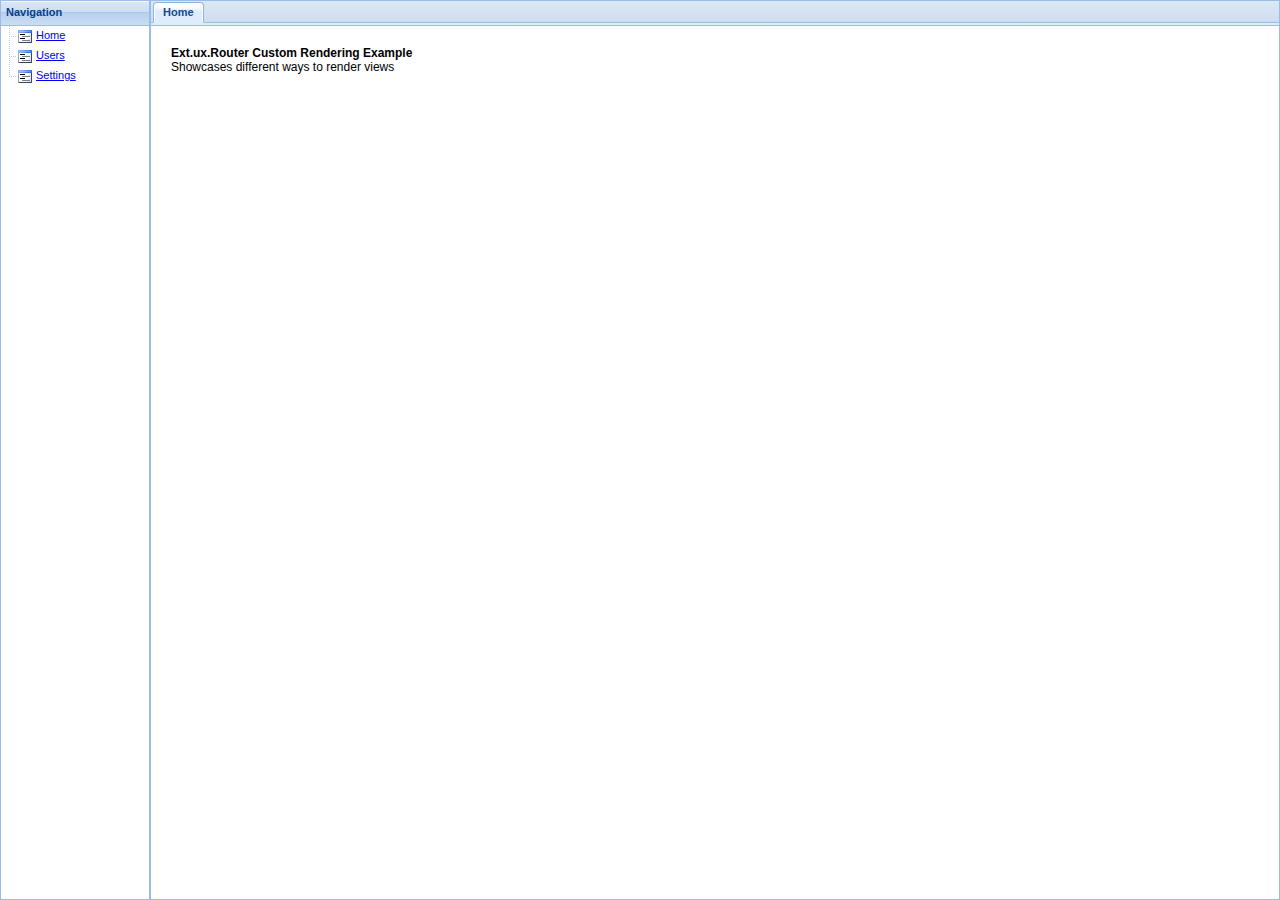
<file: examples/rendering/index.html>
<!DOCTYPE HTML>
<html>
<head>
    <meta charset="UTF-8">
    <title>Custom Rendering Example | Ext.ux.Router</title>
    <link rel="stylesheet" href="../ext/resources/css/ext-all.css">
    <!-- <x-compile> -->
        <!-- <x-bootstrap> -->
            <script src="../ext/ext-dev.js"></script>
            <script src="bootstrap.js"></script>
        <!-- </x-bootstrap> -->
        <script src="app/app.js"></script>
    <!-- </x-compile> -->
</head>
<body></body>
</html>
</file>
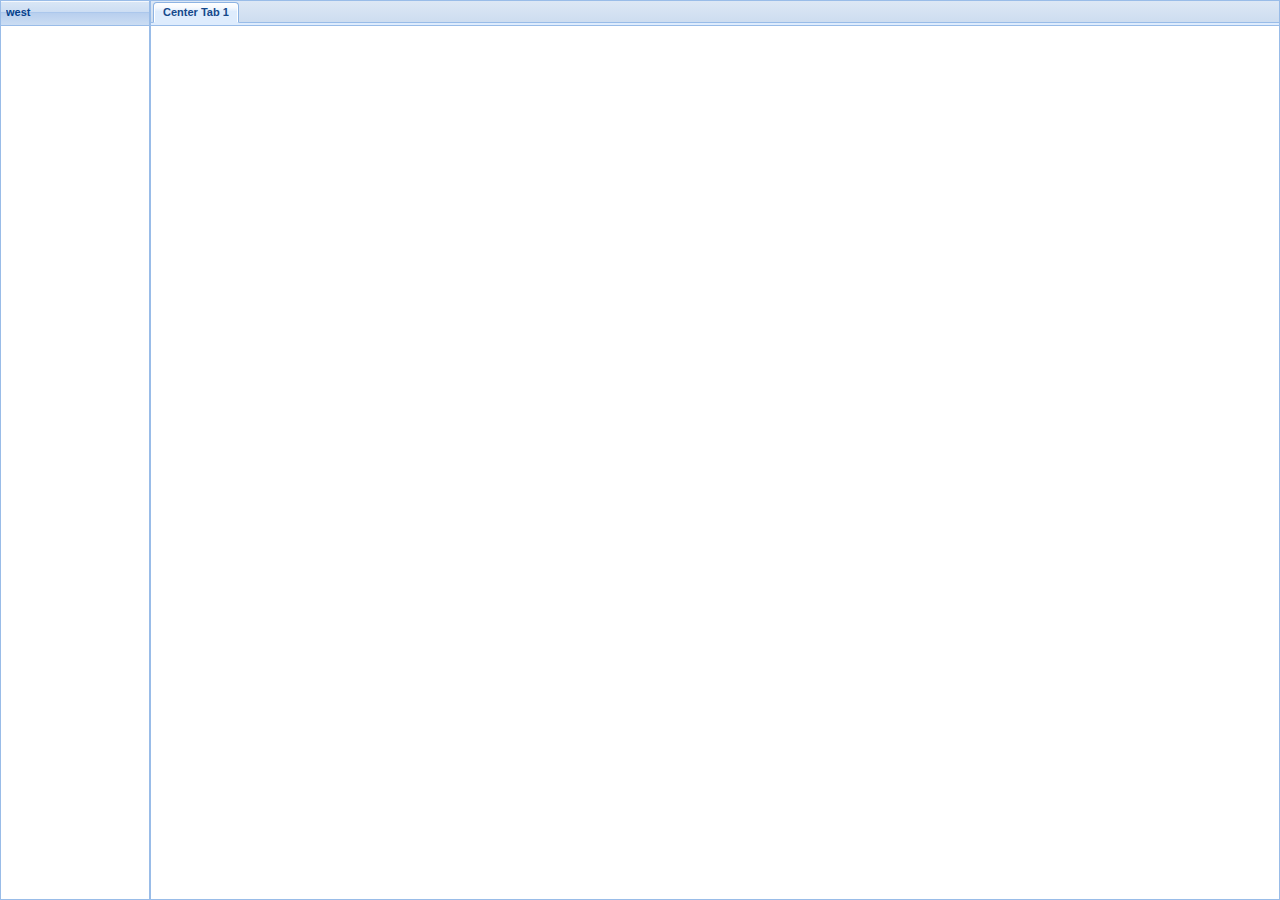
<file: examples/tabs/index.html>
<!DOCTYPE HTML>
<html>
<head>
    <meta charset="UTF-8">
    <title>App</title>
    <link rel="stylesheet" href="resources/css/default/app.css">
    <!-- <x-compile> -->
        <!-- <x-bootstrap> -->
            <script src="../ext/ext-debug.js"></script>
            <script src="bootstrap.js"></script>
        <!-- </x-bootstrap> -->
        <script src="app/app.js"></script>
    <!-- </x-compile> -->
</head>
<body></body>
</html>
</file>
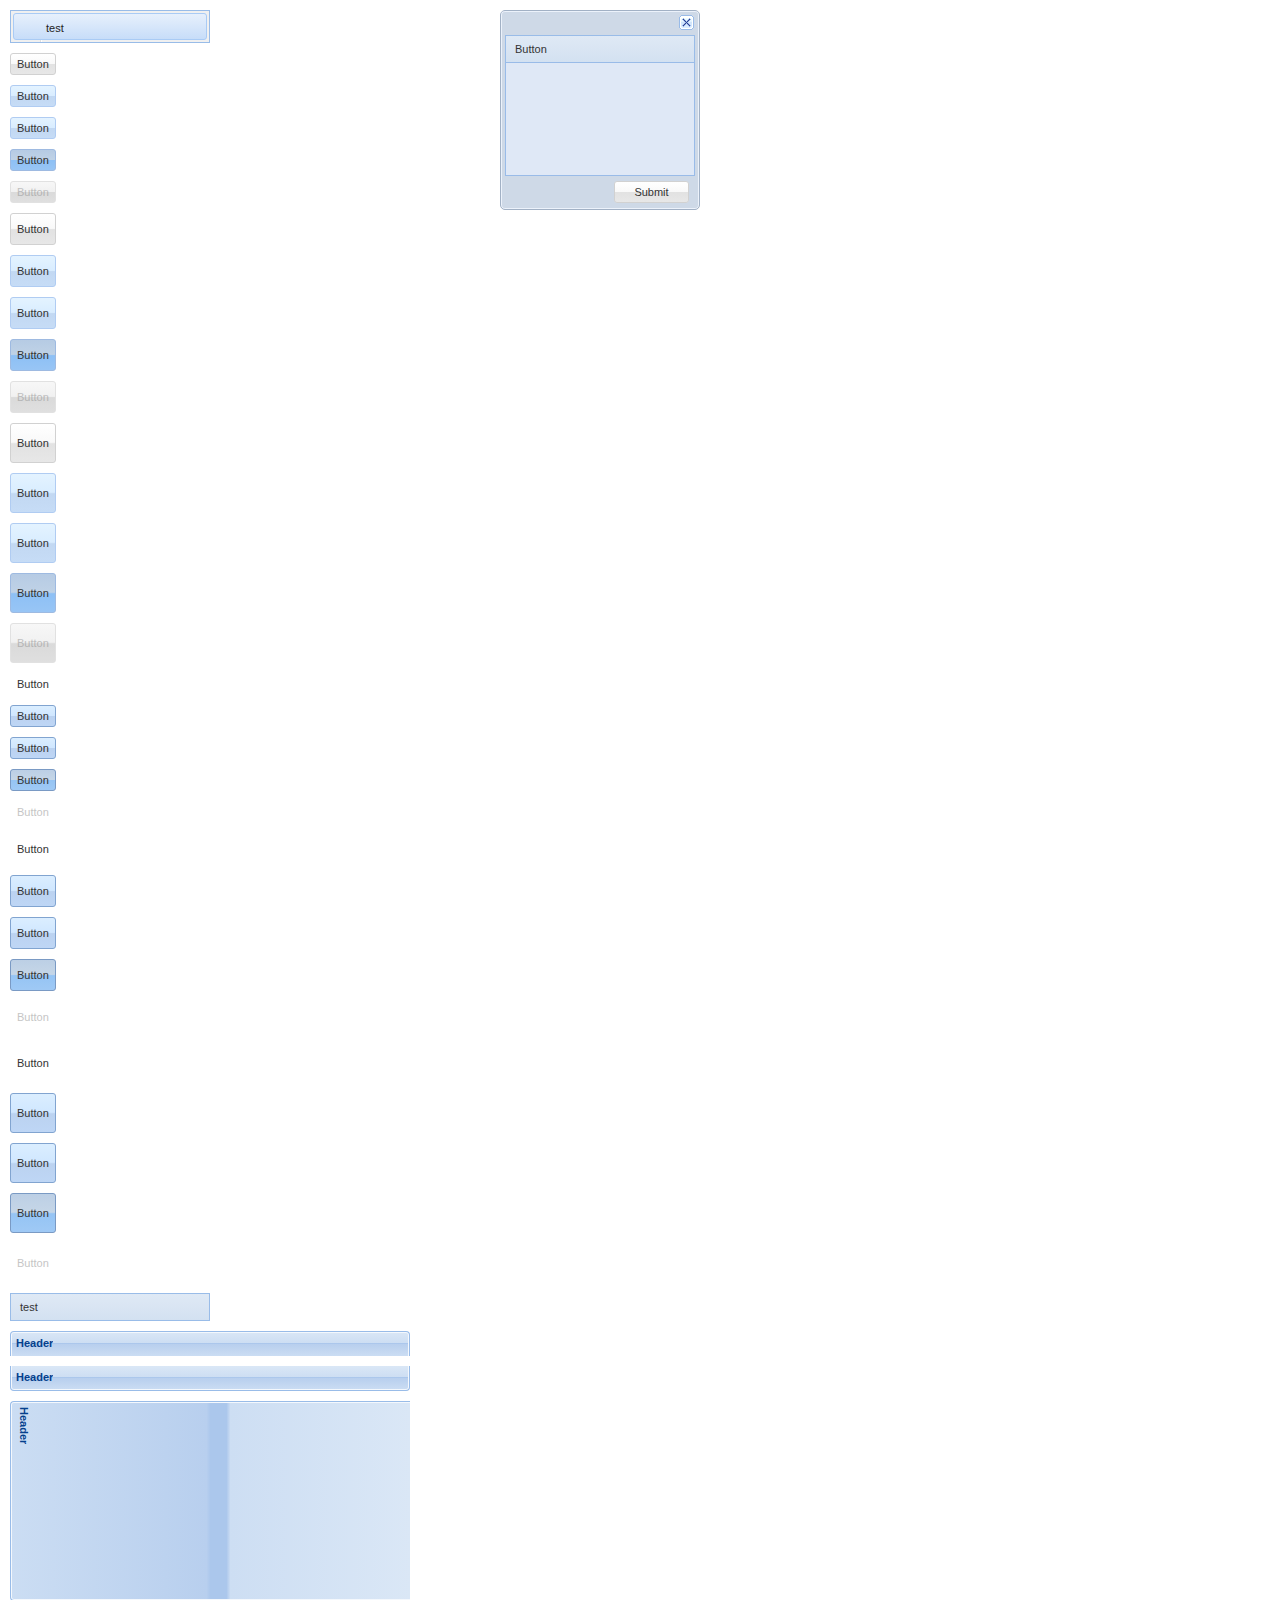
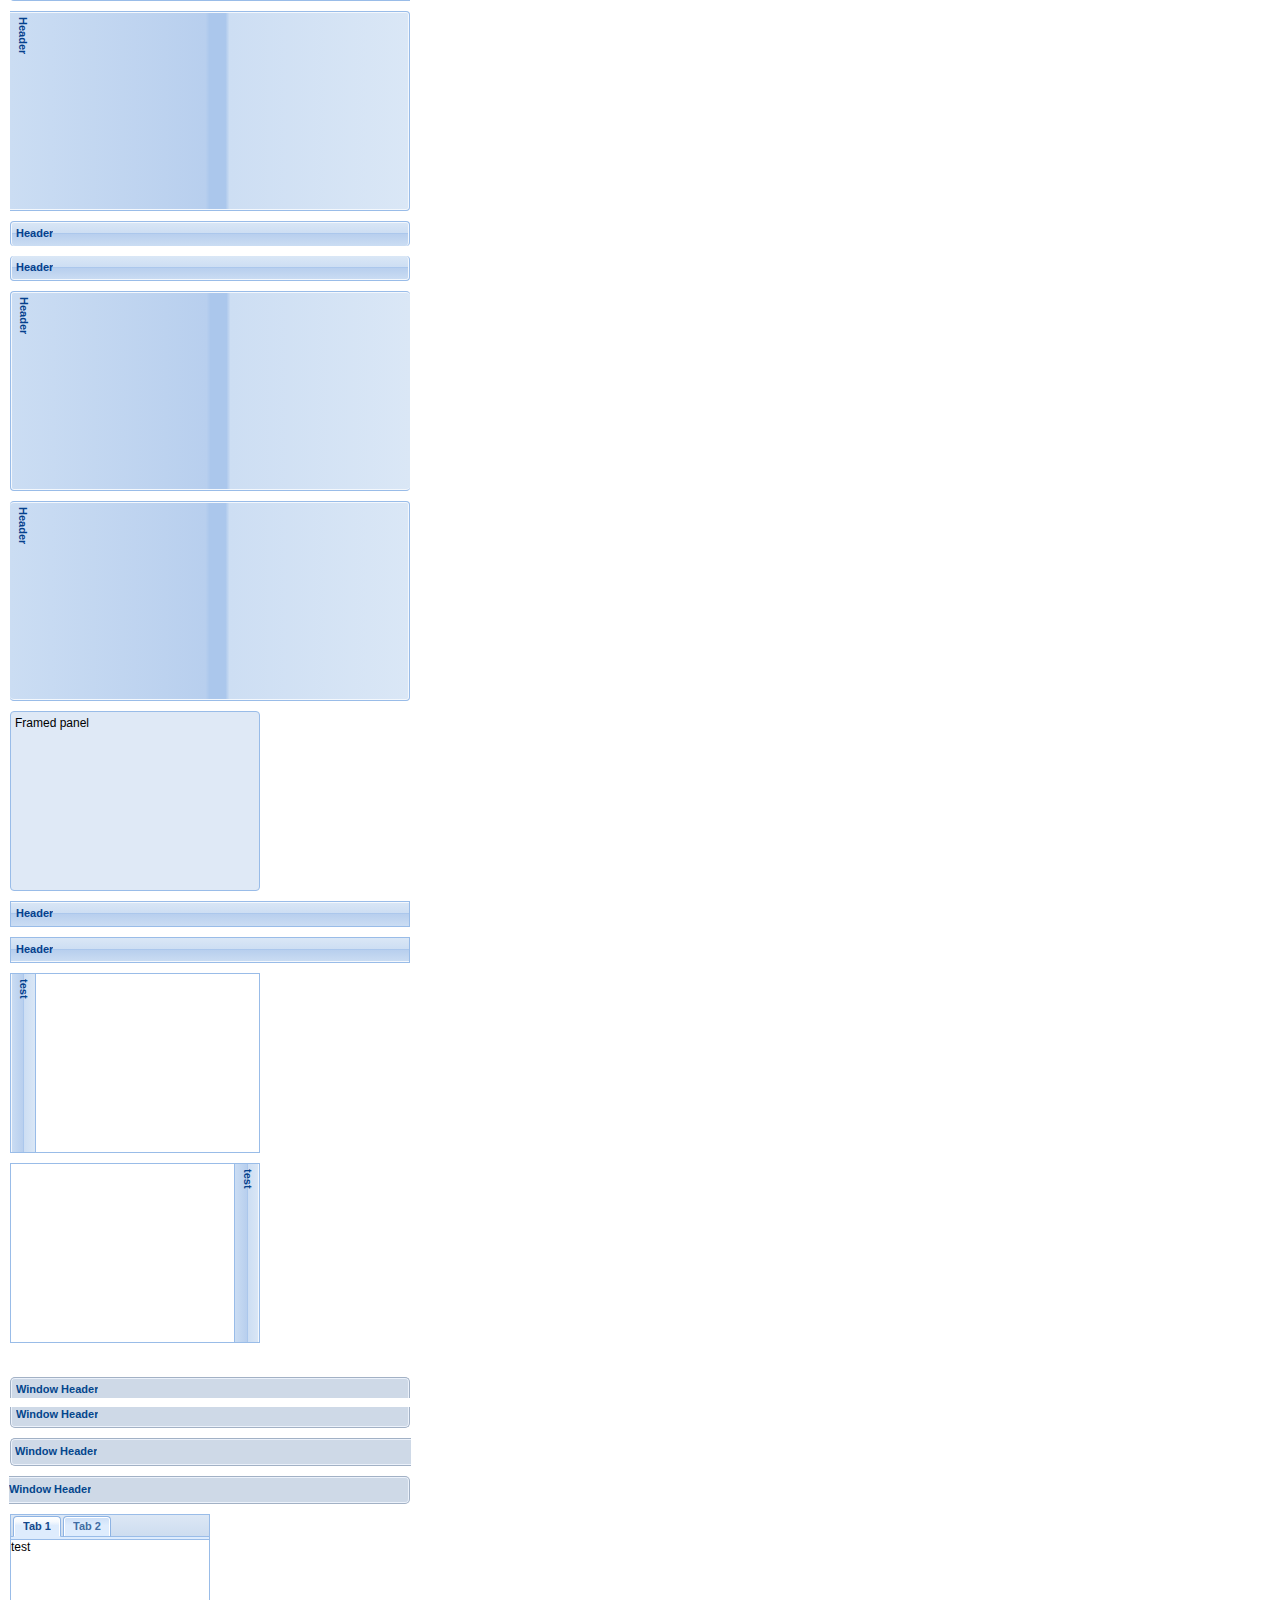
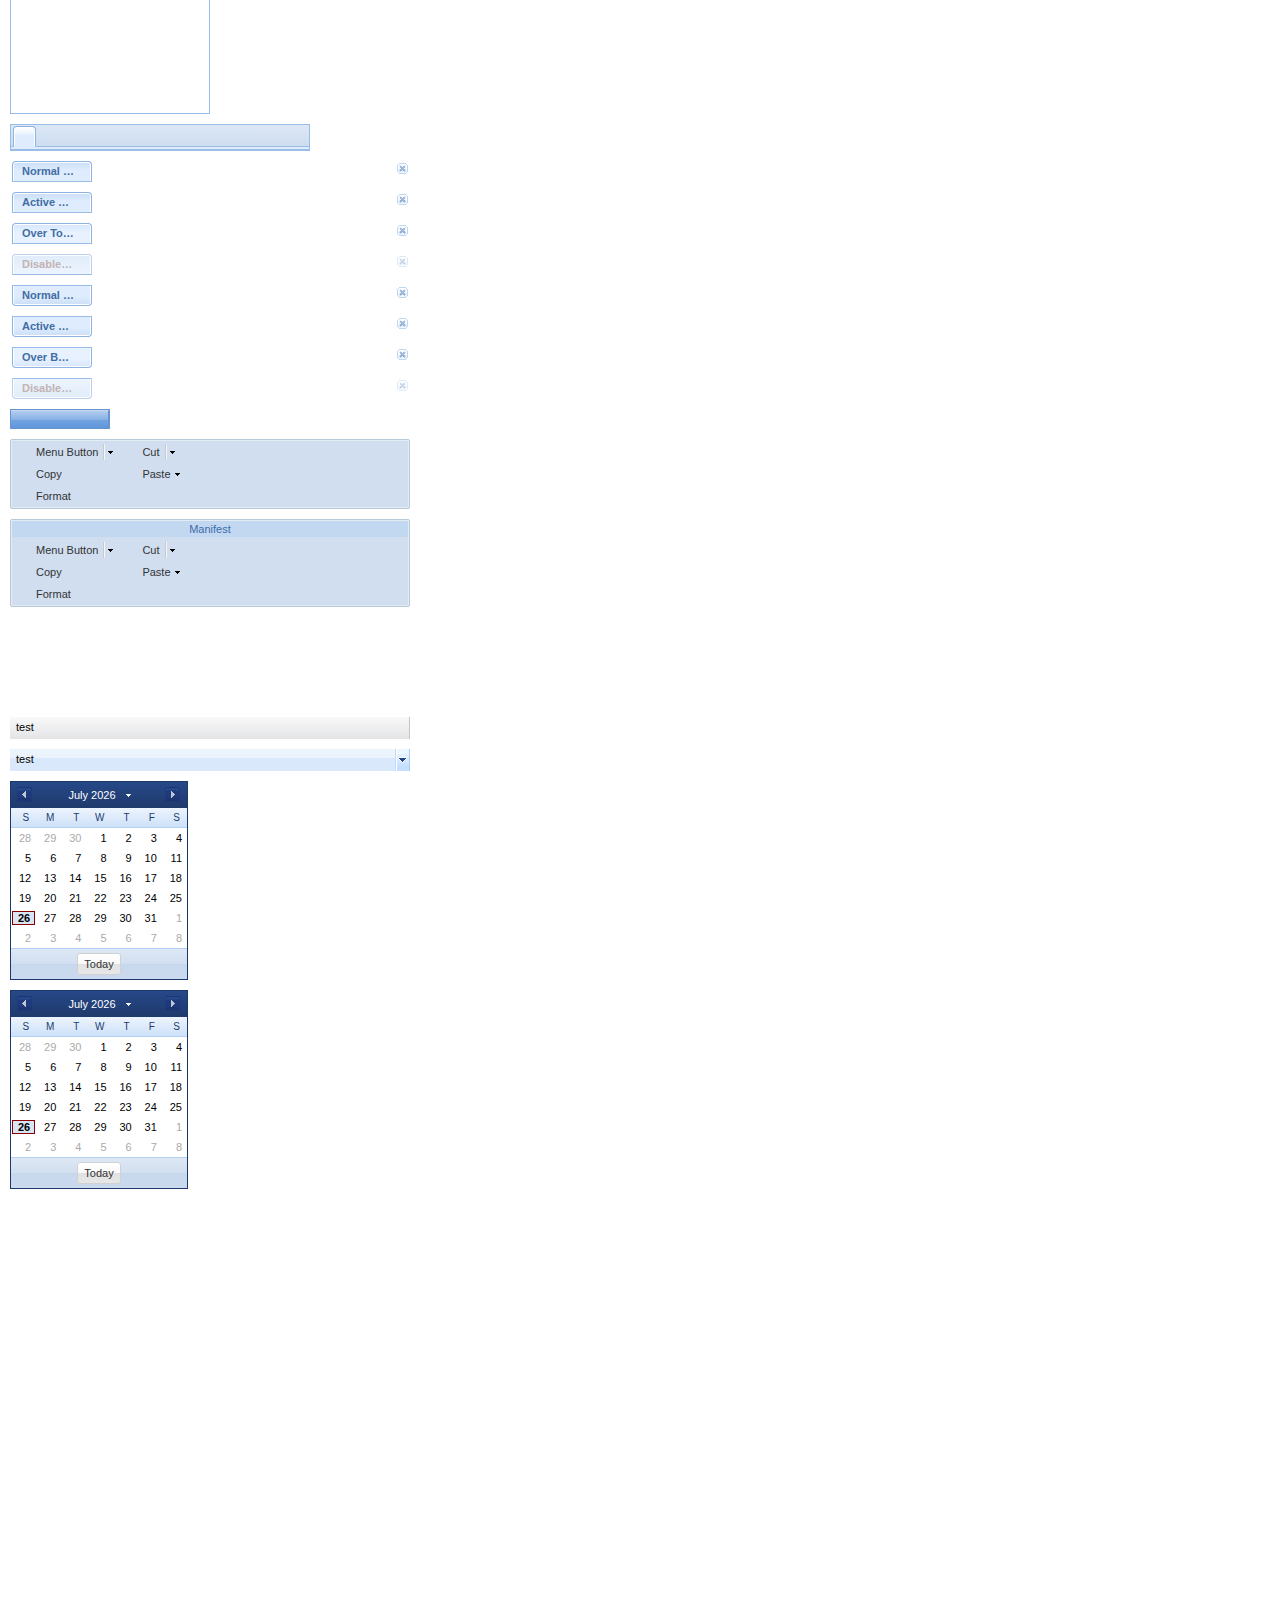
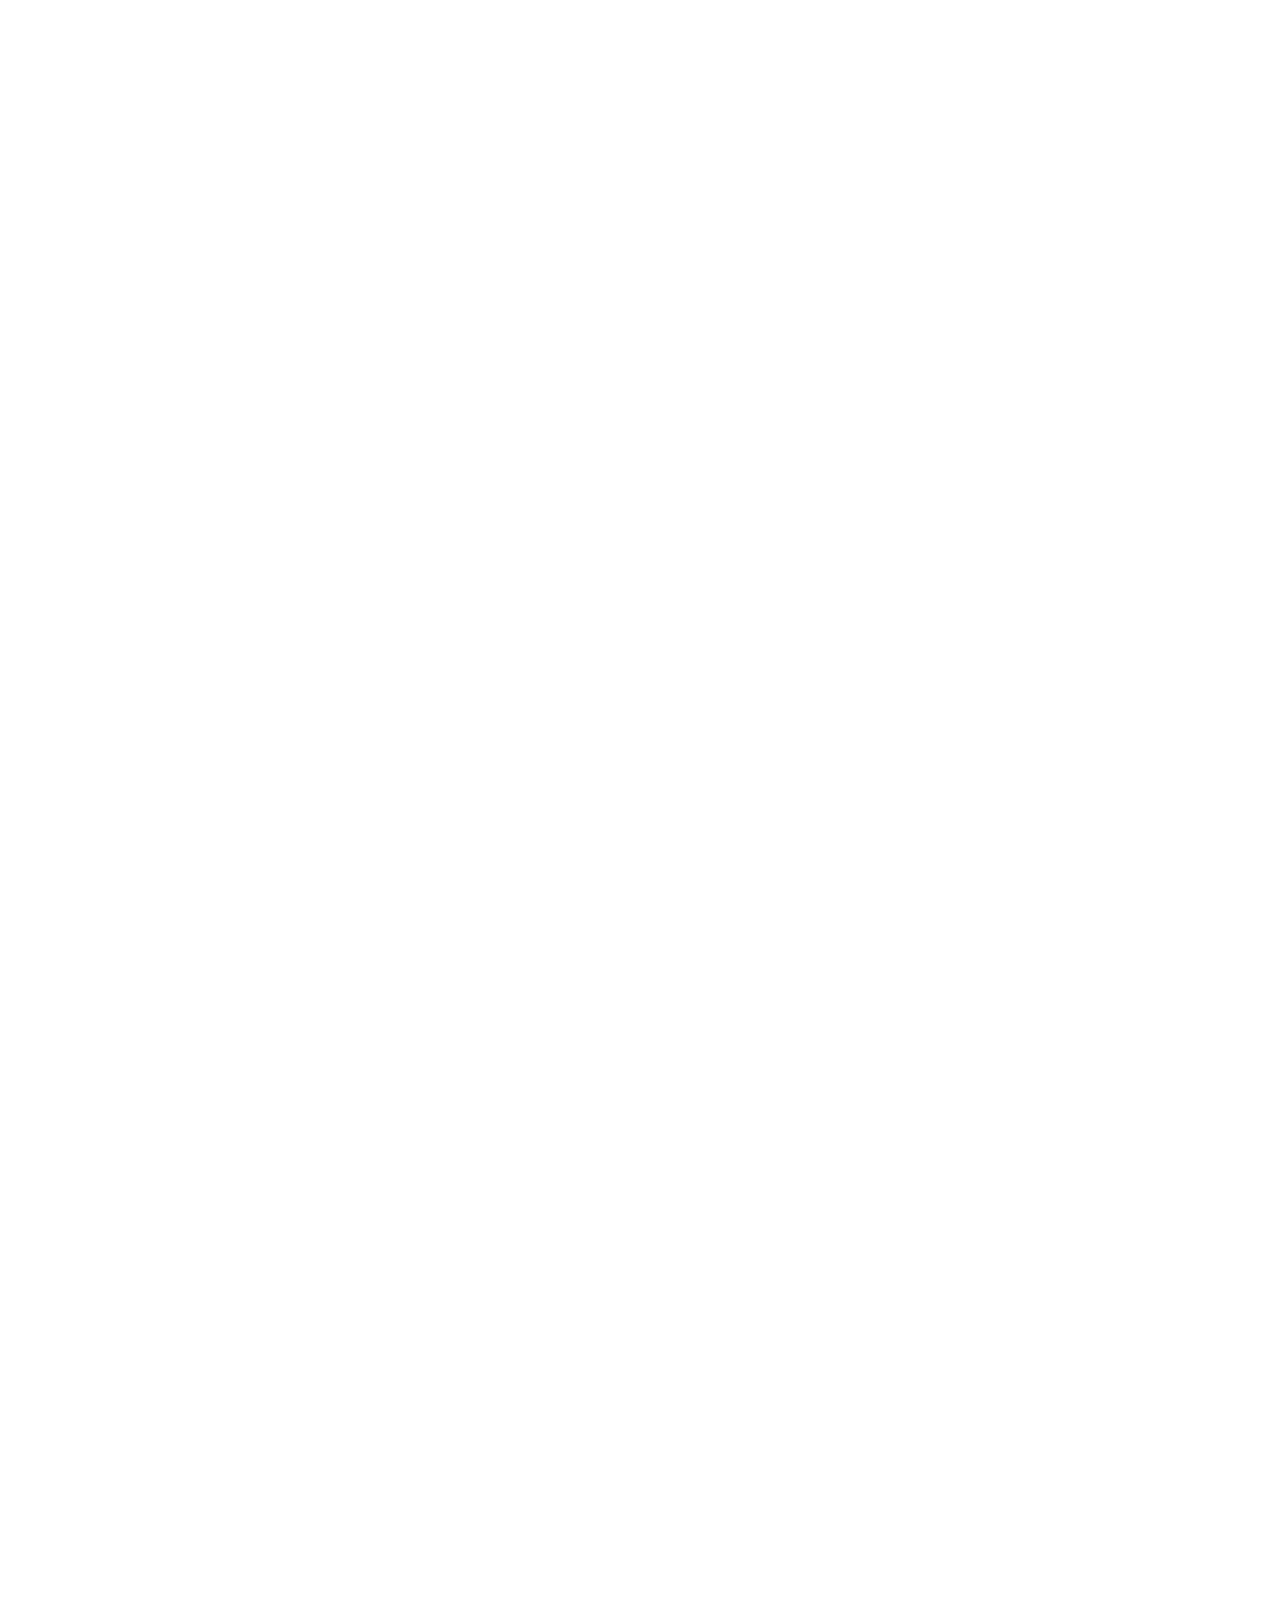
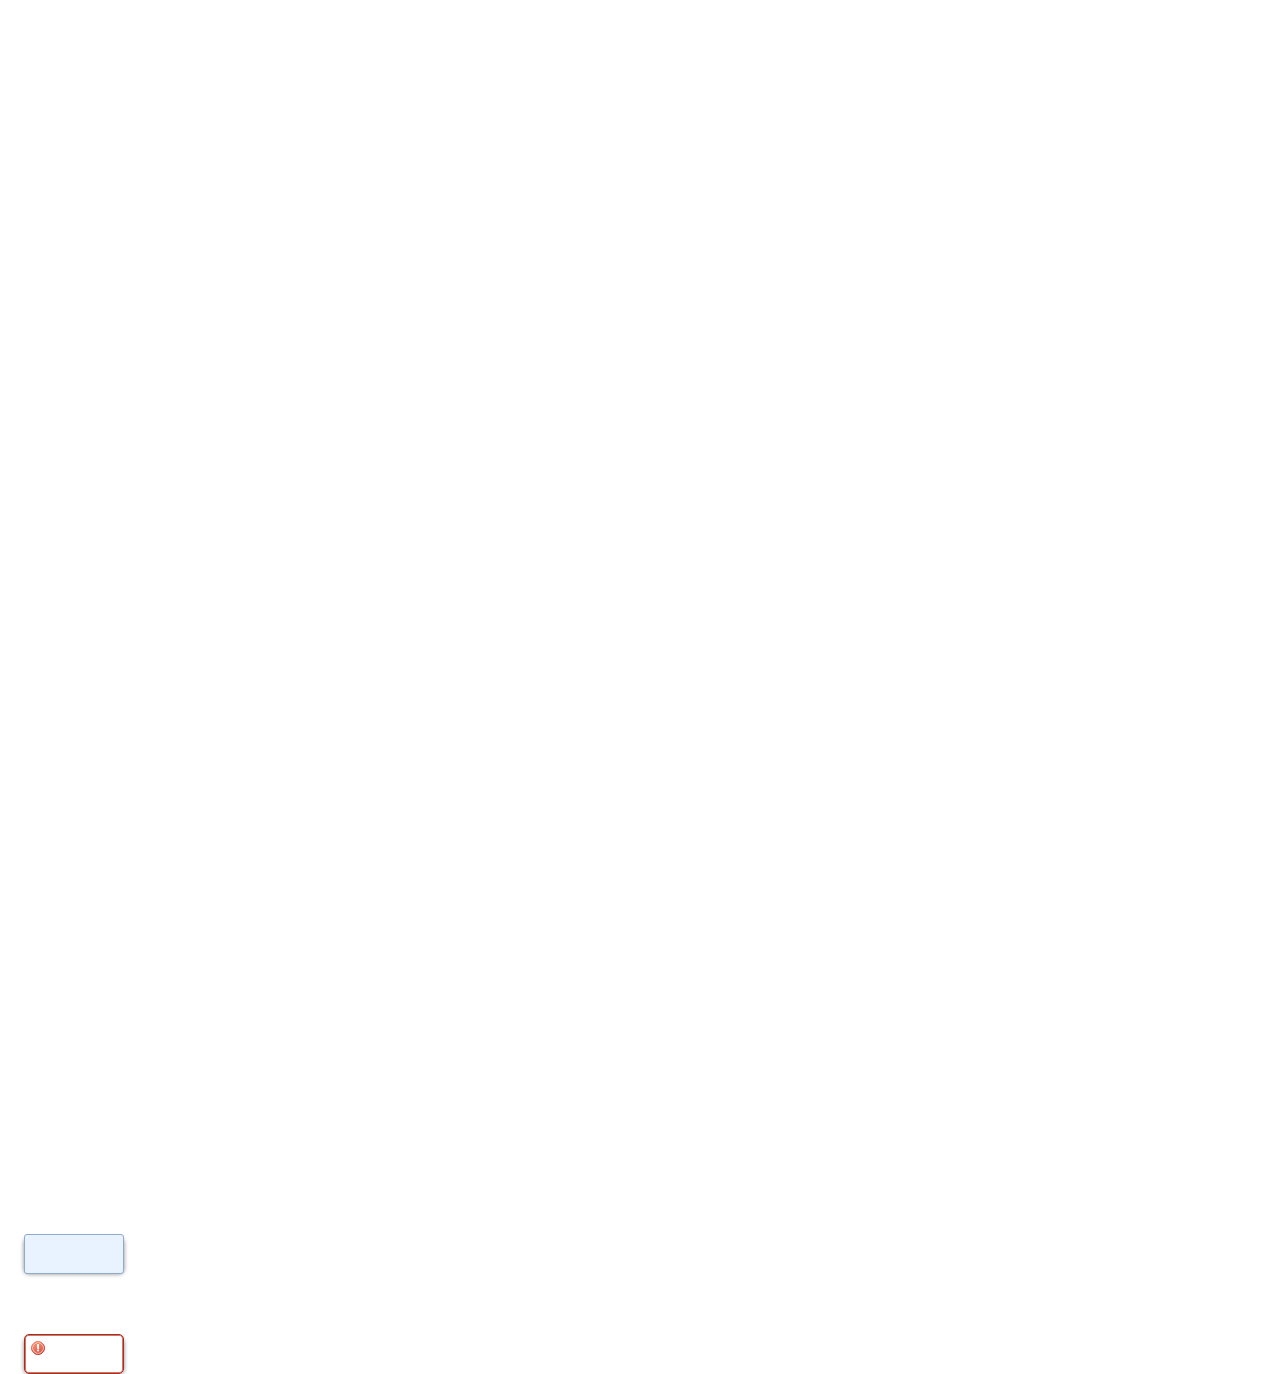
<file: examples/singlepage/resources/theme/default/theme.html>
<!DOCTYPE html>
<!--
  ~ Copyright (c) 2012. Sencha Inc.
  -->

<html>
<head>
<title></title>
<meta http-equiv="Content-Type" content="text/html; charset=UTF-8">
<link rel="stylesheet" type="text/css" href="../../css/default/app.css" />
<script type="text/javascript" src="../../../../ext/ext-all.js"></script>
<script type="text/javascript" src="../manifest.js"></script>
<script type="text/javascript" src="../shortcuts.js"></script>
<script type="text/javascript" src="../custom.js"></script>
<script type="text/javascript" src="../render.js"></script>
<style>
    .ext-generator {
    width: 3000px;
    }
    .widget-container {
    margin: 10px;
    width: 400px;
    }
</style>
</head>
<body class="ext-generator">
</body>
</html>
</file>
<file: examples/ext/resources/css/ext-all.css>
/*
This file is part of Ext JS 4.1

Copyright (c) 2011-2012 Sencha Inc

Contact:  http://www.sencha.com/contact

Commercial Usage
Licensees holding valid commercial licenses may use this file in accordance with the Commercial
Software License Agreement provided with the Software or, alternatively, in accordance with the
terms contained in a written agreement between you and Sencha.

If you are unsure which license is appropriate for your use, please contact the sales department
at http://www.sencha.com/contact.

Build date: 2012-10-25 15:13:53 (240477695016a85fb9ed1098fd5f8e116327fcc3)
*/
html,body,div,dl,dt,dd,ul,ol,li,h1,h2,h3,h4,h5,h6,pre,code,form,fieldset,legend,input,textarea,p,blockquote,th,td{margin:0;padding:0}table{border-collapse:collapse;border-spacing:0}fieldset,img{border:0}address,caption,cite,code,dfn,em,strong,th,var{font-style:normal;font-weight:normal}li{list-style:none}caption,th{text-align:left}h1,h2,h3,h4,h5,h6{font-size:100%}q:before,q:after{content:""}abbr,acronym{border:0;font-variant:normal}sup{vertical-align:text-top}sub{vertical-align:text-bottom}input,textarea,select{font-family:inherit;font-size:inherit;font-weight:inherit}*:focus{outline:0}.x-border-box,.x-border-box *{box-sizing:border-box;-moz-box-sizing:border-box;-ms-box-sizing:border-box;-webkit-box-sizing:border-box}.x-body{color:black;font-size:12px;font-family:tahoma,arial,verdana,sans-serif}.x-rtl{direction:rtl}.x-ltr{direction:ltr}.x-clear{overflow:hidden;clear:both;font-size:0;line-height:0;display:table}.x-strict .x-ie7 .x-clear{height:0;width:0}.x-layer{position:absolute!important;overflow:hidden;zoom:1}.x-shim{position:absolute;left:0;top:0;overflow:hidden;filter:alpha(opacity=0);opacity:0}.x-hide-display{display:none!important}.x-hide-visibility{visibility:hidden!important}.x-item-disabled .x-form-item-label,.x-item-disabled .x-form-field,.x-item-disabled .x-form-display-field,.x-item-disabled .x-form-cb-label,.x-item-disabled .x-form-trigger{filter:alpha(opacity=30);opacity:.3}.x-ie6 .x-item-disabled{filter:none}.x-hidden,.x-hide-offsets{display:block!important;visibility:hidden!important;position:absolute!important;left:-10000px!important;top:-10000px!important}.x-hide-nosize{height:0!important;width:0!important}.x-masked-relative{position:relative}.x-css-shadow{position:absolute;-webkit-border-radius:5px 5px;-moz-border-radius:5px 5px;-ms-border-radius:5px 5px;-o-border-radius:5px 5px;border-radius:5px 5px}.x-ie-shadow{background-color:#777;display:none;position:absolute;overflow:hidden;zoom:1}.x-box-tl{background:transparent no-repeat 0 0;zoom:1}.x-box-tc{height:8px;background:transparent repeat-x 0 0;overflow:hidden}.x-box-tr{background:transparent no-repeat right -8px}.x-box-ml{background:transparent repeat-y 0;padding-left:4px;overflow:hidden;zoom:1}.x-box-mc{background:repeat-x 0 -16px;padding:4px 10px}.x-box-mc h3{margin:0 0 4px 0;zoom:1}.x-box-mr{background:transparent repeat-y right;padding-right:4px;overflow:hidden}.x-box-bl{background:transparent no-repeat 0 -16px;zoom:1}.x-box-bc{background:transparent repeat-x 0 -8px;height:8px;overflow:hidden}.x-box-br{background:transparent no-repeat right -24px}.x-box-tl,.x-box-bl{padding-left:8px;overflow:hidden}.x-box-tr,.x-box-br{padding-right:8px;overflow:hidden}.x-box-tl{background-image:url('../../resources/themes/images/default/box/corners.gif')}.x-box-tc{background-image:url('../../resources/themes/images/default/box/tb.gif')}.x-box-tr{background-image:url('../../resources/themes/images/default/box/corners.gif')}.x-box-ml{background-image:url('../../resources/themes/images/default/box/l.gif')}.x-box-mc{background-color:#eee;background-image:url('../../resources/themes/images/default/box/tb.gif');font-family:"Myriad Pro","Myriad Web","Tahoma","Helvetica","Arial",sans-serif;color:#393939;font-size:15px}.x-box-mc h3{font-size:18px;font-weight:bold}.x-box-mr{background-image:url('../../resources/themes/images/default/box/r.gif')}.x-box-bl{background-image:url('../../resources/themes/images/default/box/corners.gif')}.x-box-bc{background-image:url('../../resources/themes/images/default/box/tb.gif')}.x-box-br{background-image:url('../../resources/themes/images/default/box/corners.gif')}.x-box-blue .x-box-bl,.x-box-blue .x-box-br,.x-box-blue .x-box-tl,.x-box-blue .x-box-tr{background-image:url('../../resources/themes/images/default/box/corners-blue.gif')}.x-box-blue .x-box-bc,.x-box-blue .x-box-mc,.x-box-blue .x-box-tc{background-image:url('../../resources/themes/images/default/box/tb-blue.gif')}.x-box-blue .x-box-mc{background-color:#c3daf9}.x-box-blue .x-box-mc h3{color:#17385b}.x-box-blue .x-box-ml{background-image:url('../../resources/themes/images/default/box/l-blue.gif')}.x-box-blue .x-box-mr{background-image:url('../../resources/themes/images/default/box/r-blue.gif')}.x-container{zoom:1}.x-container:before{content:"";clear:both;display:table}table.x-container:before,tbody.x-container:before,tr.x-container:before{display:none}.x-focus-element{position:absolute;top:-10px;left:-10px;width:0;height:0}.x-focus-frame{position:absolute;left:0;top:0;z-index:100000000;width:0;height:0}.x-focus-frame-top,.x-focus-frame-bottom,.x-focus-frame-left,.x-focus-frame-right{position:absolute;top:0;left:0}.x-focus-frame-top,.x-focus-frame-bottom{border-top:solid 2px #15428b;height:2px}.x-focus-frame-left,.x-focus-frame-right{border-left:solid 2px #15428b;width:2px}.x-mask{z-index:100;position:absolute;top:0;left:0;filter:alpha(opacity=50);opacity:.5;width:100%;height:100%;zoom:1;background:#ccc}.x-mask-shim{z-index:100;position:absolute;top:0;left:0;width:100%;height:100%}.x-mask-msg{z-index:20001;position:absolute;top:0;left:0;padding:2px;border:1px solid;border-color:#99bce8;background-image:none;background-color:#dfe9f6}.x-mask-msg div{padding:5px 10px 5px 25px;background-image:url('../../resources/themes/images/default/grid/loading.gif');background-repeat:no-repeat;background-position:5px center;cursor:wait;border:1px solid #a3bad9;background-color:#eee;color:#222;font:normal 11px tahoma,arial,verdana,sans-serif}.x-boundlist{border-width:1px;border-style:solid;border-color:#98c0f4;background:white}.x-boundlist .x-toolbar{border-width:1px 0 0 0}.x-strict .x-ie6 .x-boundlist-list-ct,.x-strict .x-ie7 .x-boundlist-list-ct{position:relative}.x-boundlist-item{padding:2px;user-select:none;-o-user-select:none;-ms-user-select:none;-moz-user-select:-moz-none;-webkit-user-select:none;cursor:default;cursor:pointer;cursor:hand;position:relative;border-width:1px;border-style:dotted;border-color:white}.x-boundlist-selected{background:#cbdaf0;border-color:#8eabe4}.x-boundlist-item-over{background:#dfe8f6;border-color:#a3bae9}.x-boundlist-floating{border-top-width:0}.x-boundlist-above{border-top-width:1px;border-bottom-width:1px}.x-btn{display:inline-block;zoom:1;*display:inline;position:relative;cursor:pointer;cursor:hand;white-space:nowrap;vertical-align:middle;background-repeat:no-repeat}.x-btn *{cursor:pointer;cursor:hand}.x-btn em{background-repeat:no-repeat}.x-btn em a{text-decoration:none;display:block;color:inherit;width:100%;zoom:1}.x-btn button{width:100%;display:block;margin:0;padding:0;border:0;background:0;outline:0 none;overflow:hidden;vertical-align:bottom;-webkit-appearance:none}.x-btn button::-moz-focus-inner{border:0;padding:0}.x-btn .x-btn-inner{display:block;white-space:nowrap;background-color:transparent;background-repeat:no-repeat;background-position:left center;overflow:hidden}.x-btn .x-btn-left .x-btn-inner{text-align:left}.x-btn .x-btn-center .x-btn-inner{text-align:center}.x-btn .x-btn-right .x-btn-inner{text-align:right}.x-btn-disabled span{filter:alpha(opacity=50);opacity:.5}.x-ie6 .x-btn-disabled span,.x-ie7 .x-btn-disabled span{filter:none}.x-ie7 .x-btn-disabled,.x-ie8 .x-btn-disabled{filter:none}.x-ie6 .x-btn-disabled .x-btn-icon,.x-ie7 .x-btn-disabled .x-btn-icon,.x-ie8 .x-btn-disabled .x-btn-icon{filter:alpha(opacity=60);opacity:.6}.x-ie9 .x-btn button{overflow:visible!important}* html .x-ie .x-btn button{width:1px}.x-ie .x-btn button{overflow-x:visible;vertical-align:baseline}.x-strict .x-ie6 .x-btn .x-frame-mc,.x-strict .x-ie7 .x-btn .x-frame-mc{height:100%}.x-btn .x-frame-mc{vertical-align:middle;white-space:nowrap;cursor:pointer}.x-btn-noicon .x-frame-mc{text-align:center}.x-btn-icon-text-left .x-btn-icon{background-position:left center}.x-btn-icon-text-right .x-btn-icon{background-position:right center}.x-btn-icon-text-top .x-btn-icon{background-position:center top}.x-btn-icon-text-bottom .x-btn-icon{background-position:center bottom}.x-btn button,.x-btn a{position:relative}.x-btn button .x-btn-icon,.x-btn a .x-btn-icon{position:absolute;background-repeat:no-repeat}.x-btn-arrow-right{background:transparent no-repeat right center;padding-right:12px}.x-btn-arrow-right .x-btn-inner{padding-right:0!important}.x-toolbar .x-btn-arrow-right{padding-right:12px}.x-btn-arrow-bottom{background:transparent no-repeat center bottom;padding-bottom:12px}.x-btn-arrow{background-image:url('../../resources/themes/images/default/button/arrow.gif');display:block}.x-btn-split-right,.x-btn-over .x-btn-split-right{background:transparent no-repeat right center;background-image:url('../../resources/themes/images/default/button/s-arrow.gif');padding-right:14px!important}.x-btn-split-bottom,.x-btn-over .x-btn-split-bottom{background:transparent no-repeat center bottom;background-image:url('../../resources/themes/images/default/button/s-arrow-b.gif');padding-bottom:14px}.x-toolbar .x-btn-split-right{background-image:url('../../resources/themes/images/default/button/s-arrow-noline.gif');padding-right:12px!important}.x-toolbar .x-btn-split-bottom{background-image:url('../../resources/themes/images/default/button/s-arrow-b-noline.gif')}.x-btn-split{display:block}.x-item-disabled,.x-item-disabled *{cursor:default}.x-cycle-fixed-width .x-btn-inner{text-align:inherit}.x-btn-over .x-btn-split-right{background-image:url('../../resources/themes/images/default/button/s-arrow-o.gif')}.x-btn-over .x-btn-split-bottom{background-image:url('../../resources/themes/images/default/button/s-arrow-bo.gif')}.x-btn-default-small{border-color:#d1d1d1}.x-btn-default-small{-webkit-border-radius:3px;-moz-border-radius:3px;-ms-border-radius:3px;-o-border-radius:3px;border-radius:3px;padding:2px 2px 2px 2px;border-width:1px;border-style:solid;background-image:none;background-color:white;background-image:-webkit-gradient(linear,50% 0,50% 100%,color-stop(0%,#fff),color-stop(48%,#f9f9f9),color-stop(52%,#e2e2e2),color-stop(100%,#e7e7e7));background-image:-webkit-linear-gradient(top,#fff,#f9f9f9 48%,#e2e2e2 52%,#e7e7e7);background-image:-moz-linear-gradient(top,#fff,#f9f9f9 48%,#e2e2e2 52%,#e7e7e7);background-image:-o-linear-gradient(top,#fff,#f9f9f9 48%,#e2e2e2 52%,#e7e7e7);background-image:-ms-linear-gradient(top,#fff,#f9f9f9 48%,#e2e2e2 52%,#e7e7e7);background-image:linear-gradient(top,#fff,#f9f9f9 48%,#e2e2e2 52%,#e7e7e7)}.x-nlg .x-btn-default-small-mc{background-image:url('../../resources/themes/images/default/btn/btn-default-small-bg.gif');background-color:white}.x-nbr .x-btn-default-small{padding:0!important;border-width:0!important;-webkit-border-radius:0;-moz-border-radius:0;-ms-border-radius:0;-o-border-radius:0;border-radius:0;background-color:transparent;background-position:1100303px 1000303px}.x-nbr .x-btn-default-small-tl,.x-nbr .x-btn-default-small-bl,.x-nbr .x-btn-default-small-tr,.x-nbr .x-btn-default-small-br,.x-nbr .x-btn-default-small-tc,.x-nbr .x-btn-default-small-bc,.x-nbr .x-btn-default-small-ml,.x-nbr .x-btn-default-small-mr{zoom:1;background-image:url('../../resources/themes/images/default/btn/btn-default-small-corners.gif')}.x-nbr .x-btn-default-small-ml,.x-nbr .x-btn-default-small-mr{zoom:1;background-image:url('../../resources/themes/images/default/btn/btn-default-small-sides.gif');background-position:0 0}.x-nbr .x-btn-default-small-mc{padding:0}.x-strict .x-ie7 .x-btn-default-small-tl,.x-strict .x-ie7 .x-btn-default-small-bl{position:relative;right:0}.x-btn-default-small .x-btn-inner{font-size:11px;font-weight:normal;font-family:tahoma,arial,verdana,sans-serif;color:#333;background-repeat:no-repeat;padding:0 4px}.x-btn-default-small-icon button,.x-btn-default-small-icon a,.x-btn-default-small-icon .x-btn-inner,.x-btn-default-small-noicon button,.x-btn-default-small-noicon a,.x-btn-default-small-noicon .x-btn-inner{height:16px;line-height:16px}.x-btn-default-small-icon button,.x-btn-default-small-icon a{padding:0}.x-btn-default-small-icon .x-btn-inner{width:16px;padding:0}.x-btn-default-small-icon .x-btn-icon{width:16px;height:16px;top:0;left:0;bottom:0;right:0}.x-btn-default-small-icon-text-left button,.x-btn-default-small-icon-text-left a{height:16px}.x-btn-default-small-icon-text-left .x-btn-inner{height:16px;line-height:16px;padding-left:20px}.x-btn-default-small-icon-text-left .x-btn-icon{width:16px;height:auto;top:0;left:0;bottom:0;right:auto}.x-ie6 .x-btn-default-small-icon-text-left .x-btn-icon,.x-quirks .x-btn-default-small-icon-text-left .x-btn-icon{height:16px}.x-btn-default-small-icon-text-right button,.x-btn-default-small-icon-text-right a{height:16px}.x-btn-default-small-icon-text-right .x-btn-inner{height:16px;line-height:16px;padding-right:20px!important}.x-btn-default-small-icon-text-right .x-btn-icon{width:16px;height:auto;top:0;left:auto;bottom:0;right:0}.x-ie6 .x-btn-default-small-icon-text-right .x-btn-icon,.x-quirks .x-btn-default-small-icon-text-right .x-btn-icon{height:16px}.x-btn-default-small-icon-text-top .x-btn-inner{padding-top:20px}.x-btn-default-small-icon-text-top .x-btn-icon{width:auto;height:16px;top:0;left:0;bottom:auto;right:0}.x-ie6 .x-btn-default-small-icon-text-top .x-btn-icon,.x-quirks .x-ie .x-btn-default-small-icon-text-top .x-btn-icon{width:16px}.x-btn-default-small-icon-text-bottom .x-btn-inner{padding-bottom:20px}.x-btn-default-small-icon-text-bottom .x-btn-icon{width:auto;height:16px;top:auto;left:0;bottom:0;right:0}.x-ie6 .x-btn-default-small-icon-text-bottom .x-btn-icon,.x-quirks .x-ie .x-btn-default-small-icon-text-bottom .x-btn-icon{width:16px}.x-btn-default-small-over{border-color:#b0ccf2;background-image:none;background-color:#e4f3ff;background-image:-webkit-gradient(linear,50% 0,50% 100%,color-stop(0%,#e4f3ff),color-stop(48%,#d9edff),color-stop(52%,#c2d8f2),color-stop(100%,#c6dcf6));background-image:-webkit-linear-gradient(top,#e4f3ff,#d9edff 48%,#c2d8f2 52%,#c6dcf6);background-image:-moz-linear-gradient(top,#e4f3ff,#d9edff 48%,#c2d8f2 52%,#c6dcf6);background-image:-o-linear-gradient(top,#e4f3ff,#d9edff 48%,#c2d8f2 52%,#c6dcf6);background-image:-ms-linear-gradient(top,#e4f3ff,#d9edff 48%,#c2d8f2 52%,#c6dcf6);background-image:linear-gradient(top,#e4f3ff,#d9edff 48%,#c2d8f2 52%,#c6dcf6)}.x-btn-default-small-focus{border-color:#b0ccf2;background-image:none;background-color:#e4f3ff;background-image:-webkit-gradient(linear,50% 0,50% 100%,color-stop(0%,#e4f3ff),color-stop(48%,#d9edff),color-stop(52%,#c2d8f2),color-stop(100%,#c6dcf6));background-image:-webkit-linear-gradient(top,#e4f3ff,#d9edff 48%,#c2d8f2 52%,#c6dcf6);background-image:-moz-linear-gradient(top,#e4f3ff,#d9edff 48%,#c2d8f2 52%,#c6dcf6);background-image:-o-linear-gradient(top,#e4f3ff,#d9edff 48%,#c2d8f2 52%,#c6dcf6);background-image:-ms-linear-gradient(top,#e4f3ff,#d9edff 48%,#c2d8f2 52%,#c6dcf6);background-image:linear-gradient(top,#e4f3ff,#d9edff 48%,#c2d8f2 52%,#c6dcf6)}.x-btn-default-small-menu-active,.x-btn-default-small-pressed{border-color:#9ebae1;background-image:none;background-color:#b6cbe4;background-image:-webkit-gradient(linear,50% 0,50% 100%,color-stop(0%,#b6cbe4),color-stop(48%,#bfd2e6),color-stop(52%,#8dc0f5),color-stop(100%,#98c5f5));background-image:-webkit-linear-gradient(top,#b6cbe4,#bfd2e6 48%,#8dc0f5 52%,#98c5f5);background-image:-moz-linear-gradient(top,#b6cbe4,#bfd2e6 48%,#8dc0f5 52%,#98c5f5);background-image:-o-linear-gradient(top,#b6cbe4,#bfd2e6 48%,#8dc0f5 52%,#98c5f5);background-image:-ms-linear-gradient(top,#b6cbe4,#bfd2e6 48%,#8dc0f5 52%,#98c5f5);background-image:linear-gradient(top,#b6cbe4,#bfd2e6 48%,#8dc0f5 52%,#98c5f5)}.x-btn-default-small-disabled{border-color:#e1e1e1;background-image:none;background-color:#f7f7f7;background-image:-webkit-gradient(linear,50% 0,50% 100%,color-stop(0%,#f7f7f7),color-stop(48%,#f1f1f1),color-stop(52%,#dadada),color-stop(100%,#dfdfdf));background-image:-webkit-linear-gradient(top,#f7f7f7,#f1f1f1 48%,#dadada 52%,#dfdfdf);background-image:-moz-linear-gradient(top,#f7f7f7,#f1f1f1 48%,#dadada 52%,#dfdfdf);background-image:-o-linear-gradient(top,#f7f7f7,#f1f1f1 48%,#dadada 52%,#dfdfdf);background-image:-ms-linear-gradient(top,#f7f7f7,#f1f1f1 48%,#dadada 52%,#dfdfdf);background-image:linear-gradient(top,#f7f7f7,#f1f1f1 48%,#dadada 52%,#dfdfdf)}.x-btn-default-small-disabled .x-btn-inner{color:#8c8c8c!important}.x-ie .x-btn-default-small-disabled .x-btn-inner{color:#595959!important}.x-ie6 .x-btn-default-small-disabled .x-btn-inner{color:#8c8c8c!important}.x-nbr .x-btn-default-small-over .x-frame-tl,.x-nbr .x-btn-default-small-over .x-frame-bl,.x-nbr .x-btn-default-small-over .x-frame-tr,.x-nbr .x-btn-default-small-over .x-frame-br,.x-nbr .x-btn-default-small-over .x-frame-tc,.x-nbr .x-btn-default-small-over .x-frame-bc{background-image:url('../../resources/themes/images/default/btn/btn-default-small-over-corners.gif')}.x-nbr .x-btn-default-small-over .x-frame-ml,.x-nbr .x-btn-default-small-over .x-frame-mr{background-image:url('../../resources/themes/images/default/btn/btn-default-small-over-sides.gif')}.x-nbr .x-btn-default-small-over .x-frame-mc{background-color:#e4f3ff;background-image:url('../../resources/themes/images/default/btn/btn-default-small-over-bg.gif')}.x-nbr .x-btn-default-small-focus .x-frame-tl,.x-nbr .x-btn-default-small-focus .x-frame-bl,.x-nbr .x-btn-default-small-focus .x-frame-tr,.x-nbr .x-btn-default-small-focus .x-frame-br,.x-nbr .x-btn-default-small-focus .x-frame-tc,.x-nbr .x-btn-default-small-focus .x-frame-bc{background-image:url('../../resources/themes/images/default/btn/btn-default-small-focus-corners.gif')}.x-nbr .x-btn-default-small-focus .x-frame-ml,.x-nbr .x-btn-default-small-focus .x-frame-mr{background-image:url('../../resources/themes/images/default/btn/btn-default-small-focus-sides.gif')}.x-nbr .x-btn-default-small-focus .x-frame-mc{background-color:#e4f3ff;background-image:url('../../resources/themes/images/default/btn/btn-default-small-focus-bg.gif')}.x-nbr .x-btn-default-small-menu-active .x-frame-tl,.x-nbr .x-btn-default-small-menu-active .x-frame-bl,.x-nbr .x-btn-default-small-menu-active .x-frame-tr,.x-nbr .x-btn-default-small-menu-active .x-frame-br,.x-nbr .x-btn-default-small-menu-active .x-frame-tc,.x-nbr .x-btn-default-small-menu-active .x-frame-bc,.x-nbr .x-btn-default-small-pressed .x-frame-tl,.x-nbr .x-btn-default-small-pressed .x-frame-bl,.x-nbr .x-btn-default-small-pressed .x-frame-tr,.x-nbr .x-btn-default-small-pressed .x-frame-br,.x-nbr .x-btn-default-small-pressed .x-frame-tc,.x-nbr .x-btn-default-small-pressed .x-frame-bc{background-image:url('../../resources/themes/images/default/btn/btn-default-small-pressed-corners.gif')}.x-nbr .x-btn-default-small-menu-active .x-frame-ml,.x-nbr .x-btn-default-small-menu-active .x-frame-mr,.x-nbr .x-btn-default-small-pressed .x-frame-ml,.x-nbr .x-btn-default-small-pressed .x-frame-mr{background-image:url('../../resources/themes/images/default/btn/btn-default-small-pressed-sides.gif')}.x-nbr .x-btn-default-small-menu-active .x-frame-mc,.x-nbr .x-btn-default-small-pressed .x-frame-mc{background-color:#b6cbe4;background-image:url('../../resources/themes/images/default/btn/btn-default-small-pressed-bg.gif')}.x-nbr .x-btn-default-small-disabled .x-frame-tl,.x-nbr .x-btn-default-small-disabled .x-frame-bl,.x-nbr .x-btn-default-small-disabled .x-frame-tr,.x-nbr .x-btn-default-small-disabled .x-frame-br,.x-nbr .x-btn-default-small-disabled .x-frame-tc,.x-nbr .x-btn-default-small-disabled .x-frame-bc{background-image:url('../../resources/themes/images/default/btn/btn-default-small-disabled-corners.gif')}.x-nbr .x-btn-default-small-disabled .x-frame-ml,.x-nbr .x-btn-default-small-disabled .x-frame-mr{background-image:url('../../resources/themes/images/default/btn/btn-default-small-disabled-sides.gif')}.x-nbr .x-btn-default-small-disabled .x-frame-mc{background-color:#f7f7f7;background-image:url('../../resources/themes/images/default/btn/btn-default-small-disabled-bg.gif')}.x-nlg .x-btn-default-small{background-repeat:repeat-x;background-image:url('../../resources/themes/images/default/btn/btn-default-small-bg.gif')}.x-nlg .x-btn-default-small-over{background-repeat:repeat-x;background-image:url('../../resources/themes/images/default/btn/btn-default-small-over-bg.gif')}.x-nlg .x-btn-default-small-focus{background-repeat:repeat-x;background-image:url('../../resources/themes/images/default/btn/btn-default-small-focus-bg.gif')}.x-nlg .x-btn-default-small-menu-active,.x-nlg .x-btn-default-small-pressed{background-repeat:repeat-x;background-image:url('../../resources/themes/images/default/btn/btn-default-small-pressed-bg.gif')}.x-nlg .x-btn-default-small-disabled{background-repeat:repeat-x;background-image:url('../../resources/themes/images/default/btn/btn-default-small-disabled-bg.gif')}.x-btn-default-medium{border-color:#d1d1d1}.x-btn-default-medium{-webkit-border-radius:3px;-moz-border-radius:3px;-ms-border-radius:3px;-o-border-radius:3px;border-radius:3px;padding:3px 3px 3px 3px;border-width:1px;border-style:solid;background-image:none;background-color:white;background-image:-webkit-gradient(linear,50% 0,50% 100%,color-stop(0%,#fff),color-stop(48%,#f9f9f9),color-stop(52%,#e2e2e2),color-stop(100%,#e7e7e7));background-image:-webkit-linear-gradient(top,#fff,#f9f9f9 48%,#e2e2e2 52%,#e7e7e7);background-image:-moz-linear-gradient(top,#fff,#f9f9f9 48%,#e2e2e2 52%,#e7e7e7);background-image:-o-linear-gradient(top,#fff,#f9f9f9 48%,#e2e2e2 52%,#e7e7e7);background-image:-ms-linear-gradient(top,#fff,#f9f9f9 48%,#e2e2e2 52%,#e7e7e7);background-image:linear-gradient(top,#fff,#f9f9f9 48%,#e2e2e2 52%,#e7e7e7)}.x-nlg .x-btn-default-medium-mc{background-image:url('../../resources/themes/images/default/btn/btn-default-medium-bg.gif');background-color:white}.x-nbr .x-btn-default-medium{padding:0!important;border-width:0!important;-webkit-border-radius:0;-moz-border-radius:0;-ms-border-radius:0;-o-border-radius:0;border-radius:0;background-color:transparent;background-position:1100303px 1000303px}.x-nbr .x-btn-default-medium-tl,.x-nbr .x-btn-default-medium-bl,.x-nbr .x-btn-default-medium-tr,.x-nbr .x-btn-default-medium-br,.x-nbr .x-btn-default-medium-tc,.x-nbr .x-btn-default-medium-bc,.x-nbr .x-btn-default-medium-ml,.x-nbr .x-btn-default-medium-mr{zoom:1;background-image:url('../../resources/themes/images/default/btn/btn-default-medium-corners.gif')}.x-nbr .x-btn-default-medium-ml,.x-nbr .x-btn-default-medium-mr{zoom:1;background-image:url('../../resources/themes/images/default/btn/btn-default-medium-sides.gif');background-position:0 0}.x-nbr .x-btn-default-medium-mc{padding:1px 1px 1px 1px}.x-strict .x-ie7 .x-btn-default-medium-tl,.x-strict .x-ie7 .x-btn-default-medium-bl{position:relative;right:0}.x-btn-default-medium .x-btn-inner{font-size:11px;font-weight:normal;font-family:tahoma,arial,verdana,sans-serif;color:#333;background-repeat:no-repeat;padding:0 3px}.x-btn-default-medium-icon button,.x-btn-default-medium-icon a,.x-btn-default-medium-icon .x-btn-inner,.x-btn-default-medium-noicon button,.x-btn-default-medium-noicon a,.x-btn-default-medium-noicon .x-btn-inner{height:24px;line-height:24px}.x-btn-default-medium-icon button,.x-btn-default-medium-icon a{padding:0}.x-btn-default-medium-icon .x-btn-inner{width:24px;padding:0}.x-btn-default-medium-icon .x-btn-icon{width:24px;height:24px;top:0;left:0;bottom:0;right:0}.x-btn-default-medium-icon-text-left button,.x-btn-default-medium-icon-text-left a{height:24px}.x-btn-default-medium-icon-text-left .x-btn-inner{height:24px;line-height:24px;padding-left:28px}.x-btn-default-medium-icon-text-left .x-btn-icon{width:24px;height:auto;top:0;left:0;bottom:0;right:auto}.x-ie6 .x-btn-default-medium-icon-text-left .x-btn-icon,.x-quirks .x-btn-default-medium-icon-text-left .x-btn-icon{height:24px}.x-btn-default-medium-icon-text-right button,.x-btn-default-medium-icon-text-right a{height:24px}.x-btn-default-medium-icon-text-right .x-btn-inner{height:24px;line-height:24px;padding-right:28px!important}.x-btn-default-medium-icon-text-right .x-btn-icon{width:24px;height:auto;top:0;left:auto;bottom:0;right:0}.x-ie6 .x-btn-default-medium-icon-text-right .x-btn-icon,.x-quirks .x-btn-default-medium-icon-text-right .x-btn-icon{height:24px}.x-btn-default-medium-icon-text-top .x-btn-inner{padding-top:28px}.x-btn-default-medium-icon-text-top .x-btn-icon{width:auto;height:24px;top:0;left:0;bottom:auto;right:0}.x-ie6 .x-btn-default-medium-icon-text-top .x-btn-icon,.x-quirks .x-ie .x-btn-default-medium-icon-text-top .x-btn-icon{width:24px}.x-btn-default-medium-icon-text-bottom .x-btn-inner{padding-bottom:28px}.x-btn-default-medium-icon-text-bottom .x-btn-icon{width:auto;height:24px;top:auto;left:0;bottom:0;right:0}.x-ie6 .x-btn-default-medium-icon-text-bottom .x-btn-icon,.x-quirks .x-ie .x-btn-default-medium-icon-text-bottom .x-btn-icon{width:24px}.x-btn-default-medium-over{border-color:#b0ccf2;background-image:none;background-color:#e4f3ff;background-image:-webkit-gradient(linear,50% 0,50% 100%,color-stop(0%,#e4f3ff),color-stop(48%,#d9edff),color-stop(52%,#c2d8f2),color-stop(100%,#c6dcf6));background-image:-webkit-linear-gradient(top,#e4f3ff,#d9edff 48%,#c2d8f2 52%,#c6dcf6);background-image:-moz-linear-gradient(top,#e4f3ff,#d9edff 48%,#c2d8f2 52%,#c6dcf6);background-image:-o-linear-gradient(top,#e4f3ff,#d9edff 48%,#c2d8f2 52%,#c6dcf6);background-image:-ms-linear-gradient(top,#e4f3ff,#d9edff 48%,#c2d8f2 52%,#c6dcf6);background-image:linear-gradient(top,#e4f3ff,#d9edff 48%,#c2d8f2 52%,#c6dcf6)}.x-btn-default-medium-focus{border-color:#b0ccf2;background-image:none;background-color:#e4f3ff;background-image:-webkit-gradient(linear,50% 0,50% 100%,color-stop(0%,#e4f3ff),color-stop(48%,#d9edff),color-stop(52%,#c2d8f2),color-stop(100%,#c6dcf6));background-image:-webkit-linear-gradient(top,#e4f3ff,#d9edff 48%,#c2d8f2 52%,#c6dcf6);background-image:-moz-linear-gradient(top,#e4f3ff,#d9edff 48%,#c2d8f2 52%,#c6dcf6);background-image:-o-linear-gradient(top,#e4f3ff,#d9edff 48%,#c2d8f2 52%,#c6dcf6);background-image:-ms-linear-gradient(top,#e4f3ff,#d9edff 48%,#c2d8f2 52%,#c6dcf6);background-image:linear-gradient(top,#e4f3ff,#d9edff 48%,#c2d8f2 52%,#c6dcf6)}.x-btn-default-medium-menu-active,.x-btn-default-medium-pressed{border-color:#9ebae1;background-image:none;background-color:#b6cbe4;background-image:-webkit-gradient(linear,50% 0,50% 100%,color-stop(0%,#b6cbe4),color-stop(48%,#bfd2e6),color-stop(52%,#8dc0f5),color-stop(100%,#98c5f5));background-image:-webkit-linear-gradient(top,#b6cbe4,#bfd2e6 48%,#8dc0f5 52%,#98c5f5);background-image:-moz-linear-gradient(top,#b6cbe4,#bfd2e6 48%,#8dc0f5 52%,#98c5f5);background-image:-o-linear-gradient(top,#b6cbe4,#bfd2e6 48%,#8dc0f5 52%,#98c5f5);background-image:-ms-linear-gradient(top,#b6cbe4,#bfd2e6 48%,#8dc0f5 52%,#98c5f5);background-image:linear-gradient(top,#b6cbe4,#bfd2e6 48%,#8dc0f5 52%,#98c5f5)}.x-btn-default-medium-disabled{border-color:#e1e1e1;background-image:none;background-color:#f7f7f7;background-image:-webkit-gradient(linear,50% 0,50% 100%,color-stop(0%,#f7f7f7),color-stop(48%,#f1f1f1),color-stop(52%,#dadada),color-stop(100%,#dfdfdf));background-image:-webkit-linear-gradient(top,#f7f7f7,#f1f1f1 48%,#dadada 52%,#dfdfdf);background-image:-moz-linear-gradient(top,#f7f7f7,#f1f1f1 48%,#dadada 52%,#dfdfdf);background-image:-o-linear-gradient(top,#f7f7f7,#f1f1f1 48%,#dadada 52%,#dfdfdf);background-image:-ms-linear-gradient(top,#f7f7f7,#f1f1f1 48%,#dadada 52%,#dfdfdf);background-image:linear-gradient(top,#f7f7f7,#f1f1f1 48%,#dadada 52%,#dfdfdf)}.x-btn-default-medium-disabled .x-btn-inner{color:#8c8c8c!important}.x-ie .x-btn-default-medium-disabled .x-btn-inner{color:#595959!important}.x-ie6 .x-btn-default-medium-disabled .x-btn-inner{color:#8c8c8c!important}.x-nbr .x-btn-default-medium-over .x-frame-tl,.x-nbr .x-btn-default-medium-over .x-frame-bl,.x-nbr .x-btn-default-medium-over .x-frame-tr,.x-nbr .x-btn-default-medium-over .x-frame-br,.x-nbr .x-btn-default-medium-over .x-frame-tc,.x-nbr .x-btn-default-medium-over .x-frame-bc{background-image:url('../../resources/themes/images/default/btn/btn-default-medium-over-corners.gif')}.x-nbr .x-btn-default-medium-over .x-frame-ml,.x-nbr .x-btn-default-medium-over .x-frame-mr{background-image:url('../../resources/themes/images/default/btn/btn-default-medium-over-sides.gif')}.x-nbr .x-btn-default-medium-over .x-frame-mc{background-color:#e4f3ff;background-image:url('../../resources/themes/images/default/btn/btn-default-medium-over-bg.gif')}.x-nbr .x-btn-default-medium-focus .x-frame-tl,.x-nbr .x-btn-default-medium-focus .x-frame-bl,.x-nbr .x-btn-default-medium-focus .x-frame-tr,.x-nbr .x-btn-default-medium-focus .x-frame-br,.x-nbr .x-btn-default-medium-focus .x-frame-tc,.x-nbr .x-btn-default-medium-focus .x-frame-bc{background-image:url('../../resources/themes/images/default/btn/btn-default-medium-focus-corners.gif')}.x-nbr .x-btn-default-medium-focus .x-frame-ml,.x-nbr .x-btn-default-medium-focus .x-frame-mr{background-image:url('../../resources/themes/images/default/btn/btn-default-medium-focus-sides.gif')}.x-nbr .x-btn-default-medium-focus .x-frame-mc{background-color:#e4f3ff;background-image:url('../../resources/themes/images/default/btn/btn-default-medium-focus-bg.gif')}.x-nbr .x-btn-default-medium-menu-active .x-frame-tl,.x-nbr .x-btn-default-medium-menu-active .x-frame-bl,.x-nbr .x-btn-default-medium-menu-active .x-frame-tr,.x-nbr .x-btn-default-medium-menu-active .x-frame-br,.x-nbr .x-btn-default-medium-menu-active .x-frame-tc,.x-nbr .x-btn-default-medium-menu-active .x-frame-bc,.x-nbr .x-btn-default-medium-pressed .x-frame-tl,.x-nbr .x-btn-default-medium-pressed .x-frame-bl,.x-nbr .x-btn-default-medium-pressed .x-frame-tr,.x-nbr .x-btn-default-medium-pressed .x-frame-br,.x-nbr .x-btn-default-medium-pressed .x-frame-tc,.x-nbr .x-btn-default-medium-pressed .x-frame-bc{background-image:url('../../resources/themes/images/default/btn/btn-default-medium-pressed-corners.gif')}.x-nbr .x-btn-default-medium-menu-active .x-frame-ml,.x-nbr .x-btn-default-medium-menu-active .x-frame-mr,.x-nbr .x-btn-default-medium-pressed .x-frame-ml,.x-nbr .x-btn-default-medium-pressed .x-frame-mr{background-image:url('../../resources/themes/images/default/btn/btn-default-medium-pressed-sides.gif')}.x-nbr .x-btn-default-medium-menu-active .x-frame-mc,.x-nbr .x-btn-default-medium-pressed .x-frame-mc{background-color:#b6cbe4;background-image:url('../../resources/themes/images/default/btn/btn-default-medium-pressed-bg.gif')}.x-nbr .x-btn-default-medium-disabled .x-frame-tl,.x-nbr .x-btn-default-medium-disabled .x-frame-bl,.x-nbr .x-btn-default-medium-disabled .x-frame-tr,.x-nbr .x-btn-default-medium-disabled .x-frame-br,.x-nbr .x-btn-default-medium-disabled .x-frame-tc,.x-nbr .x-btn-default-medium-disabled .x-frame-bc{background-image:url('../../resources/themes/images/default/btn/btn-default-medium-disabled-corners.gif')}.x-nbr .x-btn-default-medium-disabled .x-frame-ml,.x-nbr .x-btn-default-medium-disabled .x-frame-mr{background-image:url('../../resources/themes/images/default/btn/btn-default-medium-disabled-sides.gif')}.x-nbr .x-btn-default-medium-disabled .x-frame-mc{background-color:#f7f7f7;background-image:url('../../resources/themes/images/default/btn/btn-default-medium-disabled-bg.gif')}.x-nlg .x-btn-default-medium{background-repeat:repeat-x;background-image:url('../../resources/themes/images/default/btn/btn-default-medium-bg.gif')}.x-nlg .x-btn-default-medium-over{background-repeat:repeat-x;background-image:url('../../resources/themes/images/default/btn/btn-default-medium-over-bg.gif')}.x-nlg .x-btn-default-medium-focus{background-repeat:repeat-x;background-image:url('../../resources/themes/images/default/btn/btn-default-medium-focus-bg.gif')}.x-nlg .x-btn-default-medium-menu-active,.x-nlg .x-btn-default-medium-pressed{background-repeat:repeat-x;background-image:url('../../resources/themes/images/default/btn/btn-default-medium-pressed-bg.gif')}.x-nlg .x-btn-default-medium-disabled{background-repeat:repeat-x;background-image:url('../../resources/themes/images/default/btn/btn-default-medium-disabled-bg.gif')}.x-btn-default-large{border-color:#d1d1d1}.x-btn-default-large{-webkit-border-radius:3px;-moz-border-radius:3px;-ms-border-radius:3px;-o-border-radius:3px;border-radius:3px;padding:3px 3px 3px 3px;border-width:1px;border-style:solid;background-image:none;background-color:white;background-image:-webkit-gradient(linear,50% 0,50% 100%,color-stop(0%,#fff),color-stop(48%,#f9f9f9),color-stop(52%,#e2e2e2),color-stop(100%,#e7e7e7));background-image:-webkit-linear-gradient(top,#fff,#f9f9f9 48%,#e2e2e2 52%,#e7e7e7);background-image:-moz-linear-gradient(top,#fff,#f9f9f9 48%,#e2e2e2 52%,#e7e7e7);background-image:-o-linear-gradient(top,#fff,#f9f9f9 48%,#e2e2e2 52%,#e7e7e7);background-image:-ms-linear-gradient(top,#fff,#f9f9f9 48%,#e2e2e2 52%,#e7e7e7);background-image:linear-gradient(top,#fff,#f9f9f9 48%,#e2e2e2 52%,#e7e7e7)}.x-nlg .x-btn-default-large-mc{background-image:url('../../resources/themes/images/default/btn/btn-default-large-bg.gif');background-color:white}.x-nbr .x-btn-default-large{padding:0!important;border-width:0!important;-webkit-border-radius:0;-moz-border-radius:0;-ms-border-radius:0;-o-border-radius:0;border-radius:0;background-color:transparent;background-position:1100303px 1000303px}.x-nbr .x-btn-default-large-tl,.x-nbr .x-btn-default-large-bl,.x-nbr .x-btn-default-large-tr,.x-nbr .x-btn-default-large-br,.x-nbr .x-btn-default-large-tc,.x-nbr .x-btn-default-large-bc,.x-nbr .x-btn-default-large-ml,.x-nbr .x-btn-default-large-mr{zoom:1;background-image:url('../../resources/themes/images/default/btn/btn-default-large-corners.gif')}.x-nbr .x-btn-default-large-ml,.x-nbr .x-btn-default-large-mr{zoom:1;background-image:url('../../resources/themes/images/default/btn/btn-default-large-sides.gif');background-position:0 0}.x-nbr .x-btn-default-large-mc{padding:1px 1px 1px 1px}.x-strict .x-ie7 .x-btn-default-large-tl,.x-strict .x-ie7 .x-btn-default-large-bl{position:relative;right:0}.x-btn-default-large .x-btn-inner{font-size:11px;font-weight:normal;font-family:tahoma,arial,verdana,sans-serif;color:#333;background-repeat:no-repeat;padding:0 3px}.x-btn-default-large-icon button,.x-btn-default-large-icon a,.x-btn-default-large-icon .x-btn-inner,.x-btn-default-large-noicon button,.x-btn-default-large-noicon a,.x-btn-default-large-noicon .x-btn-inner{height:32px;line-height:32px}.x-btn-default-large-icon button,.x-btn-default-large-icon a{padding:0}.x-btn-default-large-icon .x-btn-inner{width:32px;padding:0}.x-btn-default-large-icon .x-btn-icon{width:32px;height:32px;top:0;left:0;bottom:0;right:0}.x-btn-default-large-icon-text-left button,.x-btn-default-large-icon-text-left a{height:32px}.x-btn-default-large-icon-text-left .x-btn-inner{height:32px;line-height:32px;padding-left:36px}.x-btn-default-large-icon-text-left .x-btn-icon{width:32px;height:auto;top:0;left:0;bottom:0;right:auto}.x-ie6 .x-btn-default-large-icon-text-left .x-btn-icon,.x-quirks .x-btn-default-large-icon-text-left .x-btn-icon{height:32px}.x-btn-default-large-icon-text-right button,.x-btn-default-large-icon-text-right a{height:32px}.x-btn-default-large-icon-text-right .x-btn-inner{height:32px;line-height:32px;padding-right:36px!important}.x-btn-default-large-icon-text-right .x-btn-icon{width:32px;height:auto;top:0;left:auto;bottom:0;right:0}.x-ie6 .x-btn-default-large-icon-text-right .x-btn-icon,.x-quirks .x-btn-default-large-icon-text-right .x-btn-icon{height:32px}.x-btn-default-large-icon-text-top .x-btn-inner{padding-top:36px}.x-btn-default-large-icon-text-top .x-btn-icon{width:auto;height:32px;top:0;left:0;bottom:auto;right:0}.x-ie6 .x-btn-default-large-icon-text-top .x-btn-icon,.x-quirks .x-ie .x-btn-default-large-icon-text-top .x-btn-icon{width:32px}.x-btn-default-large-icon-text-bottom .x-btn-inner{padding-bottom:36px}.x-btn-default-large-icon-text-bottom .x-btn-icon{width:auto;height:32px;top:auto;left:0;bottom:0;right:0}.x-ie6 .x-btn-default-large-icon-text-bottom .x-btn-icon,.x-quirks .x-ie .x-btn-default-large-icon-text-bottom .x-btn-icon{width:32px}.x-btn-default-large-over{border-color:#b0ccf2;background-image:none;background-color:#e4f3ff;background-image:-webkit-gradient(linear,50% 0,50% 100%,color-stop(0%,#e4f3ff),color-stop(48%,#d9edff),color-stop(52%,#c2d8f2),color-stop(100%,#c6dcf6));background-image:-webkit-linear-gradient(top,#e4f3ff,#d9edff 48%,#c2d8f2 52%,#c6dcf6);background-image:-moz-linear-gradient(top,#e4f3ff,#d9edff 48%,#c2d8f2 52%,#c6dcf6);background-image:-o-linear-gradient(top,#e4f3ff,#d9edff 48%,#c2d8f2 52%,#c6dcf6);background-image:-ms-linear-gradient(top,#e4f3ff,#d9edff 48%,#c2d8f2 52%,#c6dcf6);background-image:linear-gradient(top,#e4f3ff,#d9edff 48%,#c2d8f2 52%,#c6dcf6)}.x-btn-default-large-focus{border-color:#b0ccf2;background-image:none;background-color:#e4f3ff;background-image:-webkit-gradient(linear,50% 0,50% 100%,color-stop(0%,#e4f3ff),color-stop(48%,#d9edff),color-stop(52%,#c2d8f2),color-stop(100%,#c6dcf6));background-image:-webkit-linear-gradient(top,#e4f3ff,#d9edff 48%,#c2d8f2 52%,#c6dcf6);background-image:-moz-linear-gradient(top,#e4f3ff,#d9edff 48%,#c2d8f2 52%,#c6dcf6);background-image:-o-linear-gradient(top,#e4f3ff,#d9edff 48%,#c2d8f2 52%,#c6dcf6);background-image:-ms-linear-gradient(top,#e4f3ff,#d9edff 48%,#c2d8f2 52%,#c6dcf6);background-image:linear-gradient(top,#e4f3ff,#d9edff 48%,#c2d8f2 52%,#c6dcf6)}.x-btn-default-large-menu-active,.x-btn-default-large-pressed{border-color:#9ebae1;background-image:none;background-color:#b6cbe4;background-image:-webkit-gradient(linear,50% 0,50% 100%,color-stop(0%,#b6cbe4),color-stop(48%,#bfd2e6),color-stop(52%,#8dc0f5),color-stop(100%,#98c5f5));background-image:-webkit-linear-gradient(top,#b6cbe4,#bfd2e6 48%,#8dc0f5 52%,#98c5f5);background-image:-moz-linear-gradient(top,#b6cbe4,#bfd2e6 48%,#8dc0f5 52%,#98c5f5);background-image:-o-linear-gradient(top,#b6cbe4,#bfd2e6 48%,#8dc0f5 52%,#98c5f5);background-image:-ms-linear-gradient(top,#b6cbe4,#bfd2e6 48%,#8dc0f5 52%,#98c5f5);background-image:linear-gradient(top,#b6cbe4,#bfd2e6 48%,#8dc0f5 52%,#98c5f5)}.x-btn-default-large-disabled{border-color:#e1e1e1;background-image:none;background-color:#f7f7f7;background-image:-webkit-gradient(linear,50% 0,50% 100%,color-stop(0%,#f7f7f7),color-stop(48%,#f1f1f1),color-stop(52%,#dadada),color-stop(100%,#dfdfdf));background-image:-webkit-linear-gradient(top,#f7f7f7,#f1f1f1 48%,#dadada 52%,#dfdfdf);background-image:-moz-linear-gradient(top,#f7f7f7,#f1f1f1 48%,#dadada 52%,#dfdfdf);background-image:-o-linear-gradient(top,#f7f7f7,#f1f1f1 48%,#dadada 52%,#dfdfdf);background-image:-ms-linear-gradient(top,#f7f7f7,#f1f1f1 48%,#dadada 52%,#dfdfdf);background-image:linear-gradient(top,#f7f7f7,#f1f1f1 48%,#dadada 52%,#dfdfdf)}.x-btn-default-large-disabled .x-btn-inner{color:#8c8c8c!important}.x-ie .x-btn-default-large-disabled .x-btn-inner{color:#595959!important}.x-ie6 .x-btn-default-large-disabled .x-btn-inner{color:#8c8c8c!important}.x-nbr .x-btn-default-large-over .x-frame-tl,.x-nbr .x-btn-default-large-over .x-frame-bl,.x-nbr .x-btn-default-large-over .x-frame-tr,.x-nbr .x-btn-default-large-over .x-frame-br,.x-nbr .x-btn-default-large-over .x-frame-tc,.x-nbr .x-btn-default-large-over .x-frame-bc{background-image:url('../../resources/themes/images/default/btn/btn-default-large-over-corners.gif')}.x-nbr .x-btn-default-large-over .x-frame-ml,.x-nbr .x-btn-default-large-over .x-frame-mr{background-image:url('../../resources/themes/images/default/btn/btn-default-large-over-sides.gif')}.x-nbr .x-btn-default-large-over .x-frame-mc{background-color:#e4f3ff;background-image:url('../../resources/themes/images/default/btn/btn-default-large-over-bg.gif')}.x-nbr .x-btn-default-large-focus .x-frame-tl,.x-nbr .x-btn-default-large-focus .x-frame-bl,.x-nbr .x-btn-default-large-focus .x-frame-tr,.x-nbr .x-btn-default-large-focus .x-frame-br,.x-nbr .x-btn-default-large-focus .x-frame-tc,.x-nbr .x-btn-default-large-focus .x-frame-bc{background-image:url('../../resources/themes/images/default/btn/btn-default-large-focus-corners.gif')}.x-nbr .x-btn-default-large-focus .x-frame-ml,.x-nbr .x-btn-default-large-focus .x-frame-mr{background-image:url('../../resources/themes/images/default/btn/btn-default-large-focus-sides.gif')}.x-nbr .x-btn-default-large-focus .x-frame-mc{background-color:#e4f3ff;background-image:url('../../resources/themes/images/default/btn/btn-default-large-focus-bg.gif')}.x-nbr .x-btn-default-large-menu-active .x-frame-tl,.x-nbr .x-btn-default-large-menu-active .x-frame-bl,.x-nbr .x-btn-default-large-menu-active .x-frame-tr,.x-nbr .x-btn-default-large-menu-active .x-frame-br,.x-nbr .x-btn-default-large-menu-active .x-frame-tc,.x-nbr .x-btn-default-large-menu-active .x-frame-bc,.x-nbr .x-btn-default-large-pressed .x-frame-tl,.x-nbr .x-btn-default-large-pressed .x-frame-bl,.x-nbr .x-btn-default-large-pressed .x-frame-tr,.x-nbr .x-btn-default-large-pressed .x-frame-br,.x-nbr .x-btn-default-large-pressed .x-frame-tc,.x-nbr .x-btn-default-large-pressed .x-frame-bc{background-image:url('../../resources/themes/images/default/btn/btn-default-large-pressed-corners.gif')}.x-nbr .x-btn-default-large-menu-active .x-frame-ml,.x-nbr .x-btn-default-large-menu-active .x-frame-mr,.x-nbr .x-btn-default-large-pressed .x-frame-ml,.x-nbr .x-btn-default-large-pressed .x-frame-mr{background-image:url('../../resources/themes/images/default/btn/btn-default-large-pressed-sides.gif')}.x-nbr .x-btn-default-large-menu-active .x-frame-mc,.x-nbr .x-btn-default-large-pressed .x-frame-mc{background-color:#b6cbe4;background-image:url('../../resources/themes/images/default/btn/btn-default-large-pressed-bg.gif')}.x-nbr .x-btn-default-large-disabled .x-frame-tl,.x-nbr .x-btn-default-large-disabled .x-frame-bl,.x-nbr .x-btn-default-large-disabled .x-frame-tr,.x-nbr .x-btn-default-large-disabled .x-frame-br,.x-nbr .x-btn-default-large-disabled .x-frame-tc,.x-nbr .x-btn-default-large-disabled .x-frame-bc{background-image:url('../../resources/themes/images/default/btn/btn-default-large-disabled-corners.gif')}.x-nbr .x-btn-default-large-disabled .x-frame-ml,.x-nbr .x-btn-default-large-disabled .x-frame-mr{background-image:url('../../resources/themes/images/default/btn/btn-default-large-disabled-sides.gif')}.x-nbr .x-btn-default-large-disabled .x-frame-mc{background-color:#f7f7f7;background-image:url('../../resources/themes/images/default/btn/btn-default-large-disabled-bg.gif')}.x-nlg .x-btn-default-large{background-repeat:repeat-x;background-image:url('../../resources/themes/images/default/btn/btn-default-large-bg.gif')}.x-nlg .x-btn-default-large-over{background-repeat:repeat-x;background-image:url('../../resources/themes/images/default/btn/btn-default-large-over-bg.gif')}.x-nlg .x-btn-default-large-focus{background-repeat:repeat-x;background-image:url('../../resources/themes/images/default/btn/btn-default-large-focus-bg.gif')}.x-nlg .x-btn-default-large-menu-active,.x-nlg .x-btn-default-large-pressed{background-repeat:repeat-x;background-image:url('../../resources/themes/images/default/btn/btn-default-large-pressed-bg.gif')}.x-nlg .x-btn-default-large-disabled{background-repeat:repeat-x;background-image:url('../../resources/themes/images/default/btn/btn-default-large-disabled-bg.gif')}.x-btn-default-toolbar-small{border-color:transparent}.x-btn-default-toolbar-small{-webkit-border-radius:3px;-moz-border-radius:3px;-ms-border-radius:3px;-o-border-radius:3px;border-radius:3px;padding:2px 2px 2px 2px;border-width:1px;border-style:solid;background-color:transparent}.x-nlg .x-btn-default-toolbar-small-mc{background-color:transparent}.x-nbr .x-btn-default-toolbar-small{padding:0!important;border-width:0!important;-webkit-border-radius:0;-moz-border-radius:0;-ms-border-radius:0;-o-border-radius:0;border-radius:0;background-color:transparent;background-position:1100303px 1000303px}.x-nbr .x-btn-default-toolbar-small-tl,.x-nbr .x-btn-default-toolbar-small-bl,.x-nbr .x-btn-default-toolbar-small-tr,.x-nbr .x-btn-default-toolbar-small-br,.x-nbr .x-btn-default-toolbar-small-tc,.x-nbr .x-btn-default-toolbar-small-bc,.x-nbr .x-btn-default-toolbar-small-ml,.x-nbr .x-btn-default-toolbar-small-mr{zoom:1}.x-nbr .x-btn-default-toolbar-small-ml,.x-nbr .x-btn-default-toolbar-small-mr{zoom:1}.x-nbr .x-btn-default-toolbar-small-mc{padding:0}.x-strict .x-ie7 .x-btn-default-toolbar-small-tl,.x-strict .x-ie7 .x-btn-default-toolbar-small-bl{position:relative;right:0}.x-btn-default-toolbar-small .x-btn-inner{font-size:11px;font-weight:normal;font-family:tahoma,arial,verdana,sans-serif;color:#333;background-repeat:no-repeat;padding:0 4px}.x-btn-default-toolbar-small-icon button,.x-btn-default-toolbar-small-icon a,.x-btn-default-toolbar-small-icon .x-btn-inner,.x-btn-default-toolbar-small-noicon button,.x-btn-default-toolbar-small-noicon a,.x-btn-default-toolbar-small-noicon .x-btn-inner{height:16px;line-height:16px}.x-btn-default-toolbar-small-icon button,.x-btn-default-toolbar-small-icon a{padding:0}.x-btn-default-toolbar-small-icon .x-btn-inner{width:16px;padding:0}.x-btn-default-toolbar-small-icon .x-btn-icon{width:16px;height:16px;top:0;left:0;bottom:0;right:0}.x-btn-default-toolbar-small-icon-text-left button,.x-btn-default-toolbar-small-icon-text-left a{height:16px}.x-btn-default-toolbar-small-icon-text-left .x-btn-inner{height:16px;line-height:16px;padding-left:20px}.x-btn-default-toolbar-small-icon-text-left .x-btn-icon{width:16px;height:auto;top:0;left:0;bottom:0;right:auto}.x-ie6 .x-btn-default-toolbar-small-icon-text-left .x-btn-icon,.x-quirks .x-btn-default-toolbar-small-icon-text-left .x-btn-icon{height:16px}.x-btn-default-toolbar-small-icon-text-right button,.x-btn-default-toolbar-small-icon-text-right a{height:16px}.x-btn-default-toolbar-small-icon-text-right .x-btn-inner{height:16px;line-height:16px;padding-right:20px!important}.x-btn-default-toolbar-small-icon-text-right .x-btn-icon{width:16px;height:auto;top:0;left:auto;bottom:0;right:0}.x-ie6 .x-btn-default-toolbar-small-icon-text-right .x-btn-icon,.x-quirks .x-btn-default-toolbar-small-icon-text-right .x-btn-icon{height:16px}.x-btn-default-toolbar-small-icon-text-top .x-btn-inner{padding-top:20px}.x-btn-default-toolbar-small-icon-text-top .x-btn-icon{width:auto;height:16px;top:0;left:0;bottom:auto;right:0}.x-ie6 .x-btn-default-toolbar-small-icon-text-top .x-btn-icon,.x-quirks .x-ie .x-btn-default-toolbar-small-icon-text-top .x-btn-icon{width:16px}.x-btn-default-toolbar-small-icon-text-bottom .x-btn-inner{padding-bottom:20px}.x-btn-default-toolbar-small-icon-text-bottom .x-btn-icon{width:auto;height:16px;top:auto;left:0;bottom:0;right:0}.x-ie6 .x-btn-default-toolbar-small-icon-text-bottom .x-btn-icon,.x-quirks .x-ie .x-btn-default-toolbar-small-icon-text-bottom .x-btn-icon{width:16px}.x-btn-default-toolbar-small-over{border-color:#81a4d0;background-image:none;background-color:#dbeeff;background-image:-webkit-gradient(linear,50% 0,50% 100%,color-stop(0%,#dbeeff),color-stop(48%,#d0e7ff),color-stop(52%,#bbd2f0),color-stop(100%,#bed6f5));background-image:-webkit-linear-gradient(top,#dbeeff,#d0e7ff 48%,#bbd2f0 52%,#bed6f5);background-image:-moz-linear-gradient(top,#dbeeff,#d0e7ff 48%,#bbd2f0 52%,#bed6f5);background-image:-o-linear-gradient(top,#dbeeff,#d0e7ff 48%,#bbd2f0 52%,#bed6f5);background-image:-ms-linear-gradient(top,#dbeeff,#d0e7ff 48%,#bbd2f0 52%,#bed6f5);background-image:linear-gradient(top,#dbeeff,#d0e7ff 48%,#bbd2f0 52%,#bed6f5)}.x-btn-default-toolbar-small-focus{border-color:#81a4d0;background-image:none;background-color:#dbeeff;background-image:-webkit-gradient(linear,50% 0,50% 100%,color-stop(0%,#dbeeff),color-stop(48%,#d0e7ff),color-stop(52%,#bbd2f0),color-stop(100%,#bed6f5));background-image:-webkit-linear-gradient(top,#dbeeff,#d0e7ff 48%,#bbd2f0 52%,#bed6f5);background-image:-moz-linear-gradient(top,#dbeeff,#d0e7ff 48%,#bbd2f0 52%,#bed6f5);background-image:-o-linear-gradient(top,#dbeeff,#d0e7ff 48%,#bbd2f0 52%,#bed6f5);background-image:-ms-linear-gradient(top,#dbeeff,#d0e7ff 48%,#bbd2f0 52%,#bed6f5);background-image:linear-gradient(top,#dbeeff,#d0e7ff 48%,#bbd2f0 52%,#bed6f5)}.x-btn-default-toolbar-small-menu-active,.x-btn-default-toolbar-small-pressed{border-color:#7a9ac4;background-image:none;background-color:#bccfe5;background-image:-webkit-gradient(linear,50% 0,50% 100%,color-stop(0%,#bccfe5),color-stop(48%,#c5d6e7),color-stop(52%,#95c4f4),color-stop(100%,#9fc9f5));background-image:-webkit-linear-gradient(top,#bccfe5,#c5d6e7 48%,#95c4f4 52%,#9fc9f5);background-image:-moz-linear-gradient(top,#bccfe5,#c5d6e7 48%,#95c4f4 52%,#9fc9f5);background-image:-o-linear-gradient(top,#bccfe5,#c5d6e7 48%,#95c4f4 52%,#9fc9f5);background-image:-ms-linear-gradient(top,#bccfe5,#c5d6e7 48%,#95c4f4 52%,#9fc9f5);background-image:linear-gradient(top,#bccfe5,#c5d6e7 48%,#95c4f4 52%,#9fc9f5)}.x-btn-default-toolbar-small-disabled{background-image:none;background-color:transparent}.x-btn-default-toolbar-small-disabled .x-btn-inner{color:#8c8c8c!important}.x-ie .x-btn-default-toolbar-small-disabled .x-btn-inner{color:#595959!important}.x-ie6 .x-btn-default-toolbar-small-disabled .x-btn-inner{color:#8c8c8c!important}.x-nbr .x-btn-default-toolbar-small-over .x-frame-tl,.x-nbr .x-btn-default-toolbar-small-over .x-frame-bl,.x-nbr .x-btn-default-toolbar-small-over .x-frame-tr,.x-nbr .x-btn-default-toolbar-small-over .x-frame-br,.x-nbr .x-btn-default-toolbar-small-over .x-frame-tc,.x-nbr .x-btn-default-toolbar-small-over .x-frame-bc{background-image:url('../../resources/themes/images/default/btn/btn-default-toolbar-small-over-corners.gif')}.x-nbr .x-btn-default-toolbar-small-over .x-frame-ml,.x-nbr .x-btn-default-toolbar-small-over .x-frame-mr{background-image:url('../../resources/themes/images/default/btn/btn-default-toolbar-small-over-sides.gif')}.x-nbr .x-btn-default-toolbar-small-over .x-frame-mc{background-color:#dbeeff;background-image:url('../../resources/themes/images/default/btn/btn-default-toolbar-small-over-bg.gif')}.x-nbr .x-btn-default-toolbar-small-focus .x-frame-tl,.x-nbr .x-btn-default-toolbar-small-focus .x-frame-bl,.x-nbr .x-btn-default-toolbar-small-focus .x-frame-tr,.x-nbr .x-btn-default-toolbar-small-focus .x-frame-br,.x-nbr .x-btn-default-toolbar-small-focus .x-frame-tc,.x-nbr .x-btn-default-toolbar-small-focus .x-frame-bc{background-image:url('../../resources/themes/images/default/btn/btn-default-toolbar-small-focus-corners.gif')}.x-nbr .x-btn-default-toolbar-small-focus .x-frame-ml,.x-nbr .x-btn-default-toolbar-small-focus .x-frame-mr{background-image:url('../../resources/themes/images/default/btn/btn-default-toolbar-small-focus-sides.gif')}.x-nbr .x-btn-default-toolbar-small-focus .x-frame-mc{background-color:#dbeeff;background-image:url('../../resources/themes/images/default/btn/btn-default-toolbar-small-focus-bg.gif')}.x-nbr .x-btn-default-toolbar-small-menu-active .x-frame-tl,.x-nbr .x-btn-default-toolbar-small-menu-active .x-frame-bl,.x-nbr .x-btn-default-toolbar-small-menu-active .x-frame-tr,.x-nbr .x-btn-default-toolbar-small-menu-active .x-frame-br,.x-nbr .x-btn-default-toolbar-small-menu-active .x-frame-tc,.x-nbr .x-btn-default-toolbar-small-menu-active .x-frame-bc,.x-nbr .x-btn-default-toolbar-small-pressed .x-frame-tl,.x-nbr .x-btn-default-toolbar-small-pressed .x-frame-bl,.x-nbr .x-btn-default-toolbar-small-pressed .x-frame-tr,.x-nbr .x-btn-default-toolbar-small-pressed .x-frame-br,.x-nbr .x-btn-default-toolbar-small-pressed .x-frame-tc,.x-nbr .x-btn-default-toolbar-small-pressed .x-frame-bc{background-image:url('../../resources/themes/images/default/btn/btn-default-toolbar-small-pressed-corners.gif')}.x-nbr .x-btn-default-toolbar-small-menu-active .x-frame-ml,.x-nbr .x-btn-default-toolbar-small-menu-active .x-frame-mr,.x-nbr .x-btn-default-toolbar-small-pressed .x-frame-ml,.x-nbr .x-btn-default-toolbar-small-pressed .x-frame-mr{background-image:url('../../resources/themes/images/default/btn/btn-default-toolbar-small-pressed-sides.gif')}.x-nbr .x-btn-default-toolbar-small-menu-active .x-frame-mc,.x-nbr .x-btn-default-toolbar-small-pressed .x-frame-mc{background-color:#bccfe5;background-image:url('../../resources/themes/images/default/btn/btn-default-toolbar-small-pressed-bg.gif')}.x-nbr .x-btn-default-toolbar-small-disabled .x-frame-tl,.x-nbr .x-btn-default-toolbar-small-disabled .x-frame-bl,.x-nbr .x-btn-default-toolbar-small-disabled .x-frame-tr,.x-nbr .x-btn-default-toolbar-small-disabled .x-frame-br,.x-nbr .x-btn-default-toolbar-small-disabled .x-frame-tc,.x-nbr .x-btn-default-toolbar-small-disabled .x-frame-bc{background-image:url('../../resources/themes/images/default/btn/btn-default-toolbar-small-disabled-corners.gif')}.x-nbr .x-btn-default-toolbar-small-disabled .x-frame-ml,.x-nbr .x-btn-default-toolbar-small-disabled .x-frame-mr{background-image:url('../../resources/themes/images/default/btn/btn-default-toolbar-small-disabled-sides.gif')}.x-nbr .x-btn-default-toolbar-small-disabled .x-frame-mc{background-color:transparent}.x-nlg .x-btn-default-toolbar-small-over{background-repeat:repeat-x;background-image:url('../../resources/themes/images/default/btn/btn-default-toolbar-small-over-bg.gif')}.x-nlg .x-btn-default-toolbar-small-focus{background-repeat:repeat-x;background-image:url('../../resources/themes/images/default/btn/btn-default-toolbar-small-focus-bg.gif')}.x-nlg .x-btn-default-toolbar-small-menu-active,.x-nlg .x-btn-default-toolbar-small-pressed{background-repeat:repeat-x;background-image:url('../../resources/themes/images/default/btn/btn-default-toolbar-small-pressed-bg.gif')}.x-btn-default-toolbar-medium{border-color:transparent}.x-btn-default-toolbar-medium{-webkit-border-radius:3px;-moz-border-radius:3px;-ms-border-radius:3px;-o-border-radius:3px;border-radius:3px;padding:3px 3px 3px 3px;border-width:1px;border-style:solid;background-color:transparent}.x-nlg .x-btn-default-toolbar-medium-mc{background-color:transparent}.x-nbr .x-btn-default-toolbar-medium{padding:0!important;border-width:0!important;-webkit-border-radius:0;-moz-border-radius:0;-ms-border-radius:0;-o-border-radius:0;border-radius:0;background-color:transparent;background-position:1100303px 1000303px}.x-nbr .x-btn-default-toolbar-medium-tl,.x-nbr .x-btn-default-toolbar-medium-bl,.x-nbr .x-btn-default-toolbar-medium-tr,.x-nbr .x-btn-default-toolbar-medium-br,.x-nbr .x-btn-default-toolbar-medium-tc,.x-nbr .x-btn-default-toolbar-medium-bc,.x-nbr .x-btn-default-toolbar-medium-ml,.x-nbr .x-btn-default-toolbar-medium-mr{zoom:1}.x-nbr .x-btn-default-toolbar-medium-ml,.x-nbr .x-btn-default-toolbar-medium-mr{zoom:1}.x-nbr .x-btn-default-toolbar-medium-mc{padding:1px 1px 1px 1px}.x-strict .x-ie7 .x-btn-default-toolbar-medium-tl,.x-strict .x-ie7 .x-btn-default-toolbar-medium-bl{position:relative;right:0}.x-btn-default-toolbar-medium .x-btn-inner{font-size:11px;font-weight:normal;font-family:tahoma,arial,verdana,sans-serif;color:#333;background-repeat:no-repeat;padding:0 3px}.x-btn-default-toolbar-medium-icon button,.x-btn-default-toolbar-medium-icon a,.x-btn-default-toolbar-medium-icon .x-btn-inner,.x-btn-default-toolbar-medium-noicon button,.x-btn-default-toolbar-medium-noicon a,.x-btn-default-toolbar-medium-noicon .x-btn-inner{height:24px;line-height:24px}.x-btn-default-toolbar-medium-icon button,.x-btn-default-toolbar-medium-icon a{padding:0}.x-btn-default-toolbar-medium-icon .x-btn-inner{width:24px;padding:0}.x-btn-default-toolbar-medium-icon .x-btn-icon{width:24px;height:24px;top:0;left:0;bottom:0;right:0}.x-btn-default-toolbar-medium-icon-text-left button,.x-btn-default-toolbar-medium-icon-text-left a{height:24px}.x-btn-default-toolbar-medium-icon-text-left .x-btn-inner{height:24px;line-height:24px;padding-left:28px}.x-btn-default-toolbar-medium-icon-text-left .x-btn-icon{width:24px;height:auto;top:0;left:0;bottom:0;right:auto}.x-ie6 .x-btn-default-toolbar-medium-icon-text-left .x-btn-icon,.x-quirks .x-btn-default-toolbar-medium-icon-text-left .x-btn-icon{height:24px}.x-btn-default-toolbar-medium-icon-text-right button,.x-btn-default-toolbar-medium-icon-text-right a{height:24px}.x-btn-default-toolbar-medium-icon-text-right .x-btn-inner{height:24px;line-height:24px;padding-right:28px!important}.x-btn-default-toolbar-medium-icon-text-right .x-btn-icon{width:24px;height:auto;top:0;left:auto;bottom:0;right:0}.x-ie6 .x-btn-default-toolbar-medium-icon-text-right .x-btn-icon,.x-quirks .x-btn-default-toolbar-medium-icon-text-right .x-btn-icon{height:24px}.x-btn-default-toolbar-medium-icon-text-top .x-btn-inner{padding-top:28px}.x-btn-default-toolbar-medium-icon-text-top .x-btn-icon{width:auto;height:24px;top:0;left:0;bottom:auto;right:0}.x-ie6 .x-btn-default-toolbar-medium-icon-text-top .x-btn-icon,.x-quirks .x-ie .x-btn-default-toolbar-medium-icon-text-top .x-btn-icon{width:24px}.x-btn-default-toolbar-medium-icon-text-bottom .x-btn-inner{padding-bottom:28px}.x-btn-default-toolbar-medium-icon-text-bottom .x-btn-icon{width:auto;height:24px;top:auto;left:0;bottom:0;right:0}.x-ie6 .x-btn-default-toolbar-medium-icon-text-bottom .x-btn-icon,.x-quirks .x-ie .x-btn-default-toolbar-medium-icon-text-bottom .x-btn-icon{width:24px}.x-btn-default-toolbar-medium-over{border-color:#81a4d0;background-image:none;background-color:#dbeeff;background-image:-webkit-gradient(linear,50% 0,50% 100%,color-stop(0%,#dbeeff),color-stop(48%,#d0e7ff),color-stop(52%,#bbd2f0),color-stop(100%,#bed6f5));background-image:-webkit-linear-gradient(top,#dbeeff,#d0e7ff 48%,#bbd2f0 52%,#bed6f5);background-image:-moz-linear-gradient(top,#dbeeff,#d0e7ff 48%,#bbd2f0 52%,#bed6f5);background-image:-o-linear-gradient(top,#dbeeff,#d0e7ff 48%,#bbd2f0 52%,#bed6f5);background-image:-ms-linear-gradient(top,#dbeeff,#d0e7ff 48%,#bbd2f0 52%,#bed6f5);background-image:linear-gradient(top,#dbeeff,#d0e7ff 48%,#bbd2f0 52%,#bed6f5)}.x-btn-default-toolbar-medium-focus{border-color:#81a4d0;background-image:none;background-color:#dbeeff;background-image:-webkit-gradient(linear,50% 0,50% 100%,color-stop(0%,#dbeeff),color-stop(48%,#d0e7ff),color-stop(52%,#bbd2f0),color-stop(100%,#bed6f5));background-image:-webkit-linear-gradient(top,#dbeeff,#d0e7ff 48%,#bbd2f0 52%,#bed6f5);background-image:-moz-linear-gradient(top,#dbeeff,#d0e7ff 48%,#bbd2f0 52%,#bed6f5);background-image:-o-linear-gradient(top,#dbeeff,#d0e7ff 48%,#bbd2f0 52%,#bed6f5);background-image:-ms-linear-gradient(top,#dbeeff,#d0e7ff 48%,#bbd2f0 52%,#bed6f5);background-image:linear-gradient(top,#dbeeff,#d0e7ff 48%,#bbd2f0 52%,#bed6f5)}.x-btn-default-toolbar-medium-menu-active,.x-btn-default-toolbar-medium-pressed{border-color:#7a9ac4;background-image:none;background-color:#bccfe5;background-image:-webkit-gradient(linear,50% 0,50% 100%,color-stop(0%,#bccfe5),color-stop(48%,#c5d6e7),color-stop(52%,#95c4f4),color-stop(100%,#9fc9f5));background-image:-webkit-linear-gradient(top,#bccfe5,#c5d6e7 48%,#95c4f4 52%,#9fc9f5);background-image:-moz-linear-gradient(top,#bccfe5,#c5d6e7 48%,#95c4f4 52%,#9fc9f5);background-image:-o-linear-gradient(top,#bccfe5,#c5d6e7 48%,#95c4f4 52%,#9fc9f5);background-image:-ms-linear-gradient(top,#bccfe5,#c5d6e7 48%,#95c4f4 52%,#9fc9f5);background-image:linear-gradient(top,#bccfe5,#c5d6e7 48%,#95c4f4 52%,#9fc9f5)}.x-btn-default-toolbar-medium-disabled{background-image:none;background-color:transparent}.x-btn-default-toolbar-medium-disabled .x-btn-inner{color:#8c8c8c!important}.x-ie .x-btn-default-toolbar-medium-disabled .x-btn-inner{color:#595959!important}.x-ie6 .x-btn-default-toolbar-medium-disabled .x-btn-inner{color:#8c8c8c!important}.x-nbr .x-btn-default-toolbar-medium-over .x-frame-tl,.x-nbr .x-btn-default-toolbar-medium-over .x-frame-bl,.x-nbr .x-btn-default-toolbar-medium-over .x-frame-tr,.x-nbr .x-btn-default-toolbar-medium-over .x-frame-br,.x-nbr .x-btn-default-toolbar-medium-over .x-frame-tc,.x-nbr .x-btn-default-toolbar-medium-over .x-frame-bc{background-image:url('../../resources/themes/images/default/btn/btn-default-toolbar-medium-over-corners.gif')}.x-nbr .x-btn-default-toolbar-medium-over .x-frame-ml,.x-nbr .x-btn-default-toolbar-medium-over .x-frame-mr{background-image:url('../../resources/themes/images/default/btn/btn-default-toolbar-medium-over-sides.gif')}.x-nbr .x-btn-default-toolbar-medium-over .x-frame-mc{background-color:#dbeeff;background-image:url('../../resources/themes/images/default/btn/btn-default-toolbar-medium-over-bg.gif')}.x-nbr .x-btn-default-toolbar-medium-focus .x-frame-tl,.x-nbr .x-btn-default-toolbar-medium-focus .x-frame-bl,.x-nbr .x-btn-default-toolbar-medium-focus .x-frame-tr,.x-nbr .x-btn-default-toolbar-medium-focus .x-frame-br,.x-nbr .x-btn-default-toolbar-medium-focus .x-frame-tc,.x-nbr .x-btn-default-toolbar-medium-focus .x-frame-bc{background-image:url('../../resources/themes/images/default/btn/btn-default-toolbar-medium-focus-corners.gif')}.x-nbr .x-btn-default-toolbar-medium-focus .x-frame-ml,.x-nbr .x-btn-default-toolbar-medium-focus .x-frame-mr{background-image:url('../../resources/themes/images/default/btn/btn-default-toolbar-medium-focus-sides.gif')}.x-nbr .x-btn-default-toolbar-medium-focus .x-frame-mc{background-color:#dbeeff;background-image:url('../../resources/themes/images/default/btn/btn-default-toolbar-medium-focus-bg.gif')}.x-nbr .x-btn-default-toolbar-medium-menu-active .x-frame-tl,.x-nbr .x-btn-default-toolbar-medium-menu-active .x-frame-bl,.x-nbr .x-btn-default-toolbar-medium-menu-active .x-frame-tr,.x-nbr .x-btn-default-toolbar-medium-menu-active .x-frame-br,.x-nbr .x-btn-default-toolbar-medium-menu-active .x-frame-tc,.x-nbr .x-btn-default-toolbar-medium-menu-active .x-frame-bc,.x-nbr .x-btn-default-toolbar-medium-pressed .x-frame-tl,.x-nbr .x-btn-default-toolbar-medium-pressed .x-frame-bl,.x-nbr .x-btn-default-toolbar-medium-pressed .x-frame-tr,.x-nbr .x-btn-default-toolbar-medium-pressed .x-frame-br,.x-nbr .x-btn-default-toolbar-medium-pressed .x-frame-tc,.x-nbr .x-btn-default-toolbar-medium-pressed .x-frame-bc{background-image:url('../../resources/themes/images/default/btn/btn-default-toolbar-medium-pressed-corners.gif')}.x-nbr .x-btn-default-toolbar-medium-menu-active .x-frame-ml,.x-nbr .x-btn-default-toolbar-medium-menu-active .x-frame-mr,.x-nbr .x-btn-default-toolbar-medium-pressed .x-frame-ml,.x-nbr .x-btn-default-toolbar-medium-pressed .x-frame-mr{background-image:url('../../resources/themes/images/default/btn/btn-default-toolbar-medium-pressed-sides.gif')}.x-nbr .x-btn-default-toolbar-medium-menu-active .x-frame-mc,.x-nbr .x-btn-default-toolbar-medium-pressed .x-frame-mc{background-color:#bccfe5;background-image:url('../../resources/themes/images/default/btn/btn-default-toolbar-medium-pressed-bg.gif')}.x-nbr .x-btn-default-toolbar-medium-disabled .x-frame-tl,.x-nbr .x-btn-default-toolbar-medium-disabled .x-frame-bl,.x-nbr .x-btn-default-toolbar-medium-disabled .x-frame-tr,.x-nbr .x-btn-default-toolbar-medium-disabled .x-frame-br,.x-nbr .x-btn-default-toolbar-medium-disabled .x-frame-tc,.x-nbr .x-btn-default-toolbar-medium-disabled .x-frame-bc{background-image:url('../../resources/themes/images/default/btn/btn-default-toolbar-medium-disabled-corners.gif')}.x-nbr .x-btn-default-toolbar-medium-disabled .x-frame-ml,.x-nbr .x-btn-default-toolbar-medium-disabled .x-frame-mr{background-image:url('../../resources/themes/images/default/btn/btn-default-toolbar-medium-disabled-sides.gif')}.x-nbr .x-btn-default-toolbar-medium-disabled .x-frame-mc{background-color:transparent}.x-nlg .x-btn-default-toolbar-medium-over{background-repeat:repeat-x;background-image:url('../../resources/themes/images/default/btn/btn-default-toolbar-medium-over-bg.gif')}.x-nlg .x-btn-default-toolbar-medium-focus{background-repeat:repeat-x;background-image:url('../../resources/themes/images/default/btn/btn-default-toolbar-medium-focus-bg.gif')}.x-nlg .x-btn-default-toolbar-medium-menu-active,.x-nlg .x-btn-default-toolbar-medium-pressed{background-repeat:repeat-x;background-image:url('../../resources/themes/images/default/btn/btn-default-toolbar-medium-pressed-bg.gif')}.x-btn-default-toolbar-large{border-color:transparent}.x-btn-default-toolbar-large{-webkit-border-radius:3px;-moz-border-radius:3px;-ms-border-radius:3px;-o-border-radius:3px;border-radius:3px;padding:3px 3px 3px 3px;border-width:1px;border-style:solid;background-color:transparent}.x-nlg .x-btn-default-toolbar-large-mc{background-color:transparent}.x-nbr .x-btn-default-toolbar-large{padding:0!important;border-width:0!important;-webkit-border-radius:0;-moz-border-radius:0;-ms-border-radius:0;-o-border-radius:0;border-radius:0;background-color:transparent;background-position:1100303px 1000303px}.x-nbr .x-btn-default-toolbar-large-tl,.x-nbr .x-btn-default-toolbar-large-bl,.x-nbr .x-btn-default-toolbar-large-tr,.x-nbr .x-btn-default-toolbar-large-br,.x-nbr .x-btn-default-toolbar-large-tc,.x-nbr .x-btn-default-toolbar-large-bc,.x-nbr .x-btn-default-toolbar-large-ml,.x-nbr .x-btn-default-toolbar-large-mr{zoom:1}.x-nbr .x-btn-default-toolbar-large-ml,.x-nbr .x-btn-default-toolbar-large-mr{zoom:1}.x-nbr .x-btn-default-toolbar-large-mc{padding:1px 1px 1px 1px}.x-strict .x-ie7 .x-btn-default-toolbar-large-tl,.x-strict .x-ie7 .x-btn-default-toolbar-large-bl{position:relative;right:0}.x-btn-default-toolbar-large .x-btn-inner{font-size:11px;font-weight:normal;font-family:tahoma,arial,verdana,sans-serif;color:#333;background-repeat:no-repeat;padding:0 3px}.x-btn-default-toolbar-large-icon button,.x-btn-default-toolbar-large-icon a,.x-btn-default-toolbar-large-icon .x-btn-inner,.x-btn-default-toolbar-large-noicon button,.x-btn-default-toolbar-large-noicon a,.x-btn-default-toolbar-large-noicon .x-btn-inner{height:32px;line-height:32px}.x-btn-default-toolbar-large-icon button,.x-btn-default-toolbar-large-icon a{padding:0}.x-btn-default-toolbar-large-icon .x-btn-inner{width:32px;padding:0}.x-btn-default-toolbar-large-icon .x-btn-icon{width:32px;height:32px;top:0;left:0;bottom:0;right:0}.x-btn-default-toolbar-large-icon-text-left button,.x-btn-default-toolbar-large-icon-text-left a{height:32px}.x-btn-default-toolbar-large-icon-text-left .x-btn-inner{height:32px;line-height:32px;padding-left:36px}.x-btn-default-toolbar-large-icon-text-left .x-btn-icon{width:32px;height:auto;top:0;left:0;bottom:0;right:auto}.x-ie6 .x-btn-default-toolbar-large-icon-text-left .x-btn-icon,.x-quirks .x-btn-default-toolbar-large-icon-text-left .x-btn-icon{height:32px}.x-btn-default-toolbar-large-icon-text-right button,.x-btn-default-toolbar-large-icon-text-right a{height:32px}.x-btn-default-toolbar-large-icon-text-right .x-btn-inner{height:32px;line-height:32px;padding-right:36px!important}.x-btn-default-toolbar-large-icon-text-right .x-btn-icon{width:32px;height:auto;top:0;left:auto;bottom:0;right:0}.x-ie6 .x-btn-default-toolbar-large-icon-text-right .x-btn-icon,.x-quirks .x-btn-default-toolbar-large-icon-text-right .x-btn-icon{height:32px}.x-btn-default-toolbar-large-icon-text-top .x-btn-inner{padding-top:36px}.x-btn-default-toolbar-large-icon-text-top .x-btn-icon{width:auto;height:32px;top:0;left:0;bottom:auto;right:0}.x-ie6 .x-btn-default-toolbar-large-icon-text-top .x-btn-icon,.x-quirks .x-ie .x-btn-default-toolbar-large-icon-text-top .x-btn-icon{width:32px}.x-btn-default-toolbar-large-icon-text-bottom .x-btn-inner{padding-bottom:36px}.x-btn-default-toolbar-large-icon-text-bottom .x-btn-icon{width:auto;height:32px;top:auto;left:0;bottom:0;right:0}.x-ie6 .x-btn-default-toolbar-large-icon-text-bottom .x-btn-icon,.x-quirks .x-ie .x-btn-default-toolbar-large-icon-text-bottom .x-btn-icon{width:32px}.x-btn-default-toolbar-large-over{border-color:#81a4d0;background-image:none;background-color:#dbeeff;background-image:-webkit-gradient(linear,50% 0,50% 100%,color-stop(0%,#dbeeff),color-stop(48%,#d0e7ff),color-stop(52%,#bbd2f0),color-stop(100%,#bed6f5));background-image:-webkit-linear-gradient(top,#dbeeff,#d0e7ff 48%,#bbd2f0 52%,#bed6f5);background-image:-moz-linear-gradient(top,#dbeeff,#d0e7ff 48%,#bbd2f0 52%,#bed6f5);background-image:-o-linear-gradient(top,#dbeeff,#d0e7ff 48%,#bbd2f0 52%,#bed6f5);background-image:-ms-linear-gradient(top,#dbeeff,#d0e7ff 48%,#bbd2f0 52%,#bed6f5);background-image:linear-gradient(top,#dbeeff,#d0e7ff 48%,#bbd2f0 52%,#bed6f5)}.x-btn-default-toolbar-large-focus{border-color:#81a4d0;background-image:none;background-color:#dbeeff;background-image:-webkit-gradient(linear,50% 0,50% 100%,color-stop(0%,#dbeeff),color-stop(48%,#d0e7ff),color-stop(52%,#bbd2f0),color-stop(100%,#bed6f5));background-image:-webkit-linear-gradient(top,#dbeeff,#d0e7ff 48%,#bbd2f0 52%,#bed6f5);background-image:-moz-linear-gradient(top,#dbeeff,#d0e7ff 48%,#bbd2f0 52%,#bed6f5);background-image:-o-linear-gradient(top,#dbeeff,#d0e7ff 48%,#bbd2f0 52%,#bed6f5);background-image:-ms-linear-gradient(top,#dbeeff,#d0e7ff 48%,#bbd2f0 52%,#bed6f5);background-image:linear-gradient(top,#dbeeff,#d0e7ff 48%,#bbd2f0 52%,#bed6f5)}.x-btn-default-toolbar-large-menu-active,.x-btn-default-toolbar-large-pressed{border-color:#7a9ac4;background-image:none;background-color:#bccfe5;background-image:-webkit-gradient(linear,50% 0,50% 100%,color-stop(0%,#bccfe5),color-stop(48%,#c5d6e7),color-stop(52%,#95c4f4),color-stop(100%,#9fc9f5));background-image:-webkit-linear-gradient(top,#bccfe5,#c5d6e7 48%,#95c4f4 52%,#9fc9f5);background-image:-moz-linear-gradient(top,#bccfe5,#c5d6e7 48%,#95c4f4 52%,#9fc9f5);background-image:-o-linear-gradient(top,#bccfe5,#c5d6e7 48%,#95c4f4 52%,#9fc9f5);background-image:-ms-linear-gradient(top,#bccfe5,#c5d6e7 48%,#95c4f4 52%,#9fc9f5);background-image:linear-gradient(top,#bccfe5,#c5d6e7 48%,#95c4f4 52%,#9fc9f5)}.x-btn-default-toolbar-large-disabled{background-image:none;background-color:transparent}.x-btn-default-toolbar-large-disabled .x-btn-inner{color:#8c8c8c!important}.x-ie .x-btn-default-toolbar-large-disabled .x-btn-inner{color:#595959!important}.x-ie6 .x-btn-default-toolbar-large-disabled .x-btn-inner{color:#8c8c8c!important}.x-nbr .x-btn-default-toolbar-large-over .x-frame-tl,.x-nbr .x-btn-default-toolbar-large-over .x-frame-bl,.x-nbr .x-btn-default-toolbar-large-over .x-frame-tr,.x-nbr .x-btn-default-toolbar-large-over .x-frame-br,.x-nbr .x-btn-default-toolbar-large-over .x-frame-tc,.x-nbr .x-btn-default-toolbar-large-over .x-frame-bc{background-image:url('../../resources/themes/images/default/btn/btn-default-toolbar-large-over-corners.gif')}.x-nbr .x-btn-default-toolbar-large-over .x-frame-ml,.x-nbr .x-btn-default-toolbar-large-over .x-frame-mr{background-image:url('../../resources/themes/images/default/btn/btn-default-toolbar-large-over-sides.gif')}.x-nbr .x-btn-default-toolbar-large-over .x-frame-mc{background-color:#dbeeff;background-image:url('../../resources/themes/images/default/btn/btn-default-toolbar-large-over-bg.gif')}.x-nbr .x-btn-default-toolbar-large-focus .x-frame-tl,.x-nbr .x-btn-default-toolbar-large-focus .x-frame-bl,.x-nbr .x-btn-default-toolbar-large-focus .x-frame-tr,.x-nbr .x-btn-default-toolbar-large-focus .x-frame-br,.x-nbr .x-btn-default-toolbar-large-focus .x-frame-tc,.x-nbr .x-btn-default-toolbar-large-focus .x-frame-bc{background-image:url('../../resources/themes/images/default/btn/btn-default-toolbar-large-focus-corners.gif')}.x-nbr .x-btn-default-toolbar-large-focus .x-frame-ml,.x-nbr .x-btn-default-toolbar-large-focus .x-frame-mr{background-image:url('../../resources/themes/images/default/btn/btn-default-toolbar-large-focus-sides.gif')}.x-nbr .x-btn-default-toolbar-large-focus .x-frame-mc{background-color:#dbeeff;background-image:url('../../resources/themes/images/default/btn/btn-default-toolbar-large-focus-bg.gif')}.x-nbr .x-btn-default-toolbar-large-menu-active .x-frame-tl,.x-nbr .x-btn-default-toolbar-large-menu-active .x-frame-bl,.x-nbr .x-btn-default-toolbar-large-menu-active .x-frame-tr,.x-nbr .x-btn-default-toolbar-large-menu-active .x-frame-br,.x-nbr .x-btn-default-toolbar-large-menu-active .x-frame-tc,.x-nbr .x-btn-default-toolbar-large-menu-active .x-frame-bc,.x-nbr .x-btn-default-toolbar-large-pressed .x-frame-tl,.x-nbr .x-btn-default-toolbar-large-pressed .x-frame-bl,.x-nbr .x-btn-default-toolbar-large-pressed .x-frame-tr,.x-nbr .x-btn-default-toolbar-large-pressed .x-frame-br,.x-nbr .x-btn-default-toolbar-large-pressed .x-frame-tc,.x-nbr .x-btn-default-toolbar-large-pressed .x-frame-bc{background-image:url('../../resources/themes/images/default/btn/btn-default-toolbar-large-pressed-corners.gif')}.x-nbr .x-btn-default-toolbar-large-menu-active .x-frame-ml,.x-nbr .x-btn-default-toolbar-large-menu-active .x-frame-mr,.x-nbr .x-btn-default-toolbar-large-pressed .x-frame-ml,.x-nbr .x-btn-default-toolbar-large-pressed .x-frame-mr{background-image:url('../../resources/themes/images/default/btn/btn-default-toolbar-large-pressed-sides.gif')}.x-nbr .x-btn-default-toolbar-large-menu-active .x-frame-mc,.x-nbr .x-btn-default-toolbar-large-pressed .x-frame-mc{background-color:#bccfe5;background-image:url('../../resources/themes/images/default/btn/btn-default-toolbar-large-pressed-bg.gif')}.x-nbr .x-btn-default-toolbar-large-disabled .x-frame-tl,.x-nbr .x-btn-default-toolbar-large-disabled .x-frame-bl,.x-nbr .x-btn-default-toolbar-large-disabled .x-frame-tr,.x-nbr .x-btn-default-toolbar-large-disabled .x-frame-br,.x-nbr .x-btn-default-toolbar-large-disabled .x-frame-tc,.x-nbr .x-btn-default-toolbar-large-disabled .x-frame-bc{background-image:url('../../resources/themes/images/default/btn/btn-default-toolbar-large-disabled-corners.gif')}.x-nbr .x-btn-default-toolbar-large-disabled .x-frame-ml,.x-nbr .x-btn-default-toolbar-large-disabled .x-frame-mr{background-image:url('../../resources/themes/images/default/btn/btn-default-toolbar-large-disabled-sides.gif')}.x-nbr .x-btn-default-toolbar-large-disabled .x-frame-mc{background-color:transparent}.x-nlg .x-btn-default-toolbar-large-over{background-repeat:repeat-x;background-image:url('../../resources/themes/images/default/btn/btn-default-toolbar-large-over-bg.gif')}.x-nlg .x-btn-default-toolbar-large-focus{background-repeat:repeat-x;background-image:url('../../resources/themes/images/default/btn/btn-default-toolbar-large-focus-bg.gif')}.x-nlg .x-btn-default-toolbar-large-menu-active,.x-nlg .x-btn-default-toolbar-large-pressed{background-repeat:repeat-x;background-image:url('../../resources/themes/images/default/btn/btn-default-toolbar-large-pressed-bg.gif')}.x-btn-default-toolbar-small-disabled,.x-btn-default-toolbar-medium-disabled,.x-btn-default-toolbar-large-disabled{border-color:transparent;background-image:none;background:transparent}.x-btn-group{position:relative;overflow:hidden}.x-btn-group-body{position:relative;zoom:1;padding:0 1px}.x-btn-group-body .x-table-layout-cell{vertical-align:top}.x-btn-group-header-text{white-space:nowrap}.x-btn-group-default-framed{-webkit-border-radius:2px;-moz-border-radius:2px;-ms-border-radius:2px;-o-border-radius:2px;border-radius:2px;padding:1px 1px 1px 1px;border-width:1px;border-style:solid;background-color:#d0def0}.x-nlg .x-btn-group-default-framed-mc{background-color:#d0def0}.x-nbr .x-btn-group-default-framed{padding:0!important;border-width:0!important;-webkit-border-radius:0;-moz-border-radius:0;-ms-border-radius:0;-o-border-radius:0;border-radius:0;background-color:transparent;background-position:1000202px 1000202px}.x-nbr .x-btn-group-default-framed-tl,.x-nbr .x-btn-group-default-framed-bl,.x-nbr .x-btn-group-default-framed-tr,.x-nbr .x-btn-group-default-framed-br,.x-nbr .x-btn-group-default-framed-tc,.x-nbr .x-btn-group-default-framed-bc,.x-nbr .x-btn-group-default-framed-ml,.x-nbr .x-btn-group-default-framed-mr{zoom:1;background-image:url('../../resources/themes/images/default/btn-group/btn-group-default-framed-corners.gif')}.x-nbr .x-btn-group-default-framed-ml,.x-nbr .x-btn-group-default-framed-mr{zoom:1;background-image:url('../../resources/themes/images/default/btn-group/btn-group-default-framed-sides.gif');background-position:0 0;background-repeat:repeat-y}.x-nbr .x-btn-group-default-framed-mc{padding:0}.x-strict .x-ie7 .x-btn-group-default-framed-tl,.x-strict .x-ie7 .x-btn-group-default-framed-bl{position:relative;right:0}.x-btn-group-default-framed{border-color:#b7c8d7;-webkit-box-shadow:#e3ebf5 0 1px 0 0 inset,#e3ebf5 0 -1px 0 0 inset,#e3ebf5 -1px 0 0 0 inset,#e3ebf5 1px 0 0 0 inset;-moz-box-shadow:#e3ebf5 0 1px 0 0 inset,#e3ebf5 0 -1px 0 0 inset,#e3ebf5 -1px 0 0 0 inset,#e3ebf5 1px 0 0 0 inset;box-shadow:#e3ebf5 0 1px 0 0 inset,#e3ebf5 0 -1px 0 0 inset,#e3ebf5 -1px 0 0 0 inset,#e3ebf5 1px 0 0 0 inset}.x-btn-group-header-default-framed{margin:2px 2px 0 2px}.x-btn-group-header-body-default-framed{padding:1px 0;background:#c2d8f0;-moz-border-radius-topleft:2px;-webkit-border-top-left-radius:2px;-ms-border-top-left-radius:2px;-o-border-top-left-radius:2px;border-top-left-radius:2px;-moz-border-radius-topright:2px;-webkit-border-top-right-radius:2px;-ms-border-top-right-radius:2px;-o-border-top-right-radius:2px;border-top-right-radius:2px}.x-btn-group-header-text-default-framed{font:normal 11px tahoma,arial,verdana,sans-serif;color:#3e6aaa}.x-datepicker{border:1px solid #1b376c;background-color:white;position:relative}.x-datepicker a{-moz-outline:0 none;outline:0 none;color:#15428b;text-decoration:none;border-width:0}.x-datepicker-inner,.x-datepicker-inner td,.x-datepicker-inner th{border-collapse:separate}.x-datepicker-header{position:relative;height:26px;background-image:none;background-color:#23427c;background-image:-webkit-gradient(linear,50% 0,50% 100%,color-stop(0%,#264888),color-stop(100%,#1f3a6c));background-image:-webkit-linear-gradient(top,#264888,#1f3a6c);background-image:-moz-linear-gradient(top,#264888,#1f3a6c);background-image:-o-linear-gradient(top,#264888,#1f3a6c);background-image:-ms-linear-gradient(top,#264888,#1f3a6c);background-image:linear-gradient(top,#264888,#1f3a6c)}.x-datepicker-prev,.x-datepicker-next{position:absolute;top:5px;width:18px}.x-datepicker-prev a,.x-datepicker-next a{display:block;width:16px;height:16px;background-position:top;background-repeat:no-repeat;cursor:pointer;text-decoration:none!important;filter:alpha(opacity=70);opacity:.7}.x-datepicker-prev a:hover,.x-datepicker-next a:hover{filter:alpha(opacity=100);opacity:1}.x-datepicker-next{right:5px}.x-datepicker-next a{background-image:url('../../resources/themes/images/default/shared/right-btn.gif')}.x-datepicker-prev{left:5px}.x-datepicker-prev a{background-image:url('../../resources/themes/images/default/shared/left-btn.gif')}.x-item-disabled .x-datepicker-prev a:hover,.x-item-disabled .x-datepicker-next a:hover{filter:alpha(opacity=60);opacity:.6}.x-datepicker-month{padding-top:3px}.x-datepicker-month .x-btn,.x-datepicker-month button,.x-datepicker-month .x-btn-tc,.x-datepicker-month .x-btn-tl,.x-datepicker-month .x-btn-tr,.x-datepicker-month .x-btn-mc,.x-datepicker-month .x-btn-ml,.x-datepicker-month .x-btn-mr,.x-datepicker-month .x-btn-bc,.x-datepicker-month .x-btn-bl,.x-datepicker-month .x-btn-br{background:transparent!important;border-width:0!important}.x-datepicker-month span{color:#fff!important}.x-datepicker-month .x-btn-split-right{background-image:url('../../resources/themes/images/default/button/s-arrow-light.gif');padding-right:12px}.x-datepicker-next{text-align:right}.x-datepicker-month{text-align:center}.x-datepicker-month button{color:white!important}table.x-datepicker-inner{width:100%;table-layout:fixed}table.x-datepicker-inner th{width:25px;height:19px;padding:0;color:#233d6d;font:normal 10px tahoma,arial,verdana,sans-serif;text-align:right;border-bottom:1px solid #b2d1f5;border-collapse:separate;background-image:none;background-color:#dfecfb;background-image:-webkit-gradient(linear,50% 0,50% 100%,color-stop(0%,#edf4fd),color-stop(100%,#cde1f9));background-image:-webkit-linear-gradient(top,#edf4fd,#cde1f9);background-image:-moz-linear-gradient(top,#edf4fd,#cde1f9);background-image:-o-linear-gradient(top,#edf4fd,#cde1f9);background-image:-ms-linear-gradient(top,#edf4fd,#cde1f9);background-image:linear-gradient(top,#edf4fd,#cde1f9);cursor:default}table.x-datepicker-inner th span{display:block;padding-right:7px}table.x-datepicker-inner tr{height:20px}table.x-datepicker-inner td{border:1px solid;height:17px;border-color:white;text-align:right;padding:0}table.x-datepicker-inner a{padding-right:4px;display:block;zoom:1;font:normal 11px tahoma,arial,verdana,sans-serif;color:black;text-decoration:none;text-align:right}table.x-datepicker-inner .x-datepicker-active{cursor:pointer;color:black}table.x-datepicker-inner .x-datepicker-selected a{background:repeat-x left top;background-color:#dae5f3;border:1px solid #8db2e3}table.x-datepicker-inner .x-datepicker-selected span{font-weight:bold}table.x-datepicker-inner .x-datepicker-today a{border:1px solid;border-color:darkred}table.x-datepicker-inner .x-datepicker-prevday a,table.x-datepicker-inner .x-datepicker-nextday a{text-decoration:none!important;color:#aaa}table.x-datepicker-inner a:hover,table.x-datepicker-inner .x-datepicker-disabled a:hover{text-decoration:none!important;color:#000;background-color:#ddecfe}table.x-datepicker-inner .x-datepicker-disabled a{cursor:default;background-color:#eee;color:#bbb}.x-datepicker-footer,.x-monthpicker-buttons{position:relative;border-top:1px solid #b2d1f5;background-image:none;background-color:#dfecfb;background-image:-webkit-gradient(linear,50% 0,50% 100%,color-stop(0%,#dee8f5),color-stop(49%,#d1dff0),color-stop(51%,#c7d8ed),color-stop(100%,#cbdaee));background-image:-webkit-linear-gradient(top,#dee8f5,#d1dff0 49%,#c7d8ed 51%,#cbdaee);background-image:-moz-linear-gradient(top,#dee8f5,#d1dff0 49%,#c7d8ed 51%,#cbdaee);background-image:-o-linear-gradient(top,#dee8f5,#d1dff0 49%,#c7d8ed 51%,#cbdaee);background-image:-ms-linear-gradient(top,#dee8f5,#d1dff0 49%,#c7d8ed 51%,#cbdaee);background-image:linear-gradient(top,#dee8f5,#d1dff0 49%,#c7d8ed 51%,#cbdaee);text-align:center}.x-datepicker-footer .x-btn,.x-monthpicker-buttons .x-btn{position:relative;margin:4px}.x-item-disabled .x-datepicker-inner a:hover{background:0}.x-datepicker .x-monthpicker{position:absolute;left:0;top:0}.x-monthpicker{border:1px solid #1b376c;background-color:white}.x-monthpicker-months,.x-monthpicker-years{float:left;height:167px;width:88px}.x-monthpicker-item{float:left;margin:4px 0 5px 0;font:normal 11px tahoma,arial,verdana,sans-serif;text-align:center;vertical-align:middle;height:18px;width:43px;border:0 none}.x-monthpicker-item a{display:block;margin:0 5px;text-decoration:none;color:#15428b;border:1px solid white;line-height:17px}.x-monthpicker-item a:hover{background-color:#ddecfe}.x-monthpicker-item a.x-monthpicker-selected{background-color:#dfecfb;border:1px solid #8db2e3}.x-monthpicker-months{border-right:1px solid #1b376c;width:87px}.x-monthpicker-years .x-monthpicker-item{width:44px}.x-monthpicker-yearnav{height:28px}.x-monthpicker-yearnav button{background-image:url('../../resources/themes/images/default/tools/tool-sprites.gif');height:15px;width:15px;padding:0;margin:6px 12px 5px 15px;border:0;outline:0 none}.x-monthpicker-yearnav button::-moz-focus-inner{border:0;padding:0}.x-monthpicker-yearnav-next{background-position:0 -120px}.x-monthpicker-yearnav-next-over{cursor:pointer;cursor:hand;background-position:-15px -120px}.x-monthpicker-yearnav-prev{background-position:0 -105px}.x-monthpicker-yearnav-prev-over{cursor:pointer;cursor:hand;background-position:-15px -105px}.x-monthpicker-small .x-monthpicker-item{margin:2px 0 2px 0}.x-monthpicker-small .x-monthpicker-yearnav{height:23px}.x-monthpicker-small .x-monthpicker-months,.x-monthpicker-small .x-monthpicker-years{height:136px}.x-quirks .x-ie7 .x-monthpicker-buttons .x-btn,.x-quirks .x-ie8 .x-monthpicker-buttons .x-btn{margin-top:2px}.x-quirks .x-monthpicker-small .x-monthpicker-yearnav button{margin-top:3px;margin-bottom:3px}.x-ie6 .x-monthpicker-small .x-monthpicker-yearnav button{margin-top:3px;margin-bottom:3px}.x-nlg .x-datepicker-header{background-image:url('../../resources/themes/images/default/datepicker/datepicker-header-bg.gif');background-repeat:repeat-x;background-position:top left}.x-nlg .x-datepicker-footer,.x-nlg .x-monthpicker-buttons{background-image:url('../../resources/themes/images/default/datepicker/datepicker-footer-bg.gif');background-repeat:repeat-x;background-position:top left}.x-color-picker{width:144px;height:90px;cursor:pointer}.x-color-picker a{border:1px solid #fff;float:left;padding:2px;text-decoration:none;-moz-outline:0 none;outline:0 none;cursor:pointer}.x-color-picker a:hover,.x-color-picker a.x-color-picker-selected{border-color:#8bb8f3;background-color:#deecfd}.x-color-picker em{display:block;border:1px solid #aca899}.x-color-picker em span{cursor:pointer;display:block;height:10px;width:10px;line-height:10px}.x-menu-body{user-select:none;-o-user-select:none;-ms-user-select:none;-moz-user-select:-moz-none;-webkit-user-select:none;cursor:default;background:#f0f0f0!important;padding:2px}.x-menu-item .x-form-text{user-select:text;-webkit-user-select:text;-o-user-select:text;-ie-user-select:text;-moz-user-select:text;-ie-user-select:text}.x-menu-icon-separator{position:absolute;top:0;left:27px;z-index:0;border-left:solid 1px #e0e0e0;background-color:white;width:2px;overflow:hidden}.x-menu-plain .x-menu-icon-separator{display:none}.x-menu-focus{display:block;position:absolute;top:-10px;left:-10px;width:0;height:0}.x-menu-item{white-space:nowrap;overflow:hidden;z-index:1}.x-menu-item-cmp{margin-bottom:1px}.x-menu-item-link{display:block;margin:1px;padding:6px 2px 3px 32px;text-decoration:none!important;line-height:16px;cursor:default}.x-opera .x-menu-item-link{position:relative}.x-menu-item-icon{width:16px;height:16px;position:absolute;top:5px;left:4px;background:no-repeat center center}.x-menu-item-icon-right{width:16px;height:16px;position:absolute;top:6px;right:2px;background:no-repeat center center}.x-menu-item-text{font-size:11px;color:#222}.x-right-check-item-text{padding-right:22px}.x-menu-item-checked .x-menu-item-icon,.x-menu-item-checked .x-menu-item-icon-right{background-image:url('../../resources/themes/images/default/menu/checked.gif')}.x-menu-item-checked .x-menu-group-icon{background-image:url('../../resources/themes/images/default/menu/group-checked.gif')}.x-menu-item-unchecked .x-menu-item-icon,.x-menu-item-unchecked .x-menu-item-icon-right{background-image:url('../../resources/themes/images/default/menu/unchecked.gif')}.x-menu-item-unchecked .x-menu-group-icon{background-image:none}.x-menu-item-separator{height:2px;border-top:solid 1px #e0e0e0;background-color:white;margin:2px 0;overflow:hidden}.x-menu-item-arrow{position:absolute;width:12px;height:9px;top:9px;right:0;background:no-repeat center center;background-image:url('../../resources/themes/images/default/menu/menu-parent.gif')}.x-menu-item-indent{margin-left:31px}.x-menu-item-active{cursor:pointer}.x-menu-item-active .x-menu-item-link{background-image:none;background-color:#d9e8fb;background-image:-webkit-gradient(linear,50% 0,50% 100%,color-stop(0%,#e7f0fc),color-stop(100%,#c7ddf9));background-image:-webkit-linear-gradient(top,#e7f0fc,#c7ddf9);background-image:-moz-linear-gradient(top,#e7f0fc,#c7ddf9);background-image:-o-linear-gradient(top,#e7f0fc,#c7ddf9);background-image:-ms-linear-gradient(top,#e7f0fc,#c7ddf9);background-image:linear-gradient(top,#e7f0fc,#c7ddf9);margin:0;border:1px solid #a9cbf5;cursor:pointer;-webkit-border-radius:3px;-moz-border-radius:3px;-ms-border-radius:3px;-o-border-radius:3px;border-radius:3px}.x-menu-item-disabled{filter:alpha(opacity=50);opacity:.5}.x-ie .x-menu-item-disabled .x-menu-item-icon{filter:alpha(opacity=50);opacity:.5}.x-ie .x-menu-item-disabled .x-menu-item-text{background-color:transparent}.x-strict .x-ie7m .x-ie .x-menu-icon-separator{width:1px}.x-strict .x-ie7m .x-ie .x-menu-item-separator{height:1px}.x-ie6 .x-menu-item-link,.x-ie7 .x-menu-item-link,.x-quirks .x-ie8 .x-menu-item-link{padding-bottom:2px}.x-nlg .x-menu-item-active .x-menu-item-link{background:#d9e8fb repeat-x left top;background-image:url('../../resources/themes/images/default/menu/menu-item-active-bg.gif')}.x-menu-date-item{border-color:#99bbe8}.x-menu-item .x-field-label-cell{vertical-align:middle}.x-menu-item .x-form-item-label{font-size:11px;color:#222;padding-left:34px}.x-panel .x-grid-body{background:white;border-color:#99bce8;border-style:solid;border-width:1px;border-top-color:#c5c5c5}.x-grid-empty{padding:10px;color:gray;font:normal 11px tahoma,arial,helvetica,sans-serif}.x-grid-header-hidden .x-grid-body{border-top-color:#99bce8!important}.x-grid-view{overflow:hidden;position:relative}.x-grid-table{table-layout:fixed;border-collapse:separate}.x-autowidth-table table.x-grid-table{table-layout:auto;width:auto!important}.x-grid-row .x-grid-table{border-collapse:collapse}.x-grid-locked .x-grid-inner-locked{border-width:0 1px 0 0!important;border-style:solid}.x-grid-header-ct{cursor:default;zoom:1;padding:0;border:1px solid #99bce8;border-bottom-color:#c5c5c5;background-image:none;background-color:#c5c5c5;background-image:-webkit-gradient(linear,50% 0,50% 100%,color-stop(0%,#f9f9f9),color-stop(100%,#e3e4e6));background-image:-webkit-linear-gradient(top,#f9f9f9,#e3e4e6);background-image:-moz-linear-gradient(top,#f9f9f9,#e3e4e6);background-image:-o-linear-gradient(top,#f9f9f9,#e3e4e6);background-image:-ms-linear-gradient(top,#f9f9f9,#e3e4e6);background-image:linear-gradient(top,#f9f9f9,#e3e4e6)}.x-accordion-item .x-grid-header-ct{border-width:0 0 1px!important}.x-accordion-item .x-grid-header-ct-hidden{border:0!important}.x-column-header{padding:0;position:absolute;overflow:hidden;border-right:1px solid #c5c5c5;border-left:0 none;border-top:0 none;border-bottom:0 none;text-shadow:0 1px 0 rgba(255,255,255,0.3);color:null;font:normal 11px tahoma,arial,verdana,sans-serif;background-image:none;background-color:#c5c5c5;background-image:-webkit-gradient(linear,50% 0,50% 100%,color-stop(0%,#f9f9f9),color-stop(100%,#e3e4e6));background-image:-webkit-linear-gradient(top,#f9f9f9,#e3e4e6);background-image:-moz-linear-gradient(top,#f9f9f9,#e3e4e6);background-image:-o-linear-gradient(top,#f9f9f9,#e3e4e6);background-image:-ms-linear-gradient(top,#f9f9f9,#e3e4e6);background-image:linear-gradient(top,#f9f9f9,#e3e4e6)}.x-group-header{padding:0;border-left-width:0}.x-group-sub-header{background:transparent;border-top:1px solid #c5c5c5;border-left-width:0}.x-column-header-inner{zoom:1;position:relative;white-space:nowrap;line-height:15px;padding:3px 6px 4px}.x-column-header-inner .x-column-header-text{white-space:nowrap}.x-column-header-over,.x-column-header-sort-ASC,.x-column-header-sort-DESC{border-left-color:#aaccf6;border-right-color:#aaccf6;background-image:none;background-color:#aaccf6;background-image:-webkit-gradient(linear,50% 0,50% 100%,color-stop(0%,#ebf3fd),color-stop(39%,#ebf3fd),color-stop(40%,#d9e8fb),color-stop(100%,#d9e8fb));background-image:-webkit-linear-gradient(top,#ebf3fd,#ebf3fd 39%,#d9e8fb 40%,#d9e8fb);background-image:-moz-linear-gradient(top,#ebf3fd,#ebf3fd 39%,#d9e8fb 40%,#d9e8fb);background-image:-o-linear-gradient(top,#ebf3fd,#ebf3fd 39%,#d9e8fb 40%,#d9e8fb);background-image:-ms-linear-gradient(top,#ebf3fd,#ebf3fd 39%,#d9e8fb 40%,#d9e8fb);background-image:linear-gradient(top,#ebf3fd,#ebf3fd 39%,#d9e8fb 40%,#d9e8fb)}.x-nlg .x-grid-header-ct,.x-nlg .x-column-header{background:repeat-x 0 top;background-image:url('../../resources/themes/images/default/grid/column-header-bg.gif')}.x-nlg .x-column-header-over,.x-nlg .x-column-header-sort-ASC,.x-nlg .x-column-header-sort-DESC{background:#ebf3fd repeat-x 0 top;background-image:url('../../resources/themes/images/default/grid/column-header-over-bg.gif')}.x-column-header-trigger{display:none;height:100%;width:14px;background:no-repeat left center;background-color:#c3daf9;background-image:url('../../resources/themes/images/default/grid/grid3-hd-btn.gif');position:absolute;right:0;top:0;z-index:2;cursor:pointer}.x-column-header-over .x-column-header-trigger,.x-column-header-open .x-column-header-trigger{display:block}.x-column-header-align-right{text-align:right}.x-column-header-align-right .x-column-header-text{padding-right:.5ex;margin-right:6px}.x-column-header-align-center{text-align:center}.x-column-header-align-left{text-align:left}.x-column-header-sort-ASC .x-column-header-text{padding-right:16px;background:no-repeat right 6px;background-image:url('../../resources/themes/images/default/grid/sort_asc.gif')}.x-column-header-sort-DESC .x-column-header-text{padding-right:16px;background:no-repeat right 6px;background-image:url('../../resources/themes/images/default/grid/sort_desc.gif')}.x-grid-row{vertical-align:top}.x-grid-row .x-grid-cell{color:null;font:normal 11px/15px tahoma,arial,verdana,sans-serif;background-color:white;border-color:#ededed;border-style:solid;border-top-color:#fafafa;border-width:0}.x-grid-with-row-lines .x-grid-cell{border-width:1px 0}.x-grid-rowwrap-div{border-width:1px 0;border-color:#ededed;border-style:solid;border-top-color:#fafafa;overflow:hidden}.x-grid-row-alt .x-grid-cell,.x-grid-row-alt .x-grid-rowwrap-div{background-color:#fafafa}.x-grid-row-over .x-grid-cell,.x-grid-row-over .x-grid-rowwrap-div{border-color:#ddd;background-color:#efefef}.x-grid-row-focused .x-grid-cell,.x-grid-row-focused .x-grid-rowwrap-div{border-color:#ddd;background-color:#efefef}.x-grid-row-selected .x-grid-cell,.x-grid-row-selected .x-grid-rowwrap-div,.x-grid-row-selected .x-grid-cell-rowbody{background-color:#dfe8f6!important}.x-grid-row-selected .x-grid-cell{border-style:dotted;border-color:#a3bae9}.x-grid-rowwrap-div .x-grid-cell,.x-grid-rowwrap-div .x-grid-cell-inner{border-width:0;background-color:transparent}.x-grid-row-body-hidden{display:none}.x-grid-rowbody{font:normal 11px/13px tahoma,arial,verdana,sans-serif;padding:4px}.x-grid-rowbody p{margin:5px 5px 10px 5px}.x-grid-cell{overflow:hidden}.x-grid-cell-inner{overflow:hidden;-o-text-overflow:ellipsis;text-overflow:ellipsis;padding:2px 6px 3px;white-space:nowrap}.x-grid-with-row-lines .x-grid-cell-inner{line-height:13px;padding-bottom:4px}.x-action-col-cell .x-grid-cell-inner{line-height:0;padding:2px}.x-action-col-cell .x-item-disabled{filter:alpha(opacity=30);opacity:.3}.x-grid-with-row-lines .x-action-col-cell .x-grid-cell-inner{padding-top:1px}.x-grid-row .x-grid-cell-special{padding:0;border-right:1px solid #d0d0d0;background-image:none;background-color:#f6f6f6;background-image:-webkit-gradient(linear,0% 50%,100% 50%,color-stop(0%,#f6f6f6),color-stop(100%,#e9e9e9));background-image:-webkit-linear-gradient(left,#f6f6f6,#e9e9e9);background-image:-moz-linear-gradient(left,#f6f6f6,#e9e9e9);background-image:-o-linear-gradient(left,#f6f6f6,#e9e9e9);background-image:-ms-linear-gradient(left,#f6f6f6,#e9e9e9);background-image:linear-gradient(left,#f6f6f6,#e9e9e9)}.x-grid-row .x-grid-cell-row-checker{vertical-align:middle}.x-ie6 .x-grid-header-row,.x-ie7 .x-grid-header-row,.x-quirks .x-ie8 .x-grid-header-row{position:absolute}.x-grid-row-selected .x-grid-cell-special{border-right:1px solid #aaccf6;background-image:none;background-color:#dfe8f6;background-image:-webkit-gradient(linear,0% 50%,100% 50%,color-stop(0%,#dfe8f6),color-stop(100%,#cbdaf0));background-image:-webkit-linear-gradient(left,#dfe8f6,#cbdaf0);background-image:-moz-linear-gradient(left,#dfe8f6,#cbdaf0);background-image:-o-linear-gradient(left,#dfe8f6,#cbdaf0);background-image:-ms-linear-gradient(left,#dfe8f6,#cbdaf0);background-image:linear-gradient(left,#dfe8f6,#cbdaf0)}.x-grid-dirty-cell{background-image:url('../../resources/themes/images/default/grid/dirty.gif');background-position:0 0;background-repeat:no-repeat}.x-grid-cell-selected{background-color:#b8cfee!important}.x-nlg .x-grid-cell-special{background-repeat:repeat-y;background-position:top right}.x-nlg .x-grid-row .x-grid-cell-special,.x-nlg .x-grid-row-over .x-grid-cell-special{background-image:url('../../resources/themes/images/default/grid/cell-special-bg.gif')}.x-nlg .x-grid-row-focused .x-grid-cell-special,.x-nlg .x-grid-row-selected .x-grid-cell-special{background-image:url('../../resources/themes/images/default/grid/cell-special-selected-bg.gif')}.x-grid-with-col-lines .x-grid-cell{padding-right:0;border-right:1px solid #d0d0d0}.x-property-grid .x-grid-row .x-grid-property-name .x-grid-cell-inner,.x-property-grid .x-grid-row-over .x-grid-property-name .x-grid-cell-inner{padding-left:12px;background-image:url('../../resources/themes/images/default/grid/property-cell-bg.gif');background-repeat:no-repeat;background-position:-16px 2px}.x-grid-with-row-lines.x-property-grid .x-grid-row .x-grid-property-name .x-grid-cell-inner,.x-grid-with-row-lines.x-property-grid .x-grid-row-over .x-grid-property-name .x-grid-cell-inner{background-position:-16px 1px}.x-quirks .x-ie .x-grid-row .x-grid-property-name .x-grid-cell-inner{background-position:-16px 2px}.x-unselectable{user-select:none;-o-user-select:none;-ms-user-select:none;-moz-user-select:-moz-none;-webkit-user-select:none;cursor:default}.x-grid-row-body-hidden{display:none}.x-grid-group-collapsed{display:none}.x-grid-view .x-grid-td-expander{vertical-align:top}.x-grid-td-expander{background:repeat-y right transparent}.x-grid-view .x-grid-td-expander .x-grid-cell-inner{padding:0!important}.x-grid-row-expander{background-image:url('../../resources/themes/images/default/grid/group-collapse.gif');background-color:transparent;width:9px;height:13px;margin-left:3px;background-repeat:no-repeat;background-position:0 -2px}.x-grid-row-collapsed .x-grid-row-expander{background-image:url('../../resources/themes/images/default/grid/group-expand.gif')}.x-grid-resize-marker{position:absolute;z-index:5;top:0;width:1px;background-color:#0f0f0f}.col-move-top,.col-move-bottom{width:9px;height:9px;position:absolute;top:0;line-height:0;font-size:0;overflow:hidden;z-index:20000;background:no-repeat left top transparent}.col-move-top{background-image:url('../../resources/themes/images/default/grid/col-move-top.gif')}.col-move-bottom{background-image:url('../../resources/themes/images/default/grid/col-move-bottom.gif')}.x-tbar-page-number{width:30px}.x-grid-group,.x-grid-group-body,.x-grid-group-hd{zoom:1}.x-grid-group-hd{padding-top:6px}.x-grid-group-hd .x-grid-cell-inner{padding:10px 4px 4px 4px;background:white;border-width:0 0 2px 0;border-style:solid;border-color:#99bbe8;cursor:pointer}.x-grid-group-hd-collapsible .x-grid-group-title{background:transparent no-repeat 0 -1px;background-image:url('../../resources/themes/images/default/grid/group-collapse.gif');padding:0 0 0 14px}.x-grid-group-title{color:#3764a0;font:bold 11px tahoma,arial,verdana,sans-serif}.x-grid-group-hd-collapsed .x-grid-group-title{background-image:url('../../resources/themes/images/default/grid/group-expand.gif')}.x-grid-group-collapsed .x-grid-group-body{display:none}.x-grid-group-collapsed .x-grid-group-title{background-image:url('../../resources/themes/images/default/grid/group-expand.gif')}.x-group-by-icon{background-image:url('../../resources/themes/images/default/grid/group-by.gif')}.x-show-groups-icon{background-image:url('../../resources/themes/images/default/grid/group-by.gif')}.x-column-header-checkbox .x-column-header-inner{padding:0}.x-grid-cell-special .x-grid-cell-inner{padding-left:4px;padding-right:4px}.x-grid-row-checker,.x-column-header-checkbox .x-column-header-text{height:14px;width:14px;line-height:0;background-image:url('../../resources/themes/images/default/grid/unchecked.gif');background-position:-1px -1px;background-repeat:no-repeat;background-color:transparent}.x-column-header-checkbox .x-column-header-text{display:block;margin:0 5px}.x-quirks .x-ie .x-grid-row-checker,.x-quirks .x-ie .x-column-header-checkbox .x-column-header-text,.x-ie7m .x-grid-row-checker,.x-ie7m .x-column-header-checkbox .x-column-header-text{line-height:14px}.x-grid-hd-checker-on .x-column-header-text{background-image:url('../../resources/themes/images/default/grid/checked.gif')}.x-grid-cell-row-checker .x-grid-cell-inner{padding-top:4px;padding-bottom:2px;line-height:14px}.x-grid-with-row-lines .x-grid-cell-row-checker .x-grid-cell-inner{padding-top:3px}.x-grid-row-checker{margin-left:1px;background-position:50% -2px}.x-grid-row-selected .x-grid-row-checker,.x-grid-row-checked .x-grid-row-checker{background-image:url('../../resources/themes/images/default/grid/checked.gif')}.x-tbar-page-first{background-image:url('../../resources/themes/images/default/grid/page-first.gif')!important}.x-tbar-loading{background-image:url('../../resources/themes/images/default/grid/refresh.gif')!important}.x-tbar-page-last{background-image:url('../../resources/themes/images/default/grid/page-last.gif')!important}.x-tbar-page-next{background-image:url('../../resources/themes/images/default/grid/page-next.gif')!important}.x-tbar-page-prev{background-image:url('../../resources/themes/images/default/grid/page-prev.gif')!important}.x-item-disabled .x-tbar-loading{background-image:url('../../resources/themes/images/default/grid/refresh-disabled.gif')!important}.x-item-disabled .x-tbar-page-first{background-image:url('../../resources/themes/images/default/grid/page-first-disabled.gif')!important}.x-item-disabled .x-tbar-page-last{background-image:url('../../resources/themes/images/default/grid/page-last-disabled.gif')!important}.x-item-disabled .x-tbar-page-next{background-image:url('../../resources/themes/images/default/grid/page-next-disabled.gif')!important}.x-item-disabled .x-tbar-page-prev{background-image:url('../../resources/themes/images/default/grid/page-prev-disabled.gif')!important}.x-hmenu-sort-asc .x-menu-item-icon{background-image:url('../../resources/themes/images/default/grid/hmenu-asc.gif')}.x-hmenu-sort-desc .x-menu-item-icon{background-image:url('../../resources/themes/images/default/grid/hmenu-desc.gif')}.x-hmenu-lock .x-menu-item-icon{background-image:url('../../resources/themes/images/default/grid/hmenu-lock.gif')}.x-hmenu-unlock .x-menu-item-icon{background-image:url('../../resources/themes/images/default/grid/hmenu-unlock.gif')}.x-group-by-icon{background-image:url('../../resources/themes/images/default/grid/group-by.gif')}.x-cols-icon .x-menu-item-icon{background-image:url('../../resources/themes/images/default/grid/columns.gif')}.x-show-groups-icon{background-image:url('../../resources/themes/images/default/grid/group-by.gif')}.x-grid-drop-indicator{position:absolute;height:1px;line-height:0;background-color:#77bc71;overflow:visible}.x-grid-drop-indicator .x-grid-drop-indicator-left{position:absolute;top:-8px;left:-12px;background-image:url('../../resources/themes/images/default/grid/dd-insert-arrow-right.png');height:16px;width:16px}.x-grid-drop-indicator .x-grid-drop-indicator-right{position:absolute;top:-8px;right:-11px;background-image:url('../../resources/themes/images/default/grid/dd-insert-arrow-left.png');height:16px;width:16px}.x-ie6 .x-grid-drop-indicator-left{background-image:url('../../resources/themes/images/default/grid/dd-insert-arrow-right.gif')}.x-ie6 .x-grid-drop-indicator-right{background-image:url('../../resources/themes/images/default/grid/dd-insert-arrow-left.gif')}.x-grid-editor .x-form-text{padding:0 4px}.x-grid-editor .x-form-cb-wrap{padding-top:3px}.x-grid-row-editor{position:absolute!important;z-index:1;zoom:1;overflow:visible!important}.x-grid-row-editor .x-form-text{padding:0 2px}.x-grid-row-editor .x-form-cb-wrap{padding-top:0}.x-grid-row-editor .x-form-checkbox{margin-left:-4px}.x-grid-row-editor .x-form-display-field{font:normal 11px/15px tahoma,arial,verdana,sans-serif;padding-top:0;padding-left:2px}.x-grid-row-editor .x-panel-body{background-color:#eaf1fb;border-top:1px solid #99bce8!important;border-bottom:1px solid #99bce8!important}.x-grid-editor .x-form-cb-wrap,.x-grid-row-editor .x-form-cb-wrap{text-align:center}.x-grid-editor .x-form-trigger,.x-grid-row-editor .x-form-trigger{height:19px}.x-grid-editor .x-form-trigger-wrap .x-form-spinner-up,.x-grid-editor .x-form-trigger-wrap .x-form-spinner-down,.x-grid-row-editor .x-form-trigger-wrap .x-form-spinner-up,.x-grid-row-editor .x-form-trigger-wrap .x-form-spinner-down{background-image:url('../../resources/themes/images/default/form/spinner-small.gif');height:10px!important}.x-grid-editor .x-form-text,.x-grid-row-editor .x-form-text{font:normal 11px/15px tahoma,arial,verdana,sans-serif;height:18px}.x-border-box .x-grid-editor .x-form-trigger,.x-border-box .x-grid-row-editor .x-form-trigger{height:20px}.x-border-box .x-grid-editor .x-form-text,.x-border-box .x-grid-row-editor .x-form-text{height:20px;padding-bottom:1px}.x-ie .x-grid-editor .x-form-text{padding-left:5px}.x-ie .x-grid-row-editor .x-form-text{padding-left:3px}.x-ie8m .x-grid-editor .x-form-text,.x-ie8m .x-grid-row-editor .x-form-text{padding-top:1px}.x-strict .x-ie6 .x-grid-editor .x-form-text,.x-strict .x-ie6 .x-grid-row-editor .x-form-text,.x-strict .x-ie7 .x-grid-editor .x-form-text,.x-strict .x-ie7 .x-grid-row-editor .x-form-text{height:17px}.x-quirks .x-ie9 .x-grid-editor .x-form-text,.x-quirks .x-ie9 .x-grid-row-editor .x-form-text{line-height:17px}.x-opera .x-grid-editor .x-form-text{padding-left:5px}.x-opera .x-grid-row-editor .x-form-text{padding-left:3px}.x-grid-row-editor-buttons{background-color:#eaf1fb;position:absolute;bottom:-31px;padding:4px;height:32px}.x-strict .x-ie7m .x-grid-row-editor-buttons{width:192px;height:24px}.x-grid-row-editor-buttons-ml,.x-grid-row-editor-buttons-mr,.x-grid-row-editor-buttons-bl,.x-grid-row-editor-buttons-br,.x-grid-row-editor-buttons-bc{position:absolute;overflow:hidden}.x-grid-row-editor-buttons-bl,.x-grid-row-editor-buttons-br{width:4px;height:4px;bottom:0;background-image:url('../../resources/themes/images/default/panel/panel-default-framed-corners.gif')}.x-grid-row-editor-buttons-bl{left:0;background-position:0 -16px}.x-grid-row-editor-buttons-br{right:0;background-position:0 -20px}.x-grid-row-editor-buttons-bc{position:absolute;left:4px;bottom:0;width:192px;height:1px;background-color:#99bce8}.x-grid-row-editor-buttons-ml,.x-grid-row-editor-buttons-mr{height:27px;width:1px;top:1px;background-color:#99bce8}.x-grid-row-editor-buttons-ml{left:0}.x-grid-row-editor-buttons-mr{background-position:0 -20px;right:0}.x-grid-row-editor-errors ul{margin-left:5px}.x-grid-row-editor-errors li{list-style:disc;margin-left:15px}.x-grid-inner-locked .x-column-header-last{border-right:0 none}.x-grid-inner-locked .x-grid-cell-last{border-right:0 none}.x-webkit *:focus{outline:none!important}.x-form-item{vertical-align:top;table-layout:fixed}.x-autocontainer-form-item,.x-anchor-form-item,.x-vbox-form-item,.x-checkboxgroup-form-item,.x-table-form-item{margin-bottom:5px}.x-form-layout-table{border-collapse:separate;border-spacing:0 2px}.x-form-item-body{position:relative}.x-form-form-item td{border-top:1px solid transparent}.x-ie6 .x-form-layout-table{border-collapse:collapse;border-spacing:0}.x-ie6 .x-form-form-item td{border-top-width:0}.x-ie6 td.x-form-item-pad{height:5px}.x-editor .x-form-item-body{padding-bottom:0}.x-form-item-label{display:block;padding:3px 0 0;font-size:12px;user-select:none;-o-user-select:none;-ms-user-select:none;-moz-user-select:-moz-none;-webkit-user-select:none;cursor:default}.x-form-item-label-top{display:block;zoom:1;padding:0 0 5px 0}.x-form-item-label-right{text-align:right}.x-form-invalid-under{padding:2px 2px 2px 18px;color:#c0272b;font:normal 11px tahoma,arial,verdana,sans-serif;line-height:16px;background:no-repeat 0 2px;background-image:url('../../resources/themes/images/default/form/exclamation.gif')}.x-form-invalid-icon{width:18px;height:14px;background:no-repeat center center;background-image:url('../../resources/themes/images/default/form/exclamation.gif');overflow:hidden}.x-form-invalid-icon ul{display:block;width:18px}.x-form-invalid-icon ul li{display:none}.x-lbl-top-err-icon{margin-bottom:4px}.x-form-field,.x-form-display-field{margin:0;font:normal 12px tahoma,arial,verdana,sans-serif;color:black}.x-form-item-hidden{margin:0}.x-form-text,textarea.x-form-field{padding:1px 3px;background:repeat-x 0 0;border:1px solid;background-color:white;background-image:url('../../resources/themes/images/default/form/text-bg.gif');border-color:#b5b8c8}.x-form-text{height:18px;line-height:15px;vertical-align:top}.x-ie8m .x-form-text{line-height:15px}.x-border-box .x-form-text{height:22px}textarea.x-form-field{color:black;overflow:auto;height:auto;line-height:normal;background:repeat-x 0 0;background-color:white;background-image:url('../../resources/themes/images/default/form/text-bg.gif');resize:none}.x-border-box textarea.x-form-field{height:auto}.x-safari.x-mac textarea.x-form-field{margin-bottom:-2px}.x-form-focus,textarea.x-form-focus{border-color:#7eadd9}.x-form-invalid-field,textarea.x-form-invalid-field{background-color:white;background-image:url('../../resources/themes/images/default/grid/invalid_line.gif');background-repeat:repeat-x;background-position:bottom;border-color:#c30}.x-form-item{font:normal 12px tahoma,arial,verdana,sans-serif}.x-form-empty-field,textarea.x-form-empty-field{color:gray}.x-webkit .x-form-empty-field{line-height:15px}.x-form-display-field{padding-top:3px}.x-quirks .x-ie9p .x-form-text,.x-ie7m .x-form-text{margin-top:-1px;margin-bottom:-1px}.x-ie .x-form-file{height:23px;line-height:18px;vertical-align:middle}.x-field-default-toolbar .x-form-text{height:16px}.x-border-box .x-field-default-toolbar .x-form-text{height:20px}.x-field-default-toolbar .x-form-item-label-left{padding-left:4px}.x-fieldset{border:1px solid #b5b8c8;padding:0 10px;margin-bottom:10px;display:block;position:relative}.x-ie .x-fieldset{padding-top:0}.x-ie .x-fieldset .x-fieldset-body{padding-top:5px}.x-fieldset-header-checkbox{line-height:14px}.x-fieldset-header{font:11px/14px bold tahoma,arial,verdana,sans-serif;color:#15428b;padding:0 3px 1px;overflow:hidden}.x-fieldset-header .x-fieldset-header-text{float:left;padding:1px 0}.x-fieldset-header .x-fieldset-header-text-collapsible{cursor:pointer}.x-fieldset-header .x-form-item,.x-fieldset-header .x-tool{float:left;margin:1px 0 0 0;padding:0}.x-fieldset-header .x-form-cb-wrap{padding:1px 0;font-size:0;line-height:0}.x-fieldset-with-title .x-fieldset-header-checkbox,.x-fieldset-with-title .x-tool{margin-right:3px}.x-webkit .x-fieldset-header{-webkit-padding-start:3px;-webkit-padding-end:3px}.x-opera .x-fieldset-with-legend{margin-top:-1px}.x-opera.x-mac .x-fieldset-header-text{padding:2px 0 0}.x-strict .x-ie8 .x-fieldset-header{margin-bottom:-1px}.x-strict .x-ie8 .x-fieldset-header .x-tool,.x-strict .x-ie8 .x-fieldset-header .x-fieldset-header-text,.x-strict .x-ie8 .x-fieldset-header .x-fieldset-header-checkbox{position:relative;top:-1px}.x-quirks .x-ie .x-fieldset-header,.x-ie8m .x-fieldset-header{padding-left:1px;padding-right:1px}.x-fieldset-collapsed .x-fieldset-body{display:none}.x-fieldset-collapsed{padding-bottom:0!important;border-width:1px 1px 0 1px!important;border-left-color:transparent!important;border-right-color:transparent!important}.x-ie6 .x-fieldset-collapsed{border-width:1px 0 0 0!important;padding-bottom:0!important;margin-left:1px;margin-right:1px}.x-ie .x-fieldset-bwrap{zoom:1}.x-ie .x-fieldset-noborder legend{position:relative;margin-bottom:23px}.x-ie .x-fieldset-noborder legend span{position:absolute;left:16px}.x-fieldset{overflow:hidden}.x-fieldset-bwrap{overflow:hidden;zoom:1}.x-fieldset-body{overflow:hidden}.x-form-file-wrap .x-form-text{color:#777}.x-form-file-wrap .x-form-file-btn{overflow:hidden}.x-form-file-wrap .x-form-file-input{position:absolute;top:-4px;right:-2px;height:30px;filter:alpha(opacity=0);opacity:0;font-size:100px}.x-form-cb-wrap{padding-top:3px}.x-form-checkbox,.x-form-radio{vertical-align:-1px;width:13px;height:13px;background:no-repeat;background-image:url('../../resources/themes/images/default/form/checkbox.gif');overflow:hidden;padding:0;border:0}.x-form-checkbox::-moz-focus-inner,.x-form-radio::-moz-focus-inner{padding:0;border:0}.x-nbr.x-ie .x-form-checkbox,.x-nbr.x-ie .x-form-radio{font-size:0}.x-form-cb-checked .x-form-checkbox,.x-form-cb-checked .x-form-radio{background-position:0 -13px}.x-form-cb-focus{background-position:-13px 0}.x-form-cb-checked .x-form-cb-focus{background-position:-13px -13px}.x-form-radio{background-image:url('../../resources/themes/images/default/form/radio.gif')}.x-form-cb-label-before{margin-right:4px}.x-form-cb-label-after{margin-left:4px}.x-form-checkboxgroup-body{padding:1px 4px 1px 4px}.x-form-invalid .x-form-checkboxgroup-body{border:1px solid #c30!important;background:transparent repeat-x bottom;background-image:url('../../resources/themes/images/default/grid/invalid_line.gif');padding:1px 3px 0 3px}.x-check-group-alt{background:#d1ddef;border-top:1px dotted #b5b8c8;border-bottom:1px dotted #b5b8c8}.x-form-check-group-label{color:#333;border-bottom:1px solid #333;margin:0 30px 5px 0;padding:2px}.x-form-trigger-wrap{vertical-align:top}.x-form-trigger{background-image:url('../../resources/themes/images/default/form/trigger.gif');background-position:0 0;width:17px;height:21px;border-bottom:1px solid #b5b8c8;cursor:pointer;cursor:hand;overflow:hidden}.x-border-box .x-form-trigger{height:22px}.x-field-default-toolbar .x-form-trigger{height:19px}.x-border-box .x-field-default-toolbar .x-form-trigger{height:20px}.x-form-trigger-over{background-position:-17px 0;border-bottom-color:#7eadd9}.x-form-trigger-wrap-focus .x-form-trigger{background-position:-51px 0;border-bottom-color:#7eadd9}.x-form-trigger-wrap-focus .x-form-trigger-over{background-position:-68px 0;border-bottom-color:null}.x-form-trigger-click,.x-form-trigger-wrap-focus .x-form-trigger-click{background-position:-34px 0;border-bottom-color:null}.x-form-trigger-icon{height:16px;background-repeat:no-repeat;background-position:7px 6px}.x-pickerfield-open .x-form-field{-moz-border-radius-bottomleft:0;-webkit-border-bottom-left-radius:0;-ms-border-bottom-left-radius:0;-o-border-bottom-left-radius:0;border-bottom-left-radius:0;-moz-border-radius-bottomright:0;-webkit-border-bottom-right-radius:0;-ms-border-bottom-right-radius:0;-o-border-bottom-right-radius:0;border-bottom-right-radius:0}.x-pickerfield-open-above .x-form-field{-moz-border-radius-bottomleft:3px;-webkit-border-bottom-left-radius:3px;-ms-border-bottom-left-radius:3px;-o-border-bottom-left-radius:3px;border-bottom-left-radius:3px;-moz-border-radius-topleft:0;-webkit-border-top-left-radius:0;-ms-border-top-left-radius:0;-o-border-top-left-radius:0;border-top-left-radius:0;-moz-border-radius-topright:0;-webkit-border-top-right-radius:0;-ms-border-top-right-radius:0;-o-border-top-right-radius:0;border-top-right-radius:0}.x-form-arrow-trigger .x-form-trigger-icon{background-image:url('../../resources/themes/images/default/boundlist/trigger-arrow.png')}.x-form-date-trigger{background-image:url('../../resources/themes/images/default/form/date-trigger.gif')}.x-form-trigger-wrap .x-form-spinner-up,.x-form-trigger-wrap .x-form-spinner-down{background-image:url('../../resources/themes/images/default/form/spinner.gif');width:17px!important;height:11px!important;font-size:0;border-bottom:0}.x-form-trigger-wrap .x-form-spinner-down{background-position:0 -11px}.x-form-trigger-wrap-focus .x-form-spinner-down{background-position:-51px -11px}.x-form-trigger-wrap .x-form-spinner-down-over{background-position:-17px -11px}.x-form-trigger-wrap-focus .x-form-spinner-down-over{background-position:-68px -11px}.x-form-trigger-wrap .x-form-spinner-down-click{background-position:-34px -11px}.x-field-default-toolbar .x-form-trigger-wrap .x-form-spinner-up,.x-field-default-toolbar .x-form-trigger-wrap .x-form-spinner-down{background-image:url('../../resources/themes/images/default/form/spinner-small.gif');height:10px!important}.x-field-default-toolbar .x-form-trigger-wrap .x-form-spinner-down{background-position:0 -10px}.x-field-default-toolbar .x-form-trigger-wrap-focus .x-form-spinner-down{background-position:-51px -10px}.x-field-default-toolbar .x-form-trigger-wrap .x-form-spinner-down-over{background-position:-17px -10px}.x-field-default-toolbar .x-form-trigger-wrap-focus .x-form-spinner-down-over{background-position:-68px -10px}.x-field-default-toolbar .x-form-trigger-wrap .x-form-spinner-down-click{background-position:-34px -10px}.x-trigger-noedit{cursor:pointer;cursor:hand}.x-item-disabled .x-trigger-noedit,.x-item-disabled .x-form-trigger{cursor:auto}.x-form-clear-trigger{background-image:url('../../resources/themes/images/default/form/clear-trigger.gif')}.x-form-search-trigger{background-image:url('../../resources/themes/images/default/form/search-trigger.gif')}.x-quirks .prefixie6 .x-form-trigger-input-cell{height:22px}.x-quirks .prefixie6 .x-field-default-toolbar .x-form-trigger-input-cell{height:20px}.x-html-editor-wrap{border:1px solid #b5b8c8}.x-html-editor-wrap .x-toolbar{border-top-width:0;border-left-width:0;border-right-width:0}.x-html-editor-wrap textarea{background-color:white}.x-html-editor-tb .x-btn-text{background:transparent no-repeat;background-image:url('../../resources/themes/images/default/editor/tb-sprite.gif')}.x-html-editor-tb .x-edit-bold,.x-menu-item img.x-edit-bold{background-position:0 0;background-image:url('../../resources/themes/images/default/editor/tb-sprite.gif')}.x-html-editor-tb .x-edit-italic,.x-menu-item img.x-edit-italic{background-position:-16px 0;background-image:url('../../resources/themes/images/default/editor/tb-sprite.gif')}.x-html-editor-tb .x-edit-underline,.x-menu-item img.x-edit-underline{background-position:-32px 0;background-image:url('../../resources/themes/images/default/editor/tb-sprite.gif')}.x-html-editor-tb .x-edit-forecolor,.x-menu-item img.x-edit-forecolor{background-position:-160px 0;background-image:url('../../resources/themes/images/default/editor/tb-sprite.gif')}.x-html-editor-tb .x-edit-backcolor,.x-menu-item img.x-edit-backcolor{background-position:-176px 0;background-image:url('../../resources/themes/images/default/editor/tb-sprite.gif')}.x-html-editor-tb .x-edit-justifyleft,.x-menu-item img.x-edit-justifyleft{background-position:-112px 0;background-image:url('../../resources/themes/images/default/editor/tb-sprite.gif')}.x-html-editor-tb .x-edit-justifycenter,.x-menu-item img.x-edit-justifycenter{background-position:-128px 0;background-image:url('../../resources/themes/images/default/editor/tb-sprite.gif')}.x-html-editor-tb .x-edit-justifyright,.x-menu-item img.x-edit-justifyright{background-position:-144px 0;background-image:url('../../resources/themes/images/default/editor/tb-sprite.gif')}.x-html-editor-tb .x-edit-insertorderedlist,.x-menu-item img.x-edit-insertorderedlist{background-position:-80px 0;background-image:url('../../resources/themes/images/default/editor/tb-sprite.gif')}.x-html-editor-tb .x-edit-insertunorderedlist,.x-menu-item img.x-edit-insertunorderedlist{background-position:-96px 0;background-image:url('../../resources/themes/images/default/editor/tb-sprite.gif')}.x-html-editor-tb .x-edit-increasefontsize,.x-menu-item img.x-edit-increasefontsize{background-position:-48px 0;background-image:url('../../resources/themes/images/default/editor/tb-sprite.gif')}.x-html-editor-tb .x-edit-decreasefontsize,.x-menu-item img.x-edit-decreasefontsize{background-position:-64px 0;background-image:url('../../resources/themes/images/default/editor/tb-sprite.gif')}.x-html-editor-tb .x-edit-sourceedit,.x-menu-item img.x-edit-sourceedit{background-position:-192px 0;background-image:url('../../resources/themes/images/default/editor/tb-sprite.gif')}.x-html-editor-tb .x-edit-createlink,.x-menu-item img.x-edit-createlink{background-position:-208px 0;background-image:url('../../resources/themes/images/default/editor/tb-sprite.gif')}.x-html-editor-tip .x-tip-bd .x-tip-bd-inner{padding:5px;padding-bottom:1px}.x-html-editor-tb .x-toolbar{position:static!important}.x-html-editor-tb .x-font-select{font-size:11px}.x-html-editor-wrap textarea{border:0;padding:3px 2px;overflow:auto}.x-htmleditor-iframe{display:block;overflow:auto}.x-panel,.x-plain{overflow:hidden;position:relative}.x-ie .x-panel-header,.x-ie .x-panel-header-tl,.x-ie .x-panel-header-tc,.x-ie .x-panel-header-tr,.x-ie .x-panel-header-ml,.x-ie .x-panel-header-mc,.x-ie .x-panel-header-mr,.x-ie .x-panel-header-bl,.x-ie .x-panel-header-bc,.x-ie .x-panel-header-br{zoom:1}.x-ie8 td.x-frame-mc{vertical-align:top}.x-panel-header-horizontal{padding:4px 5px}.x-panel-header-vertical{padding:5px 4px 5px 4px}.x-panel-header-icon,.x-window-header-icon{width:16px;height:16px;background-repeat:no-repeat;background-position:0 0;vertical-align:middle;margin-right:4px}.x-vertical .x-panel-header-icon,.x-vertical .x-window-header-icon{margin:0 0 4px}.x-panel-header-draggable,.x-panel-header-draggable .x-panel-header-text,.x-window-header-draggable,.x-window-header-draggable .x-window-header-text{cursor:move}.x-panel-ghost,.x-window-ghost{filter:alpha(opacity=65);opacity:.65;cursor:move}.x-panel-header-horizontal .x-panel-header-body,.x-panel-header-horizontal .x-window-header-body,.x-panel-header-horizontal .x-btn-group-header-body,.x-window-header-horizontal .x-panel-header-body,.x-window-header-horizontal .x-window-header-body,.x-window-header-horizontal .x-btn-group-header-body,.x-btn-group-header-horizontal .x-panel-header-body,.x-btn-group-header-horizontal .x-window-header-body,.x-btn-group-header-horizontal .x-btn-group-header-body{width:100%}.x-panel-header-vertical .x-panel-header-body,.x-panel-header-vertical .x-window-header-body,.x-panel-header-vertical .x-btn-group-header-body,.x-window-header-vertical .x-panel-header-body,.x-window-header-vertical .x-window-header-body,.x-window-header-vertical .x-btn-group-header-body,.x-btn-group-header-vertical .x-panel-header-body,.x-btn-group-header-vertical .x-window-header-body,.x-btn-group-header-vertical .x-btn-group-header-body{height:100%}.x-panel-header-text-container,.x-window-header-text-container{overflow:hidden;-o-text-overflow:ellipsis;text-overflow:ellipsis;padding:0 0 1px}.x-panel-header-vertical .x-panel-header-text-container,.x-window-header-vertical .x-window-header-text-container{-webkit-transform:rotate(90deg);-webkit-transform-origin:0 0;-moz-transform:rotate(90deg);-moz-transform-origin:0 0;-o-transform:rotate(90deg);-o-transform-origin:0 0;transform:rotate(90deg);transform-origin:0 0}.x-ie9m .x-panel-header-vertical .x-panel-header-text-container{background:#cbddf3;filter:progid:DXImageTransform.Microsoft.BasicImage(rotation=1),progid:DXImageTransform.Microsoft.Chroma(color='#cbddf3')}.x-ie9m .x-window-header-vertical .x-window-header-text-container{background:#ced9e7;filter:progid:DXImageTransform.Microsoft.BasicImage(rotation=1),progid:DXImageTransform.Microsoft.Chroma(color='#ced9e7')}.x-panel-header-text,.x-window-header-text{user-select:none;-o-user-select:none;-ms-user-select:none;-moz-user-select:-moz-none;-webkit-user-select:none;cursor:default;white-space:nowrap}.x-panel-header-left .x-vml-base,.x-panel-header-right .x-vml-base{left:-3px!important}.x-panel-body{overflow:hidden;position:relative;font-size:12px}.x-panel-collapsed .x-panel-header-collapsed-border-top{border-bottom-width:1px!important}.x-panel-collapsed .x-panel-header-collapsed-border-right{border-left-width:1px!important}.x-panel-collapsed .x-panel-header-collapsed-border-bottom{border-top-width:1px!important}.x-panel-collapsed .x-panel-header-collapsed-border-left{border-right-width:1px!important}.x-nlg .x-panel-header-vertical .x-frame-mc{background-repeat:repeat-y}.x-panel-default{border-color:#99bce8}.x-panel-header-default{font-size:11px;border-color:#99bce8;border-width:1px;border-style:solid;background-image:none;background-color:#cbddf3;background-image:-webkit-gradient(linear,50% 0,50% 100%,color-stop(0%,#dae7f6),color-stop(45%,#cddef3),color-stop(46%,#abc7ec),color-stop(50%,#abc7ec),color-stop(51%,#b8cfee),color-stop(100%,#cbddf3));background-image:-webkit-linear-gradient(top,#dae7f6,#cddef3 45%,#abc7ec 46%,#abc7ec 50%,#b8cfee 51%,#cbddf3);background-image:-moz-linear-gradient(top,#dae7f6,#cddef3 45%,#abc7ec 46%,#abc7ec 50%,#b8cfee 51%,#cbddf3);background-image:-o-linear-gradient(top,#dae7f6,#cddef3 45%,#abc7ec 46%,#abc7ec 50%,#b8cfee 51%,#cbddf3);background-image:-ms-linear-gradient(top,#dae7f6,#cddef3 45%,#abc7ec 46%,#abc7ec 50%,#b8cfee 51%,#cbddf3);background-image:linear-gradient(top,#dae7f6,#cddef3 45%,#abc7ec 46%,#abc7ec 50%,#b8cfee 51%,#cbddf3);-webkit-box-shadow:#f4f8fd 0 1px 0 0 inset;-moz-box-shadow:#f4f8fd 0 1px 0 0 inset;box-shadow:#f4f8fd 0 1px 0 0 inset}.x-nlg .x-panel-header-default-top{background-image:url('../../resources/themes/images/default/panel-header/panel-header-default-top-bg.gif')}.x-nlg .x-panel-header-default-bottom{background-image:url('../../resources/themes/images/default/panel-header/panel-header-default-bottom-bg.gif')}.x-nlg .x-panel-header-default-left{background-image:url('../../resources/themes/images/default/panel-header/panel-header-default-left-bg.gif')}.x-nlg .x-panel-header-default-right{background-image:url('../../resources/themes/images/default/panel-header/panel-header-default-right-bg.gif')}.x-nlg .x-panel-header-default-right{background-position:top right}.x-nlg .x-panel-header-default-bottom{background-position:bottom left}.x-panel-header-text-default{color:#04408c;font-size:11px;font-weight:bold;font-family:tahoma,arial,verdana,sans-serif;line-height:15px}.x-panel-body-default{background:white;border-color:#99bce8;color:black;border-width:1px;border-style:solid}.x-panel-collapsed .x-window-header-default,.x-panel-collapsed .x-panel-header-default{border-color:#99bce8}.x-panel-header-default-vertical{border-color:#99bce8}.x-panel-header-default-left,.x-panel-header-default-right{background-image:none;background-color:#cbddf3;background-image:-webkit-gradient(linear,100% 50%,0% 50%,color-stop(0%,#dae7f6),color-stop(45%,#cddef3),color-stop(46%,#abc7ec),color-stop(50%,#abc7ec),color-stop(51%,#b8cfee),color-stop(100%,#cbddf3));background-image:-webkit-linear-gradient(right,#dae7f6,#cddef3 45%,#abc7ec 46%,#abc7ec 50%,#b8cfee 51%,#cbddf3);background-image:-moz-linear-gradient(right,#dae7f6,#cddef3 45%,#abc7ec 46%,#abc7ec 50%,#b8cfee 51%,#cbddf3);background-image:-o-linear-gradient(right,#dae7f6,#cddef3 45%,#abc7ec 46%,#abc7ec 50%,#b8cfee 51%,#cbddf3);background-image:-ms-linear-gradient(right,#dae7f6,#cddef3 45%,#abc7ec 46%,#abc7ec 50%,#b8cfee 51%,#cbddf3);background-image:linear-gradient(right,#dae7f6,#cddef3 45%,#abc7ec 46%,#abc7ec 50%,#b8cfee 51%,#cbddf3)}.x-panel-collapsed .x-panel-header-default-top{-moz-border-radius-bottomleft:null;-webkit-border-bottom-left-radius:null;-ms-border-bottom-left-radius:null;-o-border-bottom-left-radius:null;border-bottom-left-radius:null;-moz-border-radius-bottomright:null;-webkit-border-bottom-right-radius:null;-ms-border-bottom-right-radius:null;-o-border-bottom-right-radius:null;border-bottom-right-radius:null}.x-panel-collapsed .x-panel-header-default-right{-moz-border-radius-topleft:null;-webkit-border-top-left-radius:null;-ms-border-top-left-radius:null;-o-border-top-left-radius:null;border-top-left-radius:null;-moz-border-radius-bottomleft:null;-webkit-border-bottom-left-radius:null;-ms-border-bottom-left-radius:null;-o-border-bottom-left-radius:null;border-bottom-left-radius:null}.x-panel-collapsed .x-panel-header-default-bottom{-moz-border-radius-topleft:null;-webkit-border-top-left-radius:null;-ms-border-top-left-radius:null;-o-border-top-left-radius:null;border-top-left-radius:null;-moz-border-radius-topright:null;-webkit-border-top-right-radius:null;-ms-border-top-right-radius:null;-o-border-top-right-radius:null;border-top-right-radius:null}.x-panel-collapsed .x-panel-header-default-left{-moz-border-radius-topright:null;-webkit-border-top-right-radius:null;-ms-border-top-right-radius:null;-o-border-top-right-radius:null;border-top-right-radius:null;-moz-border-radius-bottomright:null;-webkit-border-bottom-right-radius:null;-ms-border-bottom-right-radius:null;-o-border-bottom-right-radius:null;border-bottom-right-radius:null}.x-panel-header-default-top{-webkit-box-shadow:#f4f8fd 0 1px 0 0 inset;-moz-box-shadow:#f4f8fd 0 1px 0 0 inset;box-shadow:#f4f8fd 0 1px 0 0 inset}.x-panel-header-default-right{-webkit-box-shadow:#f4f8fd -1px 0 0 0 inset;-moz-box-shadow:#f4f8fd -1px 0 0 0 inset;box-shadow:#f4f8fd -1px 0 0 0 inset}.x-panel-header-default-bottom{-webkit-box-shadow:#f4f8fd 0 -1px 0 0 inset;-moz-box-shadow:#f4f8fd 0 -1px 0 0 inset;box-shadow:#f4f8fd 0 -1px 0 0 inset}.x-panel-header-default-left{-webkit-box-shadow:#f4f8fd 1px 0 0 0 inset;-moz-box-shadow:#f4f8fd 1px 0 0 0 inset;box-shadow:#f4f8fd 1px 0 0 0 inset}.x-panel-header-default-right-tc,.x-panel-header-default-right-mc,.x-panel-header-default-right-bc{background-position:right 0}.x-panel-header-default-bottom-tc,.x-panel-header-default-bottom-mc,.x-panel-header-default-bottom-bc{background-position:0 bottom}.x-panel-default-framed{border-color:#99bce8}.x-panel-header-default-framed{font-size:11px;border-color:#99bce8;border-width:1px;border-style:solid;background-image:none;background-color:#cbddf3;background-image:-webkit-gradient(linear,50% 0,50% 100%,color-stop(0%,#dae7f6),color-stop(45%,#cddef3),color-stop(46%,#abc7ec),color-stop(50%,#abc7ec),color-stop(51%,#b8cfee),color-stop(100%,#cbddf3));background-image:-webkit-linear-gradient(top,#dae7f6,#cddef3 45%,#abc7ec 46%,#abc7ec 50%,#b8cfee 51%,#cbddf3);background-image:-moz-linear-gradient(top,#dae7f6,#cddef3 45%,#abc7ec 46%,#abc7ec 50%,#b8cfee 51%,#cbddf3);background-image:-o-linear-gradient(top,#dae7f6,#cddef3 45%,#abc7ec 46%,#abc7ec 50%,#b8cfee 51%,#cbddf3);background-image:-ms-linear-gradient(top,#dae7f6,#cddef3 45%,#abc7ec 46%,#abc7ec 50%,#b8cfee 51%,#cbddf3);background-image:linear-gradient(top,#dae7f6,#cddef3 45%,#abc7ec 46%,#abc7ec 50%,#b8cfee 51%,#cbddf3);-webkit-box-shadow:#f4f8fd 0 1px 0 0 inset;-moz-box-shadow:#f4f8fd 0 1px 0 0 inset;box-shadow:#f4f8fd 0 1px 0 0 inset}.x-nlg .x-panel-header-default-framed-top{background-image:url('../../resources/themes/images/default/panel-header/panel-header-default-framed-top-bg.gif')}.x-nlg .x-panel-header-default-framed-bottom{background-image:url('../../resources/themes/images/default/panel-header/panel-header-default-framed-bottom-bg.gif')}.x-nlg .x-panel-header-default-framed-left{background-image:url('../../resources/themes/images/default/panel-header/panel-header-default-framed-left-bg.gif')}.x-nlg .x-panel-header-default-framed-right{background-image:url('../../resources/themes/images/default/panel-header/panel-header-default-framed-right-bg.gif')}.x-nlg .x-panel-header-default-framed-right{background-position:top right}.x-nlg .x-panel-header-default-framed-bottom{background-position:bottom left}.x-nbr .x-panel-header-default-framed{background-image:none}.x-strict .x-ie9 .x-panel-header-default-framed-top,.x-nlg.x-opera .x-panel-header-default-framed-top,.x-nlg.x-safari .x-panel-header-default-framed-top{background-image:url('../../resources/themes/images/default/panel-header/panel-header-default-top-bg.gif')}.x-strict .x-ie9 .x-panel-header-default-framed-bottom,.x-nlg.x-opera .x-panel-header-default-framed-bottom,.x-nlg.x-safari .x-panel-header-default-framed-bottom{background-image:url('../../resources/themes/images/default/panel-header/panel-header-default-bottom-bg.gif')}.x-strict .x-ie9 .x-panel-header-default-framed-left,.x-nlg.x-opera .x-panel-header-default-framed-left,.x-nlg.x-safari .x-panel-header-default-framed-left{background-image:url('../../resources/themes/images/default/panel-header/panel-header-default-left-bg.gif')}.x-strict .x-ie9 .x-panel-header-default-framed-right,.x-nlg.x-opera .x-panel-header-default-framed-right,.x-nlg.x-safari .x-panel-header-default-framed-right{background-image:url('../../resources/themes/images/default/panel-header/panel-header-default-right-bg.gif')}.x-panel-header-text-default-framed{color:#04408c;font-size:11px;font-weight:bold;font-family:tahoma,arial,verdana,sans-serif;line-height:15px}.x-panel-body-default-framed{background:#dfe9f6;border-color:#99bce8;color:black;border-width:0;border-style:solid}.x-panel-collapsed .x-window-header-default-framed,.x-panel-collapsed .x-panel-header-default-framed{border-color:#99bce8}.x-panel-header-default-framed-vertical{border-color:#99bce8}.x-panel-header-default-framed-left,.x-panel-header-default-framed-right{background-image:none;background-color:#cbddf3;background-image:-webkit-gradient(linear,100% 50%,0% 50%,color-stop(0%,#dae7f6),color-stop(45%,#cddef3),color-stop(46%,#abc7ec),color-stop(50%,#abc7ec),color-stop(51%,#b8cfee),color-stop(100%,#cbddf3));background-image:-webkit-linear-gradient(right,#dae7f6,#cddef3 45%,#abc7ec 46%,#abc7ec 50%,#b8cfee 51%,#cbddf3);background-image:-moz-linear-gradient(right,#dae7f6,#cddef3 45%,#abc7ec 46%,#abc7ec 50%,#b8cfee 51%,#cbddf3);background-image:-o-linear-gradient(right,#dae7f6,#cddef3 45%,#abc7ec 46%,#abc7ec 50%,#b8cfee 51%,#cbddf3);background-image:-ms-linear-gradient(right,#dae7f6,#cddef3 45%,#abc7ec 46%,#abc7ec 50%,#b8cfee 51%,#cbddf3);background-image:linear-gradient(right,#dae7f6,#cddef3 45%,#abc7ec 46%,#abc7ec 50%,#b8cfee 51%,#cbddf3)}.x-panel-default-framed{-webkit-border-radius:4px;-moz-border-radius:4px;-ms-border-radius:4px;-o-border-radius:4px;border-radius:4px;padding:4px 4px 4px 4px;border-width:1px;border-style:solid;background-color:#dfe9f6}.x-nlg .x-panel-default-framed-mc{background-color:#dfe9f6}.x-nbr .x-panel-default-framed{padding:0!important;border-width:0!important;-webkit-border-radius:0;-moz-border-radius:0;-ms-border-radius:0;-o-border-radius:0;border-radius:0;background-color:transparent;background-position:1000404px 1000404px}.x-nbr .x-panel-default-framed-tl,.x-nbr .x-panel-default-framed-bl,.x-nbr .x-panel-default-framed-tr,.x-nbr .x-panel-default-framed-br,.x-nbr .x-panel-default-framed-tc,.x-nbr .x-panel-default-framed-bc,.x-nbr .x-panel-default-framed-ml,.x-nbr .x-panel-default-framed-mr{zoom:1;background-image:url('../../resources/themes/images/default/panel/panel-default-framed-corners.gif')}.x-nbr .x-panel-default-framed-ml,.x-nbr .x-panel-default-framed-mr{zoom:1;background-image:url('../../resources/themes/images/default/panel/panel-default-framed-sides.gif');background-position:0 0;background-repeat:repeat-y}.x-nbr .x-panel-default-framed-mc{padding:1px 1px 1px 1px}.x-strict .x-ie7 .x-panel-default-framed-tl,.x-strict .x-ie7 .x-panel-default-framed-bl{position:relative;right:0}.x-panel-header-default-framed-top{-moz-border-radius-topleft:4px;-webkit-border-top-left-radius:4px;-ms-border-top-left-radius:4px;-o-border-top-left-radius:4px;border-top-left-radius:4px;-moz-border-radius-topright:4px;-webkit-border-top-right-radius:4px;-ms-border-top-right-radius:4px;-o-border-top-right-radius:4px;border-top-right-radius:4px;-moz-border-radius-bottomright:0;-webkit-border-bottom-right-radius:0;-ms-border-bottom-right-radius:0;-o-border-bottom-right-radius:0;border-bottom-right-radius:0;-moz-border-radius-bottomleft:0;-webkit-border-bottom-left-radius:0;-ms-border-bottom-left-radius:0;-o-border-bottom-left-radius:0;border-bottom-left-radius:0;padding:4px 5px 4px 5px;border-width:1px 1px 0 1px;border-style:solid;background-image:none;background-color:#cbddf3;background-image:-webkit-gradient(linear,50% 0,50% 100%,color-stop(0%,#dae7f6),color-stop(45%,#cddef3),color-stop(46%,#abc7ec),color-stop(50%,#abc7ec),color-stop(51%,#b8cfee),color-stop(100%,#cbddf3));background-image:-webkit-linear-gradient(top,#dae7f6,#cddef3 45%,#abc7ec 46%,#abc7ec 50%,#b8cfee 51%,#cbddf3);background-image:-moz-linear-gradient(top,#dae7f6,#cddef3 45%,#abc7ec 46%,#abc7ec 50%,#b8cfee 51%,#cbddf3);background-image:-o-linear-gradient(top,#dae7f6,#cddef3 45%,#abc7ec 46%,#abc7ec 50%,#b8cfee 51%,#cbddf3);background-image:-ms-linear-gradient(top,#dae7f6,#cddef3 45%,#abc7ec 46%,#abc7ec 50%,#b8cfee 51%,#cbddf3);background-image:linear-gradient(top,#dae7f6,#cddef3 45%,#abc7ec 46%,#abc7ec 50%,#b8cfee 51%,#cbddf3)}.x-nlg .x-panel-header-default-framed-top-mc{background-image:url('../../resources/themes/images/default/panel-header/panel-header-default-framed-top-bg.gif');background-color:#cbddf3}.x-nbr .x-panel-header-default-framed-top{padding:0!important;border-width:0!important;-webkit-border-radius:0;-moz-border-radius:0;-ms-border-radius:0;-o-border-radius:0;border-radius:0;background-color:transparent;background-position:1000404px 1000000px}.x-nbr .x-panel-header-default-framed-top-tl,.x-nbr .x-panel-header-default-framed-top-bl,.x-nbr .x-panel-header-default-framed-top-tr,.x-nbr .x-panel-header-default-framed-top-br,.x-nbr .x-panel-header-default-framed-top-tc,.x-nbr .x-panel-header-default-framed-top-bc,.x-nbr .x-panel-header-default-framed-top-ml,.x-nbr .x-panel-header-default-framed-top-mr{zoom:1;background-image:url('../../resources/themes/images/default/panel-header/panel-header-default-framed-top-corners.gif')}.x-nbr .x-panel-header-default-framed-top-ml,.x-nbr .x-panel-header-default-framed-top-mr{zoom:1;background-image:url('../../resources/themes/images/default/panel-header/panel-header-default-framed-top-sides.gif');background-position:0 0}.x-nbr .x-panel-header-default-framed-top-mc{padding:1px 2px 4px 2px}.x-strict .x-ie7 .x-panel-header-default-framed-top-tl,.x-strict .x-ie7 .x-panel-header-default-framed-top-bl{position:relative;right:0}.x-panel-header-default-framed-right{-moz-border-radius-topleft:0;-webkit-border-top-left-radius:0;-ms-border-top-left-radius:0;-o-border-top-left-radius:0;border-top-left-radius:0;-moz-border-radius-topright:4px;-webkit-border-top-right-radius:4px;-ms-border-top-right-radius:4px;-o-border-top-right-radius:4px;border-top-right-radius:4px;-moz-border-radius-bottomright:4px;-webkit-border-bottom-right-radius:4px;-ms-border-bottom-right-radius:4px;-o-border-bottom-right-radius:4px;border-bottom-right-radius:4px;-moz-border-radius-bottomleft:0;-webkit-border-bottom-left-radius:0;-ms-border-bottom-left-radius:0;-o-border-bottom-left-radius:0;border-bottom-left-radius:0;padding:5px 4px 5px 4px;border-width:1px 1px 1px 0;border-style:solid;background-image:none;background-color:#cbddf3;background-image:-webkit-gradient(linear,100% 50%,0% 50%,color-stop(0%,#dae7f6),color-stop(45%,#cddef3),color-stop(46%,#abc7ec),color-stop(50%,#abc7ec),color-stop(51%,#b8cfee),color-stop(100%,#cbddf3));background-image:-webkit-linear-gradient(right,#dae7f6,#cddef3 45%,#abc7ec 46%,#abc7ec 50%,#b8cfee 51%,#cbddf3);background-image:-moz-linear-gradient(right,#dae7f6,#cddef3 45%,#abc7ec 46%,#abc7ec 50%,#b8cfee 51%,#cbddf3);background-image:-o-linear-gradient(right,#dae7f6,#cddef3 45%,#abc7ec 46%,#abc7ec 50%,#b8cfee 51%,#cbddf3);background-image:-ms-linear-gradient(right,#dae7f6,#cddef3 45%,#abc7ec 46%,#abc7ec 50%,#b8cfee 51%,#cbddf3);background-image:linear-gradient(right,#dae7f6,#cddef3 45%,#abc7ec 46%,#abc7ec 50%,#b8cfee 51%,#cbddf3)}.x-nlg .x-panel-header-default-framed-right-mc{background-image:url('../../resources/themes/images/default/panel-header/panel-header-default-framed-right-bg.gif');background-color:#cbddf3}.x-nbr .x-panel-header-default-framed-right{padding:0!important;border-width:0!important;-webkit-border-radius:0;-moz-border-radius:0;-ms-border-radius:0;-o-border-radius:0;border-radius:0;background-color:transparent;background-position:1000004px 1100400px}.x-nbr .x-panel-header-default-framed-right-tl,.x-nbr .x-panel-header-default-framed-right-bl,.x-nbr .x-panel-header-default-framed-right-tr,.x-nbr .x-panel-header-default-framed-right-br,.x-nbr .x-panel-header-default-framed-right-tc,.x-nbr .x-panel-header-default-framed-right-bc,.x-nbr .x-panel-header-default-framed-right-ml,.x-nbr .x-panel-header-default-framed-right-mr{zoom:1;background-image:url('../../resources/themes/images/default/panel-header/panel-header-default-framed-right-corners.gif')}.x-nbr .x-panel-header-default-framed-right-tc,.x-nbr .x-panel-header-default-framed-right-bc{zoom:1;background-image:url('../../resources/themes/images/default/panel-header/panel-header-default-framed-right-sides.gif');background-position:0 0;background-repeat:repeat-x}.x-nbr .x-panel-header-default-framed-right-mc{padding:2px 1px 2px 4px}.x-strict .x-ie7 .x-panel-header-default-framed-right-tl,.x-strict .x-ie7 .x-panel-header-default-framed-right-bl{position:relative;right:0}.x-panel-header-default-framed-bottom{-moz-border-radius-topleft:0;-webkit-border-top-left-radius:0;-ms-border-top-left-radius:0;-o-border-top-left-radius:0;border-top-left-radius:0;-moz-border-radius-topright:0;-webkit-border-top-right-radius:0;-ms-border-top-right-radius:0;-o-border-top-right-radius:0;border-top-right-radius:0;-moz-border-radius-bottomright:4px;-webkit-border-bottom-right-radius:4px;-ms-border-bottom-right-radius:4px;-o-border-bottom-right-radius:4px;border-bottom-right-radius:4px;-moz-border-radius-bottomleft:4px;-webkit-border-bottom-left-radius:4px;-ms-border-bottom-left-radius:4px;-o-border-bottom-left-radius:4px;border-bottom-left-radius:4px;padding:4px 5px 4px 5px;border-width:0 1px 1px 1px;border-style:solid;background-image:none;background-color:#cbddf3;background-image:-webkit-gradient(linear,50% 0,50% 100%,color-stop(0%,#dae7f6),color-stop(45%,#cddef3),color-stop(46%,#abc7ec),color-stop(50%,#abc7ec),color-stop(51%,#b8cfee),color-stop(100%,#cbddf3));background-image:-webkit-linear-gradient(top,#dae7f6,#cddef3 45%,#abc7ec 46%,#abc7ec 50%,#b8cfee 51%,#cbddf3);background-image:-moz-linear-gradient(top,#dae7f6,#cddef3 45%,#abc7ec 46%,#abc7ec 50%,#b8cfee 51%,#cbddf3);background-image:-o-linear-gradient(top,#dae7f6,#cddef3 45%,#abc7ec 46%,#abc7ec 50%,#b8cfee 51%,#cbddf3);background-image:-ms-linear-gradient(top,#dae7f6,#cddef3 45%,#abc7ec 46%,#abc7ec 50%,#b8cfee 51%,#cbddf3);background-image:linear-gradient(top,#dae7f6,#cddef3 45%,#abc7ec 46%,#abc7ec 50%,#b8cfee 51%,#cbddf3)}.x-nlg .x-panel-header-default-framed-bottom-mc{background-image:url('../../resources/themes/images/default/panel-header/panel-header-default-framed-bottom-bg.gif');background-color:#cbddf3}.x-nbr .x-panel-header-default-framed-bottom{padding:0!important;border-width:0!important;-webkit-border-radius:0;-moz-border-radius:0;-ms-border-radius:0;-o-border-radius:0;border-radius:0;background-color:transparent;background-position:1000000px 1000404px}.x-nbr .x-panel-header-default-framed-bottom-tl,.x-nbr .x-panel-header-default-framed-bottom-bl,.x-nbr .x-panel-header-default-framed-bottom-tr,.x-nbr .x-panel-header-default-framed-bottom-br,.x-nbr .x-panel-header-default-framed-bottom-tc,.x-nbr .x-panel-header-default-framed-bottom-bc,.x-nbr .x-panel-header-default-framed-bottom-ml,.x-nbr .x-panel-header-default-framed-bottom-mr{zoom:1;background-image:url('../../resources/themes/images/default/panel-header/panel-header-default-framed-bottom-corners.gif')}.x-nbr .x-panel-header-default-framed-bottom-ml,.x-nbr .x-panel-header-default-framed-bottom-mr{zoom:1;background-image:url('../../resources/themes/images/default/panel-header/panel-header-default-framed-bottom-sides.gif');background-position:0 0}.x-nbr .x-panel-header-default-framed-bottom-mc{padding:4px 2px 1px 2px}.x-strict .x-ie7 .x-panel-header-default-framed-bottom-tl,.x-strict .x-ie7 .x-panel-header-default-framed-bottom-bl{position:relative;right:0}.x-panel-header-default-framed-left{-moz-border-radius-topleft:4px;-webkit-border-top-left-radius:4px;-ms-border-top-left-radius:4px;-o-border-top-left-radius:4px;border-top-left-radius:4px;-moz-border-radius-topright:0;-webkit-border-top-right-radius:0;-ms-border-top-right-radius:0;-o-border-top-right-radius:0;border-top-right-radius:0;-moz-border-radius-bottomright:0;-webkit-border-bottom-right-radius:0;-ms-border-bottom-right-radius:0;-o-border-bottom-right-radius:0;border-bottom-right-radius:0;-moz-border-radius-bottomleft:4px;-webkit-border-bottom-left-radius:4px;-ms-border-bottom-left-radius:4px;-o-border-bottom-left-radius:4px;border-bottom-left-radius:4px;padding:5px 4px 5px 4px;border-width:1px 0 1px 1px;border-style:solid;background-image:none;background-color:#cbddf3;background-image:-webkit-gradient(linear,100% 50%,0% 50%,color-stop(0%,#dae7f6),color-stop(45%,#cddef3),color-stop(46%,#abc7ec),color-stop(50%,#abc7ec),color-stop(51%,#b8cfee),color-stop(100%,#cbddf3));background-image:-webkit-linear-gradient(right,#dae7f6,#cddef3 45%,#abc7ec 46%,#abc7ec 50%,#b8cfee 51%,#cbddf3);background-image:-moz-linear-gradient(right,#dae7f6,#cddef3 45%,#abc7ec 46%,#abc7ec 50%,#b8cfee 51%,#cbddf3);background-image:-o-linear-gradient(right,#dae7f6,#cddef3 45%,#abc7ec 46%,#abc7ec 50%,#b8cfee 51%,#cbddf3);background-image:-ms-linear-gradient(right,#dae7f6,#cddef3 45%,#abc7ec 46%,#abc7ec 50%,#b8cfee 51%,#cbddf3);background-image:linear-gradient(right,#dae7f6,#cddef3 45%,#abc7ec 46%,#abc7ec 50%,#b8cfee 51%,#cbddf3)}.x-nlg .x-panel-header-default-framed-left-mc{background-image:url('../../resources/themes/images/default/panel-header/panel-header-default-framed-left-bg.gif');background-color:#cbddf3}.x-nbr .x-panel-header-default-framed-left{padding:0!important;border-width:0!important;-webkit-border-radius:0;-moz-border-radius:0;-ms-border-radius:0;-o-border-radius:0;border-radius:0;background-color:transparent;background-position:1000400px 1100004px}.x-nbr .x-panel-header-default-framed-left-tl,.x-nbr .x-panel-header-default-framed-left-bl,.x-nbr .x-panel-header-default-framed-left-tr,.x-nbr .x-panel-header-default-framed-left-br,.x-nbr .x-panel-header-default-framed-left-tc,.x-nbr .x-panel-header-default-framed-left-bc,.x-nbr .x-panel-header-default-framed-left-ml,.x-nbr .x-panel-header-default-framed-left-mr{zoom:1;background-image:url('../../resources/themes/images/default/panel-header/panel-header-default-framed-left-corners.gif')}.x-nbr .x-panel-header-default-framed-left-tc,.x-nbr .x-panel-header-default-framed-left-bc{zoom:1;background-image:url('../../resources/themes/images/default/panel-header/panel-header-default-framed-left-sides.gif');background-position:0 0;background-repeat:repeat-x}.x-nbr .x-panel-header-default-framed-left-mc{padding:2px 4px 2px 1px}.x-strict .x-ie7 .x-panel-header-default-framed-left-tl,.x-strict .x-ie7 .x-panel-header-default-framed-left-bl{position:relative;right:0}.x-panel-header-default-framed-top{-webkit-box-shadow:#f4f8fd 0 1px 0 0 inset,#f4f8fd -1px 0 0 0 inset,#f4f8fd 1px 0 0 0 inset;-moz-box-shadow:#f4f8fd 0 1px 0 0 inset,#f4f8fd -1px 0 0 0 inset,#f4f8fd 1px 0 0 0 inset;box-shadow:#f4f8fd 0 1px 0 0 inset,#f4f8fd -1px 0 0 0 inset,#f4f8fd 1px 0 0 0 inset}.x-panel-header-default-framed-right{-webkit-box-shadow:#f4f8fd 0 1px 0 0 inset,#f4f8fd 0 -1px 0 0 inset,#f4f8fd -1px 0 0 0 inset;-moz-box-shadow:#f4f8fd 0 1px 0 0 inset,#f4f8fd 0 -1px 0 0 inset,#f4f8fd -1px 0 0 0 inset;box-shadow:#f4f8fd 0 1px 0 0 inset,#f4f8fd 0 -1px 0 0 inset,#f4f8fd -1px 0 0 0 inset}.x-panel-header-default-framed-bottom{-webkit-box-shadow:#f4f8fd 0 -1px 0 0 inset,#f4f8fd -1px 0 0 0 inset,#f4f8fd 1px 0 0 0 inset;-moz-box-shadow:#f4f8fd 0 -1px 0 0 inset,#f4f8fd -1px 0 0 0 inset,#f4f8fd 1px 0 0 0 inset;box-shadow:#f4f8fd 0 -1px 0 0 inset,#f4f8fd -1px 0 0 0 inset,#f4f8fd 1px 0 0 0 inset}.x-panel-header-default-framed-left{-webkit-box-shadow:#f4f8fd 0 1px 0 0 inset,#f4f8fd 0 -1px 0 0 inset,#f4f8fd 1px 0 0 0 inset;-moz-box-shadow:#f4f8fd 0 1px 0 0 inset,#f4f8fd 0 -1px 0 0 inset,#f4f8fd 1px 0 0 0 inset;box-shadow:#f4f8fd 0 1px 0 0 inset,#f4f8fd 0 -1px 0 0 inset,#f4f8fd 1px 0 0 0 inset}.x-panel .x-panel-header-default-framed-top{border-bottom-width:1px!important}.x-panel .x-panel-header-default-framed-right{border-left-width:1px!important}.x-panel .x-panel-header-default-framed-bottom{border-top-width:1px!important}.x-panel .x-panel-header-default-framed-left{border-right-width:1px!important}.x-panel-header-default-framed-collapsed{-webkit-border-radius:4px;-moz-border-radius:4px;-ms-border-radius:4px;-o-border-radius:4px;border-radius:4px}.x-panel-header-default-framed-collapsed-top{-moz-border-radius-topleft:4px;-webkit-border-top-left-radius:4px;-ms-border-top-left-radius:4px;-o-border-top-left-radius:4px;border-top-left-radius:4px;-moz-border-radius-topright:4px;-webkit-border-top-right-radius:4px;-ms-border-top-right-radius:4px;-o-border-top-right-radius:4px;border-top-right-radius:4px;-moz-border-radius-bottomright:4px;-webkit-border-bottom-right-radius:4px;-ms-border-bottom-right-radius:4px;-o-border-bottom-right-radius:4px;border-bottom-right-radius:4px;-moz-border-radius-bottomleft:4px;-webkit-border-bottom-left-radius:4px;-ms-border-bottom-left-radius:4px;-o-border-bottom-left-radius:4px;border-bottom-left-radius:4px;padding:4px 5px 4px 5px;border-width:1px;border-style:solid;background-image:none;background-color:#cbddf3;background-image:-webkit-gradient(linear,50% 0,50% 100%,color-stop(0%,#dae7f6),color-stop(45%,#cddef3),color-stop(46%,#abc7ec),color-stop(50%,#abc7ec),color-stop(51%,#b8cfee),color-stop(100%,#cbddf3));background-image:-webkit-linear-gradient(top,#dae7f6,#cddef3 45%,#abc7ec 46%,#abc7ec 50%,#b8cfee 51%,#cbddf3);background-image:-moz-linear-gradient(top,#dae7f6,#cddef3 45%,#abc7ec 46%,#abc7ec 50%,#b8cfee 51%,#cbddf3);background-image:-o-linear-gradient(top,#dae7f6,#cddef3 45%,#abc7ec 46%,#abc7ec 50%,#b8cfee 51%,#cbddf3);background-image:-ms-linear-gradient(top,#dae7f6,#cddef3 45%,#abc7ec 46%,#abc7ec 50%,#b8cfee 51%,#cbddf3);background-image:linear-gradient(top,#dae7f6,#cddef3 45%,#abc7ec 46%,#abc7ec 50%,#b8cfee 51%,#cbddf3)}.x-nlg .x-panel-header-default-framed-collapsed-top-mc{background-image:url('../../resources/themes/images/default/panel-header/panel-header-default-framed-collapsed-top-bg.gif');background-color:#cbddf3}.x-nbr .x-panel-header-default-framed-collapsed-top{padding:0!important;border-width:0!important;-webkit-border-radius:0;-moz-border-radius:0;-ms-border-radius:0;-o-border-radius:0;border-radius:0;background-color:transparent;background-position:1000404px 1000404px}.x-nbr .x-panel-header-default-framed-collapsed-top-tl,.x-nbr .x-panel-header-default-framed-collapsed-top-bl,.x-nbr .x-panel-header-default-framed-collapsed-top-tr,.x-nbr .x-panel-header-default-framed-collapsed-top-br,.x-nbr .x-panel-header-default-framed-collapsed-top-tc,.x-nbr .x-panel-header-default-framed-collapsed-top-bc,.x-nbr .x-panel-header-default-framed-collapsed-top-ml,.x-nbr .x-panel-header-default-framed-collapsed-top-mr{zoom:1;background-image:url('../../resources/themes/images/default/panel-header/panel-header-default-framed-collapsed-top-corners.gif')}.x-nbr .x-panel-header-default-framed-collapsed-top-ml,.x-nbr .x-panel-header-default-framed-collapsed-top-mr{zoom:1;background-image:url('../../resources/themes/images/default/panel-header/panel-header-default-framed-collapsed-top-sides.gif');background-position:0 0}.x-nbr .x-panel-header-default-framed-collapsed-top-mc{padding:1px 2px 1px 2px}.x-strict .x-ie7 .x-panel-header-default-framed-collapsed-top-tl,.x-strict .x-ie7 .x-panel-header-default-framed-collapsed-top-bl{position:relative;right:0}.x-panel-header-default-framed-collapsed-right{-moz-border-radius-topleft:4px;-webkit-border-top-left-radius:4px;-ms-border-top-left-radius:4px;-o-border-top-left-radius:4px;border-top-left-radius:4px;-moz-border-radius-topright:4px;-webkit-border-top-right-radius:4px;-ms-border-top-right-radius:4px;-o-border-top-right-radius:4px;border-top-right-radius:4px;-moz-border-radius-bottomright:4px;-webkit-border-bottom-right-radius:4px;-ms-border-bottom-right-radius:4px;-o-border-bottom-right-radius:4px;border-bottom-right-radius:4px;-moz-border-radius-bottomleft:4px;-webkit-border-bottom-left-radius:4px;-ms-border-bottom-left-radius:4px;-o-border-bottom-left-radius:4px;border-bottom-left-radius:4px;padding:5px 4px 5px 4px;border-width:1px;border-style:solid;background-image:none;background-color:#cbddf3;background-image:-webkit-gradient(linear,100% 50%,0% 50%,color-stop(0%,#dae7f6),color-stop(45%,#cddef3),color-stop(46%,#abc7ec),color-stop(50%,#abc7ec),color-stop(51%,#b8cfee),color-stop(100%,#cbddf3));background-image:-webkit-linear-gradient(right,#dae7f6,#cddef3 45%,#abc7ec 46%,#abc7ec 50%,#b8cfee 51%,#cbddf3);background-image:-moz-linear-gradient(right,#dae7f6,#cddef3 45%,#abc7ec 46%,#abc7ec 50%,#b8cfee 51%,#cbddf3);background-image:-o-linear-gradient(right,#dae7f6,#cddef3 45%,#abc7ec 46%,#abc7ec 50%,#b8cfee 51%,#cbddf3);background-image:-ms-linear-gradient(right,#dae7f6,#cddef3 45%,#abc7ec 46%,#abc7ec 50%,#b8cfee 51%,#cbddf3);background-image:linear-gradient(right,#dae7f6,#cddef3 45%,#abc7ec 46%,#abc7ec 50%,#b8cfee 51%,#cbddf3)}.x-nlg .x-panel-header-default-framed-collapsed-right-mc{background-image:url('../../resources/themes/images/default/panel-header/panel-header-default-framed-collapsed-right-bg.gif');background-color:#cbddf3}.x-nbr .x-panel-header-default-framed-collapsed-right{padding:0!important;border-width:0!important;-webkit-border-radius:0;-moz-border-radius:0;-ms-border-radius:0;-o-border-radius:0;border-radius:0;background-color:transparent;background-position:1000404px 1100404px}.x-nbr .x-panel-header-default-framed-collapsed-right-tl,.x-nbr .x-panel-header-default-framed-collapsed-right-bl,.x-nbr .x-panel-header-default-framed-collapsed-right-tr,.x-nbr .x-panel-header-default-framed-collapsed-right-br,.x-nbr .x-panel-header-default-framed-collapsed-right-tc,.x-nbr .x-panel-header-default-framed-collapsed-right-bc,.x-nbr .x-panel-header-default-framed-collapsed-right-ml,.x-nbr .x-panel-header-default-framed-collapsed-right-mr{zoom:1;background-image:url('../../resources/themes/images/default/panel-header/panel-header-default-framed-collapsed-right-corners.gif')}.x-nbr .x-panel-header-default-framed-collapsed-right-tc,.x-nbr .x-panel-header-default-framed-collapsed-right-bc{zoom:1;background-image:url('../../resources/themes/images/default/panel-header/panel-header-default-framed-collapsed-right-sides.gif');background-position:0 0;background-repeat:repeat-x}.x-nbr .x-panel-header-default-framed-collapsed-right-mc{padding:2px 1px 2px 1px}.x-strict .x-ie7 .x-panel-header-default-framed-collapsed-right-tl,.x-strict .x-ie7 .x-panel-header-default-framed-collapsed-right-bl{position:relative;right:0}.x-panel-header-default-framed-collapsed-bottom{-moz-border-radius-topleft:4px;-webkit-border-top-left-radius:4px;-ms-border-top-left-radius:4px;-o-border-top-left-radius:4px;border-top-left-radius:4px;-moz-border-radius-topright:4px;-webkit-border-top-right-radius:4px;-ms-border-top-right-radius:4px;-o-border-top-right-radius:4px;border-top-right-radius:4px;-moz-border-radius-bottomright:4px;-webkit-border-bottom-right-radius:4px;-ms-border-bottom-right-radius:4px;-o-border-bottom-right-radius:4px;border-bottom-right-radius:4px;-moz-border-radius-bottomleft:4px;-webkit-border-bottom-left-radius:4px;-ms-border-bottom-left-radius:4px;-o-border-bottom-left-radius:4px;border-bottom-left-radius:4px;padding:4px 5px 4px 5px;border-width:1px;border-style:solid;background-image:none;background-color:#cbddf3;background-image:-webkit-gradient(linear,50% 0,50% 100%,color-stop(0%,#dae7f6),color-stop(45%,#cddef3),color-stop(46%,#abc7ec),color-stop(50%,#abc7ec),color-stop(51%,#b8cfee),color-stop(100%,#cbddf3));background-image:-webkit-linear-gradient(top,#dae7f6,#cddef3 45%,#abc7ec 46%,#abc7ec 50%,#b8cfee 51%,#cbddf3);background-image:-moz-linear-gradient(top,#dae7f6,#cddef3 45%,#abc7ec 46%,#abc7ec 50%,#b8cfee 51%,#cbddf3);background-image:-o-linear-gradient(top,#dae7f6,#cddef3 45%,#abc7ec 46%,#abc7ec 50%,#b8cfee 51%,#cbddf3);background-image:-ms-linear-gradient(top,#dae7f6,#cddef3 45%,#abc7ec 46%,#abc7ec 50%,#b8cfee 51%,#cbddf3);background-image:linear-gradient(top,#dae7f6,#cddef3 45%,#abc7ec 46%,#abc7ec 50%,#b8cfee 51%,#cbddf3)}.x-nlg .x-panel-header-default-framed-collapsed-bottom-mc{background-image:url('../../resources/themes/images/default/panel-header/panel-header-default-framed-collapsed-bottom-bg.gif');background-color:#cbddf3}.x-nbr .x-panel-header-default-framed-collapsed-bottom{padding:0!important;border-width:0!important;-webkit-border-radius:0;-moz-border-radius:0;-ms-border-radius:0;-o-border-radius:0;border-radius:0;background-color:transparent;background-position:1000404px 1000404px}.x-nbr .x-panel-header-default-framed-collapsed-bottom-tl,.x-nbr .x-panel-header-default-framed-collapsed-bottom-bl,.x-nbr .x-panel-header-default-framed-collapsed-bottom-tr,.x-nbr .x-panel-header-default-framed-collapsed-bottom-br,.x-nbr .x-panel-header-default-framed-collapsed-bottom-tc,.x-nbr .x-panel-header-default-framed-collapsed-bottom-bc,.x-nbr .x-panel-header-default-framed-collapsed-bottom-ml,.x-nbr .x-panel-header-default-framed-collapsed-bottom-mr{zoom:1;background-image:url('../../resources/themes/images/default/panel-header/panel-header-default-framed-collapsed-bottom-corners.gif')}.x-nbr .x-panel-header-default-framed-collapsed-bottom-ml,.x-nbr .x-panel-header-default-framed-collapsed-bottom-mr{zoom:1;background-image:url('../../resources/themes/images/default/panel-header/panel-header-default-framed-collapsed-bottom-sides.gif');background-position:0 0}.x-nbr .x-panel-header-default-framed-collapsed-bottom-mc{padding:1px 2px 1px 2px}.x-strict .x-ie7 .x-panel-header-default-framed-collapsed-bottom-tl,.x-strict .x-ie7 .x-panel-header-default-framed-collapsed-bottom-bl{position:relative;right:0}.x-panel-header-default-framed-collapsed-left{-moz-border-radius-topleft:4px;-webkit-border-top-left-radius:4px;-ms-border-top-left-radius:4px;-o-border-top-left-radius:4px;border-top-left-radius:4px;-moz-border-radius-topright:4px;-webkit-border-top-right-radius:4px;-ms-border-top-right-radius:4px;-o-border-top-right-radius:4px;border-top-right-radius:4px;-moz-border-radius-bottomright:4px;-webkit-border-bottom-right-radius:4px;-ms-border-bottom-right-radius:4px;-o-border-bottom-right-radius:4px;border-bottom-right-radius:4px;-moz-border-radius-bottomleft:4px;-webkit-border-bottom-left-radius:4px;-ms-border-bottom-left-radius:4px;-o-border-bottom-left-radius:4px;border-bottom-left-radius:4px;padding:5px 4px 5px 4px;border-width:1px;border-style:solid;background-image:none;background-color:#cbddf3;background-image:-webkit-gradient(linear,100% 50%,0% 50%,color-stop(0%,#dae7f6),color-stop(45%,#cddef3),color-stop(46%,#abc7ec),color-stop(50%,#abc7ec),color-stop(51%,#b8cfee),color-stop(100%,#cbddf3));background-image:-webkit-linear-gradient(right,#dae7f6,#cddef3 45%,#abc7ec 46%,#abc7ec 50%,#b8cfee 51%,#cbddf3);background-image:-moz-linear-gradient(right,#dae7f6,#cddef3 45%,#abc7ec 46%,#abc7ec 50%,#b8cfee 51%,#cbddf3);background-image:-o-linear-gradient(right,#dae7f6,#cddef3 45%,#abc7ec 46%,#abc7ec 50%,#b8cfee 51%,#cbddf3);background-image:-ms-linear-gradient(right,#dae7f6,#cddef3 45%,#abc7ec 46%,#abc7ec 50%,#b8cfee 51%,#cbddf3);background-image:linear-gradient(right,#dae7f6,#cddef3 45%,#abc7ec 46%,#abc7ec 50%,#b8cfee 51%,#cbddf3)}.x-nlg .x-panel-header-default-framed-collapsed-left-mc{background-image:url('../../resources/themes/images/default/panel-header/panel-header-default-framed-collapsed-left-bg.gif');background-color:#cbddf3}.x-nbr .x-panel-header-default-framed-collapsed-left{padding:0!important;border-width:0!important;-webkit-border-radius:0;-moz-border-radius:0;-ms-border-radius:0;-o-border-radius:0;border-radius:0;background-color:transparent;background-position:1000404px 1100404px}.x-nbr .x-panel-header-default-framed-collapsed-left-tl,.x-nbr .x-panel-header-default-framed-collapsed-left-bl,.x-nbr .x-panel-header-default-framed-collapsed-left-tr,.x-nbr .x-panel-header-default-framed-collapsed-left-br,.x-nbr .x-panel-header-default-framed-collapsed-left-tc,.x-nbr .x-panel-header-default-framed-collapsed-left-bc,.x-nbr .x-panel-header-default-framed-collapsed-left-ml,.x-nbr .x-panel-header-default-framed-collapsed-left-mr{zoom:1;background-image:url('../../resources/themes/images/default/panel-header/panel-header-default-framed-collapsed-left-corners.gif')}.x-nbr .x-panel-header-default-framed-collapsed-left-tc,.x-nbr .x-panel-header-default-framed-collapsed-left-bc{zoom:1;background-image:url('../../resources/themes/images/default/panel-header/panel-header-default-framed-collapsed-left-sides.gif');background-position:0 0;background-repeat:repeat-x}.x-nbr .x-panel-header-default-framed-collapsed-left-mc{padding:2px 1px 2px 1px}.x-strict .x-ie7 .x-panel-header-default-framed-collapsed-left-tl,.x-strict .x-ie7 .x-panel-header-default-framed-collapsed-left-bl{position:relative;right:0}.x-panel-header-default-framed-right-tc,.x-panel-header-default-framed-right-mc,.x-panel-header-default-framed-right-bc{background-position:right 0}.x-panel-header-default-framed-bottom-tc,.x-panel-header-default-framed-bottom-mc,.x-panel-header-default-framed-bottom-bc{background-position:0 bottom}.x-panel-header-plain,.x-panel-body-plain{border:0;padding:0}.x-tip{position:absolute;overflow:visible;border-color:#8eaace}.x-tip .x-tip-header .x-tool{padding:0 1px 0 0!important}.x-tip-header-body{padding:3px 3px 0 3px}.x-tip{-webkit-border-radius:3px;-moz-border-radius:3px;-ms-border-radius:3px;-o-border-radius:3px;border-radius:3px;padding:2px 2px 2px 2px;border-width:1px;border-style:solid;background-color:#e9f2ff}.x-nlg .x-tip-mc{background-color:#e9f2ff}.x-nbr .x-tip{padding:0!important;border-width:0!important;-webkit-border-radius:0;-moz-border-radius:0;-ms-border-radius:0;-o-border-radius:0;border-radius:0;background-color:transparent;background-position:1100303px 1000303px}.x-nbr .x-tip-tl,.x-nbr .x-tip-bl,.x-nbr .x-tip-tr,.x-nbr .x-tip-br,.x-nbr .x-tip-tc,.x-nbr .x-tip-bc,.x-nbr .x-tip-ml,.x-nbr .x-tip-mr{zoom:1;background-image:url('../../resources/themes/images/default/tip/tip-corners.gif')}.x-nbr .x-tip-ml,.x-nbr .x-tip-mr{zoom:1;background-image:url('../../resources/themes/images/default/tip/tip-sides.gif');background-position:0 0;background-repeat:repeat-y}.x-nbr .x-tip-mc{padding:0}.x-strict .x-ie7 .x-tip-tl,.x-strict .x-ie7 .x-tip-bl{position:relative;right:0}.x-tip-header-text{user-select:none;-o-user-select:none;-ms-user-select:none;-moz-user-select:-moz-none;-webkit-user-select:none;cursor:default;color:#444;font-size:11px;font-weight:bold}.x-tip-header-draggable .x-tip-header-text{cursor:move}.x-tip-body,.x-form-invalid-tip-body{overflow:hidden;position:relative;padding:3px}.x-tip-header,.x-tip-body,.x-form-invalid-tip-body{color:#444;font-size:11px;font-weight:normal}.x-tip-header a,.x-tip-body a,.x-form-invalid-tip-body a{color:#2a2a2a}.x-tip-anchor{position:absolute;overflow:hidden;height:0;width:0;border-style:solid;border-width:5px;border-color:#8eaace;zoom:1}.x-border-box .x-tip-anchor{width:10px;height:10px}.x-tip-anchor-top{border-top-color:transparent;border-left-color:transparent;border-right-color:transparent;_border-top-color:pink;_border-left-color:pink;_border-right-color:pink;_filter:chroma(color=pink)}.x-tip-anchor-bottom{border-bottom-color:transparent;border-left-color:transparent;border-right-color:transparent;_border-bottom-color:pink;_border-left-color:pink;_border-right-color:pink;_filter:chroma(color=pink)}.x-tip-anchor-left{border-top-color:transparent;border-bottom-color:transparent;border-left-color:transparent;_border-top-color:pink;_border-bottom-color:pink;_border-left-color:pink;_filter:chroma(color=pink)}.x-tip-anchor-right{border-top-color:transparent;border-bottom-color:transparent;border-right-color:transparent;_border-top-color:pink;_border-bottom-color:pink;_border-right-color:pink;_filter:chroma(color=pink)}.x-form-invalid-tip{border-color:#a1311f;-webkit-box-shadow:#d87166 0 1px 0 0 inset,#d87166 0 -1px 0 0 inset,#d87166 -1px 0 0 0 inset,#d87166 1px 0 0 0 inset;-moz-box-shadow:#d87166 0 1px 0 0 inset,#d87166 0 -1px 0 0 inset,#d87166 -1px 0 0 0 inset,#d87166 1px 0 0 0 inset;box-shadow:#d87166 0 1px 0 0 inset,#d87166 0 -1px 0 0 inset,#d87166 -1px 0 0 0 inset,#d87166 1px 0 0 0 inset}.x-form-invalid-tip-body{background:1px 1px no-repeat;background-image:url('../../resources/themes/images/default/form/exclamation.gif');padding-left:22px}.x-form-invalid-tip-body li{margin-bottom:4px}.x-form-invalid-tip-body li.last{margin-bottom:0}.x-form-invalid-tip-default{-webkit-border-radius:5px;-moz-border-radius:5px;-ms-border-radius:5px;-o-border-radius:5px;border-radius:5px;padding:4px 4px 4px 4px;border-width:1px;border-style:solid;background-color:white}.x-nlg .x-form-invalid-tip-default-mc{background-color:white}.x-nbr .x-form-invalid-tip-default{padding:0!important;border-width:0!important;-webkit-border-radius:0;-moz-border-radius:0;-ms-border-radius:0;-o-border-radius:0;border-radius:0;background-color:transparent;background-position:1100505px 1000505px}.x-nbr .x-form-invalid-tip-default-tl,.x-nbr .x-form-invalid-tip-default-bl,.x-nbr .x-form-invalid-tip-default-tr,.x-nbr .x-form-invalid-tip-default-br,.x-nbr .x-form-invalid-tip-default-tc,.x-nbr .x-form-invalid-tip-default-bc,.x-nbr .x-form-invalid-tip-default-ml,.x-nbr .x-form-invalid-tip-default-mr{zoom:1;background-image:url('../../resources/themes/images/default/form-invalid-tip/form-invalid-tip-default-corners.gif')}.x-nbr .x-form-invalid-tip-default-ml,.x-nbr .x-form-invalid-tip-default-mr{zoom:1;background-image:url('../../resources/themes/images/default/form-invalid-tip/form-invalid-tip-default-sides.gif');background-position:0 0;background-repeat:repeat-y}.x-nbr .x-form-invalid-tip-default-mc{padding:0}.x-strict .x-ie7 .x-form-invalid-tip-default-tl,.x-strict .x-ie7 .x-form-invalid-tip-default-bl{position:relative;right:0}.x-slider{zoom:1}.x-slider-inner{position:relative;left:0;top:0;overflow:visible;zoom:1}.x-slider-focus{position:absolute;left:0;top:0;width:1px;height:1px;line-height:1px;font-size:1px;-moz-outline:0 none;outline:0 none;user-select:none;-o-user-select:none;-ms-user-select:none;-moz-user-select:-moz-none;-webkit-user-select:none;cursor:default;display:block;overflow:hidden}.x-slider-horz{padding-left:7px;background:transparent no-repeat 0 -24px;width:100%}.x-slider-horz .x-slider-end{padding-right:7px;zoom:1;background:transparent no-repeat right -46px}.x-slider-horz .x-slider-inner{background:transparent repeat-x 0 -2px;height:18px}.x-slider-horz .x-slider-thumb{width:14px;height:15px;margin-left:-7px;position:absolute;left:0;top:1px;background:transparent no-repeat 0 0}.x-slider-horz .x-slider-thumb-over{background-position:-14px -15px}.x-slider-horz .x-slider-thumb-drag{background-position:-28px -30px}.x-slider-vert{padding-top:7px;background:transparent no-repeat -44px 0}.x-slider-vert .x-slider-end{padding-bottom:7px;zoom:1;background:transparent no-repeat -22px bottom;width:22px}.x-slider-vert .x-slider-inner{background:transparent repeat-y 0 0;width:22px}.x-slider-vert .x-slider-thumb{width:15px;height:14px;margin-bottom:-7px;position:absolute;left:3px;bottom:0;background:transparent no-repeat 0 0}.x-slider-vert .x-slider-thumb-over{background-position:-15px -14px}.x-slider-vert .x-slider-thumb-drag{background-position:-30px -28px}.x-slider-horz,.x-slider-horz .x-slider-end,.x-slider-horz .x-slider-inner{background-image:url('../../resources/themes/images/default/slider/slider-bg.png')}.x-slider-horz .x-slider-thumb{background-image:url('../../resources/themes/images/default/slider/slider-thumb.png')}.x-slider-vert,.x-slider-vert .x-slider-end,.x-slider-vert .x-slider-inner{background-image:url('../../resources/themes/images/default/slider/slider-v-bg.png')}.x-slider-vert .x-slider-thumb{background-image:url('../../resources/themes/images/default/slider/slider-v-thumb.png')}.x-ie6 .x-slider-horz,.x-ie6 .x-slider-horz .x-slider-end,.x-ie6 .x-slider-horz .x-slider-inner{background-image:url('../../resources/themes/images/default/slider/slider-bg.gif')}.x-ie6 .x-slider-horz .x-slider-thumb{background-image:url('../../resources/themes/images/default/slider/slider-thumb.gif')}.x-ie6 .x-slider-vert,.x-ie6 .x-slider-vert .x-slider-end,.x-ie6 .x-slider-vert .x-slider-inner{background-image:url('../../resources/themes/images/default/slider/slider-v-bg.gif')}.x-ie6 .x-slider-vert .x-slider-thumb{background-image:url('../../resources/themes/images/default/slider/slider-v-thumb.gif')}.x-progress{position:relative;border-width:1px;border-style:solid;-webkit-border-radius:0;-moz-border-radius:0;-ms-border-radius:0;-o-border-radius:0;border-radius:0;overflow:hidden;height:20px}.x-progress-bar{height:18px;overflow:hidden;position:absolute;width:0;-webkit-border-radius:0;-moz-border-radius:0;-ms-border-radius:0;-o-border-radius:0;border-radius:0;border-right:1px solid;border-top:1px solid}.x-progress-text{overflow:hidden;position:absolute;padding:0 5px;height:18px;font-weight:bold;font-size:11px;line-height:16px;text-align:center}.x-progress-text-back{padding-top:1px}.x-strict .x-ie7m .x-progress{height:18px}.x-progress-default{border-color:#6594cf}.x-progress-default .x-progress-bar{border-right-color:#6594cf;border-top-color:#c6d8ed;background-image:none;background-color:#73a3e0;background-image:-webkit-gradient(linear,50% 0,50% 100%,color-stop(0%,#b2ccee),color-stop(50%,#88b1e5),color-stop(51%,#73a3e0),color-stop(100%,#5e96db));background-image:-webkit-linear-gradient(top,#b2ccee,#88b1e5 50%,#73a3e0 51%,#5e96db);background-image:-moz-linear-gradient(top,#b2ccee,#88b1e5 50%,#73a3e0 51%,#5e96db);background-image:-o-linear-gradient(top,#b2ccee,#88b1e5 50%,#73a3e0 51%,#5e96db);background-image:-ms-linear-gradient(top,#b2ccee,#88b1e5 50%,#73a3e0 51%,#5e96db);background-image:linear-gradient(top,#b2ccee,#88b1e5 50%,#73a3e0 51%,#5e96db)}.x-progress-default .x-progress-text{color:white}.x-progress-default .x-progress-text-back{color:#396295}.x-nlg .x-progress-default .x-progress-bar{background:repeat-x;background-image:url('../../resources/themes/images/default/progress/progress-default-bg.gif')}.x-toolbar{font-size:11px;border:1px solid;padding:2px 0 2px 2px}.x-toolbar .x-form-item-label{font-size:11px;line-height:15px}.x-toolbar .x-toolbar-item{margin:0 2px 0 0}.x-toolbar .x-toolbar-text{margin-left:4px;margin-right:6px;white-space:nowrap;color:#4c4c4c;line-height:16px;font-family:tahoma,arial,verdana,sans-serif;font-size:11px;font-weight:normal}.x-toolbar .x-toolbar-separator{display:block;font-size:1px;overflow:hidden;cursor:default;border:0}.x-toolbar .x-toolbar-separator-horizontal{margin:0 3px 0 2px;height:14px;width:0;border-left:1px solid #98c8ff;border-right:1px solid white}.x-quirks .x-ie .x-toolbar .x-toolbar-separator-horizontal{width:2px}.x-toolbar-footer{background:transparent;border:0 none;margin-top:3px;padding:2px 0 2px 6px}.x-toolbar-footer .x-box-inner{border-width:0}.x-toolbar-footer .x-toolbar-item{margin:0 6px 0 0}.x-toolbar-vertical{padding:2px 2px 0 2px}.x-toolbar-vertical .x-toolbar-item{margin:0 0 2px 0}.x-toolbar-vertical .x-toolbar-text{margin-top:4px;margin-bottom:6px}.x-toolbar-vertical .x-toolbar-separator-vertical{margin:2px 5px 3px 5px;height:0;width:10px;line-height:0;border-top:1px solid #98c8ff;border-bottom:1px solid white}.x-toolbar-scroller{padding-left:0}.x-toolbar-spacer{width:2px}.x-toolbar-more-icon{background-image:url('../../resources/themes/images/default/toolbar/more.gif')!important;background-position:2px center!important;background-repeat:no-repeat}.x-toolbar-default{border-color:#99bce8;background-image:none;background-color:#d3e1f1;background-image:-webkit-gradient(linear,50% 0,50% 100%,color-stop(0%,#dfe9f5),color-stop(100%,#d3e1f1));background-image:-webkit-linear-gradient(top,#dfe9f5,#d3e1f1);background-image:-moz-linear-gradient(top,#dfe9f5,#d3e1f1);background-image:-o-linear-gradient(top,#dfe9f5,#d3e1f1);background-image:-ms-linear-gradient(top,#dfe9f5,#d3e1f1);background-image:linear-gradient(top,#dfe9f5,#d3e1f1)}.x-nlg .x-toolbar-default{background-image:url('../../resources/themes/images/default/toolbar/toolbar-default-bg.gif')!important;background-repeat:repeat-x}.x-toolbar-plain{border:0}.x-window{outline:0;overflow:hidden}.x-window .x-window-wrap{position:relative}.x-window-body{position:relative;border-style:solid;overflow:hidden}.x-window-maximized .x-window-wrap .x-window-header{-moz-border-radius:0!important;-webkit-border-radius:0!important;-o-border-radius:0!important;-ms-border-radius:0!important;-khtml-border-radius:0!important;border-radius:0!important}.x-window-header-top{margin-bottom:-1px}.x-window-header-bottom{margin-top:-1px}.x-window-header-left{margin-right:-1px}.x-window-header-right{margin-left:-1px}.x-window-collapsed .x-window-header-vertical{-webkit-border-radius:5px;-moz-border-radius:5px;-ms-border-radius:5px;-o-border-radius:5px;border-radius:5px}.x-window-collapsed .x-window-header-horizontal{-webkit-border-radius:5px;-moz-border-radius:5px;-ms-border-radius:5px;-o-border-radius:5px;border-radius:5px}.x-window-collapsed .x-window-header-left{padding-right:5px!important;margin-right:0}.x-window-collapsed .x-window-header-right{padding-left:5px!important;margin-left:0}.x-window-collapsed .x-window-header-top{padding-bottom:5px!important;margin-bottom:0}.x-window-collapsed .x-window-header-bottom{padding-top:5px!important;margin-top:0}.x-window-default{border-color:#a2b1c5;-webkit-border-radius:5px 5px;-moz-border-radius:5px 5px;-ms-border-radius:5px 5px;-o-border-radius:5px 5px;border-radius:5px 5px;-webkit-box-shadow:#ecf2fb 0 1px 0 0 inset,#ecf2fb 0 -1px 0 0 inset,#ecf2fb -1px 0 0 0 inset,#ecf2fb 1px 0 0 0 inset;-moz-box-shadow:#ecf2fb 0 1px 0 0 inset,#ecf2fb 0 -1px 0 0 inset,#ecf2fb -1px 0 0 0 inset,#ecf2fb 1px 0 0 0 inset;box-shadow:#ecf2fb 0 1px 0 0 inset,#ecf2fb 0 -1px 0 0 inset,#ecf2fb -1px 0 0 0 inset,#ecf2fb 1px 0 0 0 inset}.x-window-default{-moz-border-radius-topleft:5px;-webkit-border-top-left-radius:5px;-ms-border-top-left-radius:5px;-o-border-top-left-radius:5px;border-top-left-radius:5px;-moz-border-radius-topright:5px;-webkit-border-top-right-radius:5px;-ms-border-top-right-radius:5px;-o-border-top-right-radius:5px;border-top-right-radius:5px;-moz-border-radius-bottomright:5px;-webkit-border-bottom-right-radius:5px;-ms-border-bottom-right-radius:5px;-o-border-bottom-right-radius:5px;border-bottom-right-radius:5px;-moz-border-radius-bottomleft:5px;-webkit-border-bottom-left-radius:5px;-ms-border-bottom-left-radius:5px;-o-border-bottom-left-radius:5px;border-bottom-left-radius:5px;padding:4px 4px 4px 4px;border-width:1px;border-style:solid;background-color:#ced9e7}.x-nlg .x-window-default-mc{background-color:#ced9e7}.x-nbr .x-window-default{padding:0!important;border-width:0!important;-webkit-border-radius:0;-moz-border-radius:0;-ms-border-radius:0;-o-border-radius:0;border-radius:0;background-color:transparent;background-position:1000505px 1000505px}.x-nbr .x-window-default-tl,.x-nbr .x-window-default-bl,.x-nbr .x-window-default-tr,.x-nbr .x-window-default-br,.x-nbr .x-window-default-tc,.x-nbr .x-window-default-bc,.x-nbr .x-window-default-ml,.x-nbr .x-window-default-mr{zoom:1;background-image:url('../../resources/themes/images/default/window/window-default-corners.gif')}.x-nbr .x-window-default-ml,.x-nbr .x-window-default-mr{zoom:1;background-image:url('../../resources/themes/images/default/window/window-default-sides.gif');background-position:0 0;background-repeat:repeat-y}.x-nbr .x-window-default-mc{padding:0}.x-strict .x-ie7 .x-window-default-tl,.x-strict .x-ie7 .x-window-default-bl{position:relative;right:0}.x-window-body-default{border-color:#99bbe8;border-width:1px;background:#dfe8f6;color:black}.x-window-header-default{font-size:11px;border-color:#a2b1c5;zoom:1}.x-window-header-text-default{color:#04468c;font-weight:bold;line-height:15px;font-family:tahoma,arial,verdana,sans-serif;font-size:11px}.x-window-header-default-top{-moz-border-radius-topleft:5px;-webkit-border-top-left-radius:5px;-ms-border-top-left-radius:5px;-o-border-top-left-radius:5px;border-top-left-radius:5px;-moz-border-radius-topright:5px;-webkit-border-top-right-radius:5px;-ms-border-top-right-radius:5px;-o-border-top-right-radius:5px;border-top-right-radius:5px;-moz-border-radius-bottomright:0;-webkit-border-bottom-right-radius:0;-ms-border-bottom-right-radius:0;-o-border-bottom-right-radius:0;border-bottom-right-radius:0;-moz-border-radius-bottomleft:0;-webkit-border-bottom-left-radius:0;-ms-border-bottom-left-radius:0;-o-border-bottom-left-radius:0;border-bottom-left-radius:0;padding:4px 5px 0 5px;border-width:1px 1px 0 1px;border-style:solid;background-color:#ced9e7}.x-nlg .x-window-header-default-top-mc{background-color:#ced9e7}.x-nbr .x-window-header-default-top{padding:0!important;border-width:0!important;-webkit-border-radius:0;-moz-border-radius:0;-ms-border-radius:0;-o-border-radius:0;border-radius:0;background-color:transparent;background-position:1000505px 1000000px}.x-nbr .x-window-header-default-top-tl,.x-nbr .x-window-header-default-top-bl,.x-nbr .x-window-header-default-top-tr,.x-nbr .x-window-header-default-top-br,.x-nbr .x-window-header-default-top-tc,.x-nbr .x-window-header-default-top-bc,.x-nbr .x-window-header-default-top-ml,.x-nbr .x-window-header-default-top-mr{zoom:1;background-image:url('../../resources/themes/images/default/window-header/window-header-default-top-corners.gif')}.x-nbr .x-window-header-default-top-ml,.x-nbr .x-window-header-default-top-mr{zoom:1;background-image:url('../../resources/themes/images/default/window-header/window-header-default-top-sides.gif');background-position:0 0;background-repeat:repeat-y}.x-nbr .x-window-header-default-top-mc{padding:0 1px 0 1px}.x-strict .x-ie7 .x-window-header-default-top-tl,.x-strict .x-ie7 .x-window-header-default-top-bl{position:relative;right:0}.x-window-header-default-right{-moz-border-radius-topleft:0;-webkit-border-top-left-radius:0;-ms-border-top-left-radius:0;-o-border-top-left-radius:0;border-top-left-radius:0;-moz-border-radius-topright:5px;-webkit-border-top-right-radius:5px;-ms-border-top-right-radius:5px;-o-border-top-right-radius:5px;border-top-right-radius:5px;-moz-border-radius-bottomright:5px;-webkit-border-bottom-right-radius:5px;-ms-border-bottom-right-radius:5px;-o-border-bottom-right-radius:5px;border-bottom-right-radius:5px;-moz-border-radius-bottomleft:0;-webkit-border-bottom-left-radius:0;-ms-border-bottom-left-radius:0;-o-border-bottom-left-radius:0;border-bottom-left-radius:0;padding:5px 4px 5px 0;border-width:1px 1px 1px 0;border-style:solid;background-color:#ced9e7}.x-nlg .x-window-header-default-right-mc{background-color:#ced9e7}.x-nbr .x-window-header-default-right{padding:0!important;border-width:0!important;-webkit-border-radius:0;-moz-border-radius:0;-ms-border-radius:0;-o-border-radius:0;border-radius:0;background-color:transparent;background-position:1000005px 1000500px}.x-nbr .x-window-header-default-right-tl,.x-nbr .x-window-header-default-right-bl,.x-nbr .x-window-header-default-right-tr,.x-nbr .x-window-header-default-right-br,.x-nbr .x-window-header-default-right-tc,.x-nbr .x-window-header-default-right-bc,.x-nbr .x-window-header-default-right-ml,.x-nbr .x-window-header-default-right-mr{zoom:1;background-image:url('../../resources/themes/images/default/window-header/window-header-default-right-corners.gif')}.x-nbr .x-window-header-default-right-ml,.x-nbr .x-window-header-default-right-mr{zoom:1;background-image:url('../../resources/themes/images/default/window-header/window-header-default-right-sides.gif');background-position:0 0;background-repeat:repeat-y}.x-nbr .x-window-header-default-right-mc{padding:1px 0 1px 0}.x-strict .x-ie7 .x-window-header-default-right-tl,.x-strict .x-ie7 .x-window-header-default-right-bl{position:relative;right:0}.x-window-header-default-bottom{-moz-border-radius-topleft:0;-webkit-border-top-left-radius:0;-ms-border-top-left-radius:0;-o-border-top-left-radius:0;border-top-left-radius:0;-moz-border-radius-topright:0;-webkit-border-top-right-radius:0;-ms-border-top-right-radius:0;-o-border-top-right-radius:0;border-top-right-radius:0;-moz-border-radius-bottomright:5px;-webkit-border-bottom-right-radius:5px;-ms-border-bottom-right-radius:5px;-o-border-bottom-right-radius:5px;border-bottom-right-radius:5px;-moz-border-radius-bottomleft:5px;-webkit-border-bottom-left-radius:5px;-ms-border-bottom-left-radius:5px;-o-border-bottom-left-radius:5px;border-bottom-left-radius:5px;padding:0 5px 4px 5px;border-width:0 1px 1px 1px;border-style:solid;background-color:#ced9e7}.x-nlg .x-window-header-default-bottom-mc{background-color:#ced9e7}.x-nbr .x-window-header-default-bottom{padding:0!important;border-width:0!important;-webkit-border-radius:0;-moz-border-radius:0;-ms-border-radius:0;-o-border-radius:0;border-radius:0;background-color:transparent;background-position:1000000px 1000505px}.x-nbr .x-window-header-default-bottom-tl,.x-nbr .x-window-header-default-bottom-bl,.x-nbr .x-window-header-default-bottom-tr,.x-nbr .x-window-header-default-bottom-br,.x-nbr .x-window-header-default-bottom-tc,.x-nbr .x-window-header-default-bottom-bc,.x-nbr .x-window-header-default-bottom-ml,.x-nbr .x-window-header-default-bottom-mr{zoom:1;background-image:url('../../resources/themes/images/default/window-header/window-header-default-bottom-corners.gif')}.x-nbr .x-window-header-default-bottom-ml,.x-nbr .x-window-header-default-bottom-mr{zoom:1;background-image:url('../../resources/themes/images/default/window-header/window-header-default-bottom-sides.gif');background-position:0 0;background-repeat:repeat-y}.x-nbr .x-window-header-default-bottom-mc{padding:0 1px 0 1px}.x-strict .x-ie7 .x-window-header-default-bottom-tl,.x-strict .x-ie7 .x-window-header-default-bottom-bl{position:relative;right:0}.x-window-header-default-left{-moz-border-radius-topleft:5px;-webkit-border-top-left-radius:5px;-ms-border-top-left-radius:5px;-o-border-top-left-radius:5px;border-top-left-radius:5px;-moz-border-radius-topright:0;-webkit-border-top-right-radius:0;-ms-border-top-right-radius:0;-o-border-top-right-radius:0;border-top-right-radius:0;-moz-border-radius-bottomright:0;-webkit-border-bottom-right-radius:0;-ms-border-bottom-right-radius:0;-o-border-bottom-right-radius:0;border-bottom-right-radius:0;-moz-border-radius-bottomleft:5px;-webkit-border-bottom-left-radius:5px;-ms-border-bottom-left-radius:5px;-o-border-bottom-left-radius:5px;border-bottom-left-radius:5px;padding:5px 0 5px 4px;border-width:1px 0 1px 1px;border-style:solid;background-color:#ced9e7}.x-nlg .x-window-header-default-left-mc{background-color:#ced9e7}.x-nbr .x-window-header-default-left{padding:0!important;border-width:0!important;-webkit-border-radius:0;-moz-border-radius:0;-ms-border-radius:0;-o-border-radius:0;border-radius:0;background-color:transparent;background-position:1000500px 1000005px}.x-nbr .x-window-header-default-left-tl,.x-nbr .x-window-header-default-left-bl,.x-nbr .x-window-header-default-left-tr,.x-nbr .x-window-header-default-left-br,.x-nbr .x-window-header-default-left-tc,.x-nbr .x-window-header-default-left-bc,.x-nbr .x-window-header-default-left-ml,.x-nbr .x-window-header-default-left-mr{zoom:1;background-image:url('../../resources/themes/images/default/window-header/window-header-default-left-corners.gif')}.x-nbr .x-window-header-default-left-ml,.x-nbr .x-window-header-default-left-mr{zoom:1;background-image:url('../../resources/themes/images/default/window-header/window-header-default-left-sides.gif');background-position:0 0;background-repeat:repeat-y}.x-nbr .x-window-header-default-left-mc{padding:1px 0 1px 0}.x-strict .x-ie7 .x-window-header-default-left-tl,.x-strict .x-ie7 .x-window-header-default-left-bl{position:relative;right:0}.x-window-header-default-collapsed-top{-moz-border-radius-topleft:5px;-webkit-border-top-left-radius:5px;-ms-border-top-left-radius:5px;-o-border-top-left-radius:5px;border-top-left-radius:5px;-moz-border-radius-topright:5px;-webkit-border-top-right-radius:5px;-ms-border-top-right-radius:5px;-o-border-top-right-radius:5px;border-top-right-radius:5px;-moz-border-radius-bottomright:5px;-webkit-border-bottom-right-radius:5px;-ms-border-bottom-right-radius:5px;-o-border-bottom-right-radius:5px;border-bottom-right-radius:5px;-moz-border-radius-bottomleft:5px;-webkit-border-bottom-left-radius:5px;-ms-border-bottom-left-radius:5px;-o-border-bottom-left-radius:5px;border-bottom-left-radius:5px;padding:4px 5px 4px 5px;border-width:1px;border-style:solid;background-color:#ced9e7}.x-nlg .x-window-header-default-collapsed-top-mc{background-color:#ced9e7}.x-nbr .x-window-header-default-collapsed-top{padding:0!important;border-width:0!important;-webkit-border-radius:0;-moz-border-radius:0;-ms-border-radius:0;-o-border-radius:0;border-radius:0;background-color:transparent;background-position:1000505px 1000505px}.x-nbr .x-window-header-default-collapsed-top-tl,.x-nbr .x-window-header-default-collapsed-top-bl,.x-nbr .x-window-header-default-collapsed-top-tr,.x-nbr .x-window-header-default-collapsed-top-br,.x-nbr .x-window-header-default-collapsed-top-tc,.x-nbr .x-window-header-default-collapsed-top-bc,.x-nbr .x-window-header-default-collapsed-top-ml,.x-nbr .x-window-header-default-collapsed-top-mr{zoom:1;background-image:url('../../resources/themes/images/default/window-header/window-header-default-collapsed-top-corners.gif')}.x-nbr .x-window-header-default-collapsed-top-ml,.x-nbr .x-window-header-default-collapsed-top-mr{zoom:1;background-image:url('../../resources/themes/images/default/window-header/window-header-default-collapsed-top-sides.gif');background-position:0 0;background-repeat:repeat-y}.x-nbr .x-window-header-default-collapsed-top-mc{padding:0 1px 0 1px}.x-strict .x-ie7 .x-window-header-default-collapsed-top-tl,.x-strict .x-ie7 .x-window-header-default-collapsed-top-bl{position:relative;right:0}.x-window-header-default-collapsed-right{-moz-border-radius-topleft:5px;-webkit-border-top-left-radius:5px;-ms-border-top-left-radius:5px;-o-border-top-left-radius:5px;border-top-left-radius:5px;-moz-border-radius-topright:5px;-webkit-border-top-right-radius:5px;-ms-border-top-right-radius:5px;-o-border-top-right-radius:5px;border-top-right-radius:5px;-moz-border-radius-bottomright:5px;-webkit-border-bottom-right-radius:5px;-ms-border-bottom-right-radius:5px;-o-border-bottom-right-radius:5px;border-bottom-right-radius:5px;-moz-border-radius-bottomleft:5px;-webkit-border-bottom-left-radius:5px;-ms-border-bottom-left-radius:5px;-o-border-bottom-left-radius:5px;border-bottom-left-radius:5px;padding:5px 4px 5px 4px;border-width:1px;border-style:solid;background-color:#ced9e7}.x-nlg .x-window-header-default-collapsed-right-mc{background-color:#ced9e7}.x-nbr .x-window-header-default-collapsed-right{padding:0!important;border-width:0!important;-webkit-border-radius:0;-moz-border-radius:0;-ms-border-radius:0;-o-border-radius:0;border-radius:0;background-color:transparent;background-position:1000505px 1000505px}.x-nbr .x-window-header-default-collapsed-right-tl,.x-nbr .x-window-header-default-collapsed-right-bl,.x-nbr .x-window-header-default-collapsed-right-tr,.x-nbr .x-window-header-default-collapsed-right-br,.x-nbr .x-window-header-default-collapsed-right-tc,.x-nbr .x-window-header-default-collapsed-right-bc,.x-nbr .x-window-header-default-collapsed-right-ml,.x-nbr .x-window-header-default-collapsed-right-mr{zoom:1;background-image:url('../../resources/themes/images/default/window-header/window-header-default-collapsed-right-corners.gif')}.x-nbr .x-window-header-default-collapsed-right-ml,.x-nbr .x-window-header-default-collapsed-right-mr{zoom:1;background-image:url('../../resources/themes/images/default/window-header/window-header-default-collapsed-right-sides.gif');background-position:0 0;background-repeat:repeat-y}.x-nbr .x-window-header-default-collapsed-right-mc{padding:1px 0 1px 0}.x-strict .x-ie7 .x-window-header-default-collapsed-right-tl,.x-strict .x-ie7 .x-window-header-default-collapsed-right-bl{position:relative;right:0}.x-window-header-default-collapsed-bottom{-moz-border-radius-topleft:5px;-webkit-border-top-left-radius:5px;-ms-border-top-left-radius:5px;-o-border-top-left-radius:5px;border-top-left-radius:5px;-moz-border-radius-topright:5px;-webkit-border-top-right-radius:5px;-ms-border-top-right-radius:5px;-o-border-top-right-radius:5px;border-top-right-radius:5px;-moz-border-radius-bottomright:5px;-webkit-border-bottom-right-radius:5px;-ms-border-bottom-right-radius:5px;-o-border-bottom-right-radius:5px;border-bottom-right-radius:5px;-moz-border-radius-bottomleft:5px;-webkit-border-bottom-left-radius:5px;-ms-border-bottom-left-radius:5px;-o-border-bottom-left-radius:5px;border-bottom-left-radius:5px;padding:4px 5px 4px 5px;border-width:1px;border-style:solid;background-color:#ced9e7}.x-nlg .x-window-header-default-collapsed-bottom-mc{background-color:#ced9e7}.x-nbr .x-window-header-default-collapsed-bottom{padding:0!important;border-width:0!important;-webkit-border-radius:0;-moz-border-radius:0;-ms-border-radius:0;-o-border-radius:0;border-radius:0;background-color:transparent;background-position:1000505px 1000505px}.x-nbr .x-window-header-default-collapsed-bottom-tl,.x-nbr .x-window-header-default-collapsed-bottom-bl,.x-nbr .x-window-header-default-collapsed-bottom-tr,.x-nbr .x-window-header-default-collapsed-bottom-br,.x-nbr .x-window-header-default-collapsed-bottom-tc,.x-nbr .x-window-header-default-collapsed-bottom-bc,.x-nbr .x-window-header-default-collapsed-bottom-ml,.x-nbr .x-window-header-default-collapsed-bottom-mr{zoom:1;background-image:url('../../resources/themes/images/default/window-header/window-header-default-collapsed-bottom-corners.gif')}.x-nbr .x-window-header-default-collapsed-bottom-ml,.x-nbr .x-window-header-default-collapsed-bottom-mr{zoom:1;background-image:url('../../resources/themes/images/default/window-header/window-header-default-collapsed-bottom-sides.gif');background-position:0 0;background-repeat:repeat-y}.x-nbr .x-window-header-default-collapsed-bottom-mc{padding:0 1px 0 1px}.x-strict .x-ie7 .x-window-header-default-collapsed-bottom-tl,.x-strict .x-ie7 .x-window-header-default-collapsed-bottom-bl{position:relative;right:0}.x-window-header-default-collapsed-left{-moz-border-radius-topleft:5px;-webkit-border-top-left-radius:5px;-ms-border-top-left-radius:5px;-o-border-top-left-radius:5px;border-top-left-radius:5px;-moz-border-radius-topright:5px;-webkit-border-top-right-radius:5px;-ms-border-top-right-radius:5px;-o-border-top-right-radius:5px;border-top-right-radius:5px;-moz-border-radius-bottomright:5px;-webkit-border-bottom-right-radius:5px;-ms-border-bottom-right-radius:5px;-o-border-bottom-right-radius:5px;border-bottom-right-radius:5px;-moz-border-radius-bottomleft:5px;-webkit-border-bottom-left-radius:5px;-ms-border-bottom-left-radius:5px;-o-border-bottom-left-radius:5px;border-bottom-left-radius:5px;padding:5px 4px 5px 4px;border-width:1px;border-style:solid;background-color:#ced9e7}.x-nlg .x-window-header-default-collapsed-left-mc{background-color:#ced9e7}.x-nbr .x-window-header-default-collapsed-left{padding:0!important;border-width:0!important;-webkit-border-radius:0;-moz-border-radius:0;-ms-border-radius:0;-o-border-radius:0;border-radius:0;background-color:transparent;background-position:1000505px 1000505px}.x-nbr .x-window-header-default-collapsed-left-tl,.x-nbr .x-window-header-default-collapsed-left-bl,.x-nbr .x-window-header-default-collapsed-left-tr,.x-nbr .x-window-header-default-collapsed-left-br,.x-nbr .x-window-header-default-collapsed-left-tc,.x-nbr .x-window-header-default-collapsed-left-bc,.x-nbr .x-window-header-default-collapsed-left-ml,.x-nbr .x-window-header-default-collapsed-left-mr{zoom:1;background-image:url('../../resources/themes/images/default/window-header/window-header-default-collapsed-left-corners.gif')}.x-nbr .x-window-header-default-collapsed-left-ml,.x-nbr .x-window-header-default-collapsed-left-mr{zoom:1;background-image:url('../../resources/themes/images/default/window-header/window-header-default-collapsed-left-sides.gif');background-position:0 0;background-repeat:repeat-y}.x-nbr .x-window-header-default-collapsed-left-mc{padding:1px 0 1px 0}.x-strict .x-ie7 .x-window-header-default-collapsed-left-tl,.x-strict .x-ie7 .x-window-header-default-collapsed-left-bl{position:relative;right:0}.x-window-header-default-top{-webkit-box-shadow:#ecf2fb 0 1px 0 0 inset,#ecf2fb -1px 0 0 0 inset,#ecf2fb 1px 0 0 0 inset;-moz-box-shadow:#ecf2fb 0 1px 0 0 inset,#ecf2fb -1px 0 0 0 inset,#ecf2fb 1px 0 0 0 inset;box-shadow:#ecf2fb 0 1px 0 0 inset,#ecf2fb -1px 0 0 0 inset,#ecf2fb 1px 0 0 0 inset}.x-window-header-default-right{-webkit-box-shadow:#ecf2fb 0 1px 0 0 inset,#ecf2fb 0 -1px 0 0 inset,#ecf2fb -1px 0 0 0 inset;-moz-box-shadow:#ecf2fb 0 1px 0 0 inset,#ecf2fb 0 -1px 0 0 inset,#ecf2fb -1px 0 0 0 inset;box-shadow:#ecf2fb 0 1px 0 0 inset,#ecf2fb 0 -1px 0 0 inset,#ecf2fb -1px 0 0 0 inset}.x-window-header-default-bottom{-webkit-box-shadow:#ecf2fb 0 -1px 0 0 inset,#ecf2fb -1px 0 0 0 inset,#ecf2fb 1px 0 0 0 inset;-moz-box-shadow:#ecf2fb 0 -1px 0 0 inset,#ecf2fb -1px 0 0 0 inset,#ecf2fb 1px 0 0 0 inset;box-shadow:#ecf2fb 0 -1px 0 0 inset,#ecf2fb -1px 0 0 0 inset,#ecf2fb 1px 0 0 0 inset}.x-window-header-default-left{-webkit-box-shadow:#ecf2fb 0 1px 0 0 inset,#ecf2fb 0 -1px 0 0 inset,#ecf2fb 1px 0 0 0 inset;-moz-box-shadow:#ecf2fb 0 1px 0 0 inset,#ecf2fb 0 -1px 0 0 inset,#ecf2fb 1px 0 0 0 inset;box-shadow:#ecf2fb 0 1px 0 0 inset,#ecf2fb 0 -1px 0 0 inset,#ecf2fb 1px 0 0 0 inset}.x-window-body-plain{background:transparent}.x-message-box .x-window-body{background-color:#ced9e7;border:0}.x-message-box .x-progress-wrap{margin-top:4px}.x-message-box-icon{width:47px;height:32px}.x-message-box-info,.x-message-box-warning,.x-message-box-question,.x-message-box-error{background:transparent no-repeat top left}.x-message-box .x-msg-box-wait{background-image:url('../../resources/themes/images/default/shared/blue-loading.gif')}.x-message-box-info{background-image:url('../../resources/themes/images/default/shared/icon-info.gif')}.x-message-box-warning{background-image:url('../../resources/themes/images/default/shared/icon-warning.gif')}.x-message-box-question{background-image:url('../../resources/themes/images/default/shared/icon-question.gif')}.x-message-box-error{background-image:url('../../resources/themes/images/default/shared/icon-error.gif')}.x-tab-bar{position:relative;background-color:transparent;background-image:none;background-color:#cbdbef;background-image:-webkit-gradient(linear,50% 0,50% 100%,color-stop(0%,#dde8f5),color-stop(100%,#cbdbef));background-image:-webkit-linear-gradient(top,#dde8f5,#cbdbef);background-image:-moz-linear-gradient(top,#dde8f5,#cbdbef);background-image:-o-linear-gradient(top,#dde8f5,#cbdbef);background-image:-ms-linear-gradient(top,#dde8f5,#cbdbef);background-image:linear-gradient(top,#dde8f5,#cbdbef);font-size:11px}.x-nlg .x-tab-bar{background-image:url('../../resources/themes/images/default/tab-bar/tab-bar-default-bg.gif')}.x-tab-bar-default-plain,.x-nlg .x-tab-bar-default-plain{background:transparent none}.x-tab-bar-body{border-style:solid;border-color:#99bce8;position:relative;z-index:2;zoom:1}.x-tab-bar-top .x-tab-bar-body{height:20px;border-width:1px 1px 0;padding:1px 0 3px}.x-tab-bar-top .x-tab-bar-strip{top:22px;border-width:1px 1px 0;height:2px}.x-border-box .x-tab-bar-top .x-tab-bar-body{height:25px}.x-border-box .x-tab-bar-top .x-tab-bar-strip{height:3px}.x-tab-bar-top .x-tab-bar-body-default-plain{height:20px;border-width:0;padding:0 0 2px}.x-tab-bar-top .x-tab-bar-strip-default-plain{top:20px;border-width:1px 1px 0 1px;height:2px}.x-border-box .x-tab-bar-top .x-tab-bar-body-default-plain{height:22px}.x-border-box .x-tab-bar-top .x-tab-bar-strip-default-plain{height:3px}.x-tab-bar-bottom .x-tab-bar-body{height:20px;border-width:0 1px 1px;padding:3px 0 1px}.x-tab-bar-bottom .x-tab-bar-body .x-box-inner{position:relative;top:-1px}.x-tab-bar-bottom .x-tab-bar-body .x-box-scroller,.x-tab-bar-bottom .x-tab-bar-body .x-box-scroller-left,.x-tab-bar-bottom .x-tab-bar-body .x-box-scroller-right{height:22px}.x-tab-bar-bottom .x-tab-bar-strip{top:0;border-width:0 1px 1px 1px;height:2px}.x-border-box .x-tab-bar-bottom .x-tab-bar-body{height:25px}.x-border-box .x-tab-bar-bottom .x-tab-bar-strip{height:3px}.x-tab-bar-bottom .x-tab-bar-body-default-plain{height:20px;border-width:0;padding:3px 0 0}.x-tab-bar-bottom .x-tab-bar-body-default-plain .x-box-inner{position:relative;top:-1px}.x-tab-bar-bottom .x-tab-bar-body-default-plain .x-box-scroller,.x-tab-bar-bottom .x-tab-bar-body-default-plain .x-box-scroller-left,.x-tab-bar-bottom .x-tab-bar-body-default-plain .x-box-scroller-right{height:21px}.x-tab-bar-bottom .x-tab-bar-strip-default-plain{top:0;border-width:0 1px 1px 1px;height:2px}.x-border-box .x-tab-bar-bottom .x-tab-bar-body-default-plain{height:23px}.x-border-box .x-tab-bar-bottom .x-tab-bar-strip-default-plain{height:3px}.x-tab-bar-strip-default,.x-tab-bar-strip-default-plain{font-size:0;line-height:0;position:absolute;z-index:1;border-style:solid;overflow:hidden;border-color:#99bce8;background-color:#deecfd;zoom:1}.x-tab-default-top{-moz-border-radius-topleft:4px;-webkit-border-top-left-radius:4px;-ms-border-top-left-radius:4px;-o-border-top-left-radius:4px;border-top-left-radius:4px;-moz-border-radius-topright:4px;-webkit-border-top-right-radius:4px;-ms-border-top-right-radius:4px;-o-border-top-right-radius:4px;border-top-right-radius:4px;-moz-border-radius-bottomright:0;-webkit-border-bottom-right-radius:0;-ms-border-bottom-right-radius:0;-o-border-bottom-right-radius:0;border-bottom-right-radius:0;-moz-border-radius-bottomleft:0;-webkit-border-bottom-left-radius:0;-ms-border-bottom-left-radius:0;-o-border-bottom-left-radius:0;border-bottom-left-radius:0;padding:3px 3px 0 3px;border-width:1px 1px 0 1px;border-style:solid;background-image:none;background-color:#deecfd;background-image:-webkit-gradient(linear,50% 0,50% 100%,color-stop(0%,#ccdef6),color-stop(25%,#d6e6fa),color-stop(45%,#deecfd));background-image:-webkit-linear-gradient(top,#ccdef6,#d6e6fa 25%,#deecfd 45%);background-image:-moz-linear-gradient(top,#ccdef6,#d6e6fa 25%,#deecfd 45%);background-image:-o-linear-gradient(top,#ccdef6,#d6e6fa 25%,#deecfd 45%);background-image:-ms-linear-gradient(top,#ccdef6,#d6e6fa 25%,#deecfd 45%);background-image:linear-gradient(top,#ccdef6,#d6e6fa 25%,#deecfd 45%)}.x-nlg .x-tab-default-top-mc{background-image:url('../../resources/themes/images/default/tab/tab-default-top-bg.gif');background-color:#deecfd}.x-nbr .x-tab-default-top{padding:0!important;border-width:0!important;-webkit-border-radius:0;-moz-border-radius:0;-ms-border-radius:0;-o-border-radius:0;border-radius:0;background-color:transparent;background-position:1100404px 1000000px}.x-nbr .x-tab-default-top-tl,.x-nbr .x-tab-default-top-bl,.x-nbr .x-tab-default-top-tr,.x-nbr .x-tab-default-top-br,.x-nbr .x-tab-default-top-tc,.x-nbr .x-tab-default-top-bc,.x-nbr .x-tab-default-top-ml,.x-nbr .x-tab-default-top-mr{zoom:1;background-image:url('../../resources/themes/images/default/tab/tab-default-top-corners.gif')}.x-nbr .x-tab-default-top-ml,.x-nbr .x-tab-default-top-mr{zoom:1;background-image:url('../../resources/themes/images/default/tab/tab-default-top-sides.gif');background-position:0 0}.x-nbr .x-tab-default-top-mc{padding:0}.x-strict .x-ie7 .x-tab-default-top-tl,.x-strict .x-ie7 .x-tab-default-top-bl{position:relative;right:0}.x-tab-default-bottom{-moz-border-radius-topleft:0;-webkit-border-top-left-radius:0;-ms-border-top-left-radius:0;-o-border-top-left-radius:0;border-top-left-radius:0;-moz-border-radius-topright:0;-webkit-border-top-right-radius:0;-ms-border-top-right-radius:0;-o-border-top-right-radius:0;border-top-right-radius:0;-moz-border-radius-bottomright:4px;-webkit-border-bottom-right-radius:4px;-ms-border-bottom-right-radius:4px;-o-border-bottom-right-radius:4px;border-bottom-right-radius:4px;-moz-border-radius-bottomleft:4px;-webkit-border-bottom-left-radius:4px;-ms-border-bottom-left-radius:4px;-o-border-bottom-left-radius:4px;border-bottom-left-radius:4px;padding:0 3px 3px 3px;border-width:0 1px 1px 1px;border-style:solid;background-image:none;background-color:#deecfd;background-image:-webkit-gradient(linear,50% 100%,50% 0,color-stop(0%,#ccdef6),color-stop(25%,#d6e6fa),color-stop(45%,#deecfd));background-image:-webkit-linear-gradient(bottom,#ccdef6,#d6e6fa 25%,#deecfd 45%);background-image:-moz-linear-gradient(bottom,#ccdef6,#d6e6fa 25%,#deecfd 45%);background-image:-o-linear-gradient(bottom,#ccdef6,#d6e6fa 25%,#deecfd 45%);background-image:-ms-linear-gradient(bottom,#ccdef6,#d6e6fa 25%,#deecfd 45%);background-image:linear-gradient(bottom,#ccdef6,#d6e6fa 25%,#deecfd 45%)}.x-nlg .x-tab-default-bottom-mc{background-image:url('../../resources/themes/images/default/tab/tab-default-bottom-bg.gif');background-color:#deecfd}.x-nbr .x-tab-default-bottom{padding:0!important;border-width:0!important;-webkit-border-radius:0;-moz-border-radius:0;-ms-border-radius:0;-o-border-radius:0;border-radius:0;background-color:transparent;background-position:1100000px 1000404px}.x-nbr .x-tab-default-bottom-tl,.x-nbr .x-tab-default-bottom-bl,.x-nbr .x-tab-default-bottom-tr,.x-nbr .x-tab-default-bottom-br,.x-nbr .x-tab-default-bottom-tc,.x-nbr .x-tab-default-bottom-bc,.x-nbr .x-tab-default-bottom-ml,.x-nbr .x-tab-default-bottom-mr{zoom:1;background-image:url('../../resources/themes/images/default/tab/tab-default-bottom-corners.gif')}.x-nbr .x-tab-default-bottom-ml,.x-nbr .x-tab-default-bottom-mr{zoom:1;background-image:url('../../resources/themes/images/default/tab/tab-default-bottom-sides.gif');background-position:0 0}.x-nbr .x-tab-default-bottom-mc{padding:0}.x-strict .x-ie7 .x-tab-default-bottom-tl,.x-strict .x-ie7 .x-tab-default-bottom-bl{position:relative;right:0}.x-tab{z-index:1;margin:0 0 0 2px;display:inline-block;zoom:1;*display:inline;white-space:nowrap;height:20px;border-color:#8db3e3;cursor:pointer;cursor:hand}.x-tab button{cursor:pointer;cursor:hand}.x-tab em{display:block;padding:0 6px;line-height:1px}.x-tab button{background:0;border:0;padding:0;margin:0;-webkit-appearance:none;font-size:11px;font-weight:bold;font-family:tahoma,arial,verdana,sans-serif;color:#416da3;outline:0 none;overflow-x:visible}.x-tab button::-moz-focus-inner{border:0;padding:0}.x-tab button .x-tab-inner{background-color:transparent;background-repeat:no-repeat;background-position:0 -2px;display:block;text-align:center;white-space:nowrap;text-overflow:ellipsis;-o-text-overflow:ellipsis;overflow:hidden}.x-tab img{display:none}.x-border-box .x-tab-default-top{height:21px}.x-border-box .x-tab-default-bottom{height:21px}* html .x-ie .x-tab button{width:1px}.x-strict .x-ie6 .x-tab .x-frame-mc,.x-strict .x-ie7 .x-tab .x-frame-mc{height:100%}.x-ie .x-tab-active button:active{position:relative;top:-1px;left:-1px}.x-tab-default-top{-webkit-box-shadow:white 0 1px 0 0 inset,white -1px 0 0 0 inset,white 1px 0 0 0 inset;-moz-box-shadow:white 0 1px 0 0 inset,white -1px 0 0 0 inset,white 1px 0 0 0 inset;box-shadow:white 0 1px 0 0 inset,white -1px 0 0 0 inset,white 1px 0 0 0 inset;border-bottom:1px solid #99bce8!important}.x-tab-default-top em{padding-bottom:3px}.x-tab-default-top button,.x-tab-default-top .x-tab-inner{height:13px;line-height:13px}.x-safari4 .x-tab-default-top .x-tab-inner,.x-safari5_0 .x-tab-default-top .x-tab-inner{line-height:11px}.x-nbr .x-tab-default-top{border-bottom-width:1px!important}.x-tab-default-top-active{border-bottom-color:#deecfd!important}.x-tab-default-bottom{-webkit-box-shadow:white 0 -1px 0 0 inset,white -1px 0 0 0 inset,white 1px 0 0 0 inset;-moz-box-shadow:white 0 -1px 0 0 inset,white -1px 0 0 0 inset,white 1px 0 0 0 inset;box-shadow:white 0 -1px 0 0 inset,white -1px 0 0 0 inset,white 1px 0 0 0 inset;border-top:1px solid #99bce8!important;-webkit-box-shadow:white 0 -1px 0 0 inset,white -1px 0 0 0 inset,white 1px 0 0 0 inset;-moz-box-shadow:white 0 -1px 0 0 inset,white -1px 0 0 0 inset,white 1px 0 0 0 inset;box-shadow:white 0 -1px 0 0 inset,white -1px 0 0 0 inset,white 1px 0 0 0 inset}.x-tab-default-bottom em{padding-top:3px}.x-tab-default-bottom button,.x-tab-default-bottom .x-tab-inner{height:13px;line-height:13px}.x-nbr .x-tab-default-bottom{border-top-width:1px!important}.x-tab-default-bottom-active{border-top-color:#deecfd!important}.x-tab-default-disabled{cursor:default;border-color:#bbd2ef;background-image:none;background-color:#e1ecfa;background-image:-webkit-gradient(linear,50% 0,50% 100%,color-stop(0%,#e1ecfa),color-stop(100%,#ecf4fe));background-image:-webkit-linear-gradient(top,#e1ecfa,#ecf4fe);background-image:-moz-linear-gradient(top,#e1ecfa,#ecf4fe);background-image:-o-linear-gradient(top,#e1ecfa,#ecf4fe);background-image:-ms-linear-gradient(top,#e1ecfa,#ecf4fe);background-image:linear-gradient(top,#e1ecfa,#ecf4fe)}.x-tab-default-disabled button{color:#c3b3b3!important}.x-tab-icon-text-left .x-tab-inner{padding-left:20px}.x-tab button{position:relative}.x-tab-icon{position:absolute;background-repeat:no-repeat;background-position:0 -1px;top:0;left:0;right:auto;bottom:0;width:18px;height:18px}.x-strict .x-ie8 .x-tab button,.x-strict .x-ie9 .x-tab button{overflow-y:visible}.x-tab-default-disabled .x-tab-icon{filter:alpha(opacity=50);opacity:.5}.x-tab-noicon .x-tab-icon{display:none}.x-tab-top-over{background-image:none;background-color:#e8f2ff;background-image:-webkit-gradient(linear,50% 0,50% 100%,color-stop(0%,#d7e5fd),color-stop(25%,#e0edff),color-stop(45%,#e8f2ff));background-image:-webkit-linear-gradient(top,#d7e5fd,#e0edff 25%,#e8f2ff 45%);background-image:-moz-linear-gradient(top,#d7e5fd,#e0edff 25%,#e8f2ff 45%);background-image:-o-linear-gradient(top,#d7e5fd,#e0edff 25%,#e8f2ff 45%);background-image:-ms-linear-gradient(top,#d7e5fd,#e0edff 25%,#e8f2ff 45%);background-image:linear-gradient(top,#d7e5fd,#e0edff 25%,#e8f2ff 45%)}.x-tab-bottom-over{background-image:none;background-color:#e8f2ff;background-image:-webkit-gradient(linear,50% 100%,50% 0,color-stop(0%,#d7e5fd),color-stop(25%,#e0edff),color-stop(45%,#e8f2ff));background-image:-webkit-linear-gradient(bottom,#d7e5fd,#e0edff 25%,#e8f2ff 45%);background-image:-moz-linear-gradient(bottom,#d7e5fd,#e0edff 25%,#e8f2ff 45%);background-image:-o-linear-gradient(bottom,#d7e5fd,#e0edff 25%,#e8f2ff 45%);background-image:-ms-linear-gradient(bottom,#d7e5fd,#e0edff 25%,#e8f2ff 45%);background-image:linear-gradient(bottom,#d7e5fd,#e0edff 25%,#e8f2ff 45%)}.x-tab-active{z-index:3}.x-tab-active button{color:#15498b}.x-tab-top-active{background-image:none;background-color:#deecfd;background-image:-webkit-gradient(linear,50% 0,50% 100%,color-stop(0%,#fff),color-stop(25%,#f5f9fe),color-stop(45%,#deecfd));background-image:-webkit-linear-gradient(top,#fff,#f5f9fe 25%,#deecfd 45%);background-image:-moz-linear-gradient(top,#fff,#f5f9fe 25%,#deecfd 45%);background-image:-o-linear-gradient(top,#fff,#f5f9fe 25%,#deecfd 45%);background-image:-ms-linear-gradient(top,#fff,#f5f9fe 25%,#deecfd 45%);background-image:linear-gradient(top,#fff,#f5f9fe 25%,#deecfd 45%)}.x-tab-bottom-active{background-image:none;background-color:#deecfd;background-image:-webkit-gradient(linear,50% 100%,50% 0,color-stop(0%,#fff),color-stop(25%,#f5f9fe),color-stop(45%,#deecfd));background-image:-webkit-linear-gradient(bottom,#fff,#f5f9fe 25%,#deecfd 45%);background-image:-moz-linear-gradient(bottom,#fff,#f5f9fe 25%,#deecfd 45%);background-image:-o-linear-gradient(bottom,#fff,#f5f9fe 25%,#deecfd 45%);background-image:-ms-linear-gradient(bottom,#fff,#f5f9fe 25%,#deecfd 45%);background-image:linear-gradient(bottom,#fff,#f5f9fe 25%,#deecfd 45%)}.x-tab-disabled{border-color:#bbd2ef}.x-tab-disabled button{color:#c3b3b3}.x-tab-top-disabled{background-image:none;background:transparent;background-image:none;background-color:#e1ecfa;background-image:-webkit-gradient(linear,50% 0,50% 100%,color-stop(0%,#e1ecfa),color-stop(100%,#ecf4fe));background-image:-webkit-linear-gradient(top,#e1ecfa,#ecf4fe);background-image:-moz-linear-gradient(top,#e1ecfa,#ecf4fe);background-image:-o-linear-gradient(top,#e1ecfa,#ecf4fe);background-image:-ms-linear-gradient(top,#e1ecfa,#ecf4fe);background-image:linear-gradient(top,#e1ecfa,#ecf4fe)}.x-tab-bottom-disabled{background-image:none;background:transparent;background-image:none;background-color:#e1ecfa;background-image:-webkit-gradient(linear,50% 100%,50% 0,color-stop(0%,#e1ecfa),color-stop(100%,#ecf4fe));background-image:-webkit-linear-gradient(bottom,#e1ecfa,#ecf4fe);background-image:-moz-linear-gradient(bottom,#e1ecfa,#ecf4fe);background-image:-o-linear-gradient(bottom,#e1ecfa,#ecf4fe);background-image:-ms-linear-gradient(bottom,#e1ecfa,#ecf4fe);background-image:linear-gradient(bottom,#e1ecfa,#ecf4fe)}.x-nlg .x-tab-top{background-image:url('../../resources/themes/images/default/tab/tab-default-top-bg.gif')}.x-nlg .x-tab-bottom{background-image:url('../../resources/themes/images/default/tab/tab-default-bottom-bg.gif')}.x-nlg .x-tab-top-over{background-image:url('../../resources/themes/images/default/tab/tab-default-top-over-bg.gif')}.x-nlg .x-tab-bottom-over{background-image:url('../../resources/themes/images/default/tab/tab-default-bottom-over-bg.gif')}.x-nlg .x-tab-top-active{background-image:url('../../resources/themes/images/default/tab/tab-default-top-active-bg.gif')}.x-nlg .x-tab-bottom-active{background-image:url('../../resources/themes/images/default/tab/tab-default-bottom-active-bg.gif')}.x-nlg .x-tab-top-disabled{background-image:url('../../resources/themes/images/default/tab/tab-default-top-disabled-bg.gif')!important}.x-nlg .x-tab-bottom-disabled{background-image:url('../../resources/themes/images/default/tab/tab-default-bottom-disabled-bg.gif')!important}.x-tab-closable em{padding-right:14px}.x-tab-close-btn{position:absolute;top:2px;right:2px;width:11px;height:11px;font-size:0;line-height:0;text-indent:-999px;background:no-repeat;background-image:url('../../resources/themes/images/default/tab/tab-default-close.gif');filter:alpha(opacity=60);opacity:.6}.x-nbr .x-tab-close-btn{top:0;right:0}a.x-tab-close-btn:hover{filter:alpha(opacity=100);opacity:1}.x-tab-default-disabled a.x-tab-close-btn{filter:alpha(opacity=30);opacity:.3}.x-nbr .x-tab-top-over .x-frame-tl,.x-nbr .x-tab-top-over .x-frame-bl,.x-nbr .x-tab-top-over .x-frame-tr,.x-nbr .x-tab-top-over .x-frame-br,.x-nbr .x-tab-top-over .x-frame-tc,.x-nbr .x-tab-top-over .x-frame-bc{background-image:url('../../resources/themes/images/default/tab/tab-default-top-over-corners.gif')}.x-nbr .x-tab-top-over .x-frame-ml,.x-nbr .x-tab-top-over .x-frame-mr{background-image:url('../../resources/themes/images/default/tab/tab-default-top-over-sides.gif')}.x-nbr .x-tab-top-over .x-frame-mc{background-color:#e8f2ff;background-repeat:repeat-x;background-image:url('../../resources/themes/images/default/tab/tab-default-top-over-bg.gif')}.x-nbr .x-tab-bottom-over .x-frame-tl,.x-nbr .x-tab-bottom-over .x-frame-bl,.x-nbr .x-tab-bottom-over .x-frame-tr,.x-nbr .x-tab-bottom-over .x-frame-br,.x-nbr .x-tab-bottom-over .x-frame-tc,.x-nbr .x-tab-bottom-over .x-frame-bc{background-image:url('../../resources/themes/images/default/tab/tab-default-bottom-over-corners.gif')}.x-nbr .x-tab-bottom-over .x-frame-ml,.x-nbr .x-tab-bottom-over .x-frame-mr{background-image:url('../../resources/themes/images/default/tab/tab-default-bottom-over-sides.gif')}.x-nbr .x-tab-bottom-over .x-frame-mc{background-color:#e8f2ff;background-repeat:repeat-x;background-image:url('../../resources/themes/images/default/tab/tab-default-bottom-over-bg.gif')}.x-nbr .x-tab-top-active .x-frame-tl,.x-nbr .x-tab-top-active .x-frame-bl,.x-nbr .x-tab-top-active .x-frame-tr,.x-nbr .x-tab-top-active .x-frame-br,.x-nbr .x-tab-top-active .x-frame-tc,.x-nbr .x-tab-top-active .x-frame-bc{background-image:url('../../resources/themes/images/default/tab/tab-default-top-active-corners.gif')}.x-nbr .x-tab-top-active .x-frame-ml,.x-nbr .x-tab-top-active .x-frame-mr{background-image:url('../../resources/themes/images/default/tab/tab-default-top-active-sides.gif')}.x-nbr .x-tab-top-active .x-frame-mc{background-color:#deecfd;background-repeat:repeat-x;background-image:url('../../resources/themes/images/default/tab/tab-default-top-active-bg.gif')}.x-nbr .x-tab-bottom-active .x-frame-tl,.x-nbr .x-tab-bottom-active .x-frame-bl,.x-nbr .x-tab-bottom-active .x-frame-tr,.x-nbr .x-tab-bottom-active .x-frame-br,.x-nbr .x-tab-bottom-active .x-frame-tc,.x-nbr .x-tab-bottom-active .x-frame-bc{background-image:url('../../resources/themes/images/default/tab/tab-default-bottom-active-corners.gif')}.x-nbr .x-tab-bottom-active .x-frame-ml,.x-nbr .x-tab-bottom-active .x-frame-mr{background-image:url('../../resources/themes/images/default/tab/tab-default-bottom-active-sides.gif')}.x-nbr .x-tab-bottom-active .x-frame-mc{background-color:#deecfd;background-repeat:repeat-x;background-image:url('../../resources/themes/images/default/tab/tab-default-bottom-active-bg.gif')}.x-nbr .x-tab-top-disabled .x-frame-tl,.x-nbr .x-tab-top-disabled .x-frame-bl,.x-nbr .x-tab-top-disabled .x-frame-tr,.x-nbr .x-tab-top-disabled .x-frame-br,.x-nbr .x-tab-top-disabled .x-frame-tc,.x-nbr .x-tab-top-disabled .x-frame-bc{background-image:url('../../resources/themes/images/default/tab/tab-default-top-disabled-corners.gif')}.x-nbr .x-tab-top-disabled .x-frame-ml,.x-nbr .x-tab-top-disabled .x-frame-mr{background-image:url('../../resources/themes/images/default/tab/tab-default-top-disabled-sides.gif')}.x-nbr .x-tab-top-disabled .x-frame-mc{background-repeat:repeat-x;background-image:url('../../resources/themes/images/default/tab/tab-default-top-disabled-bg.gif')}.x-nbr .x-tab-bottom-disabled .x-frame-tl,.x-nbr .x-tab-bottom-disabled .x-frame-bl,.x-nbr .x-tab-bottom-disabled .x-frame-tr,.x-nbr .x-tab-bottom-disabled .x-frame-br,.x-nbr .x-tab-bottom-disabled .x-frame-tc,.x-nbr .x-tab-bottom-disabled .x-frame-bc{background-image:url('../../resources/themes/images/default/tab/tab-default-bottom-disabled-corners.gif')}.x-nbr .x-tab-bottom-disabled .x-frame-ml,.x-nbr .x-tab-bottom-disabled .x-frame-mr{background-image:url('../../resources/themes/images/default/tab/tab-default-bottom-disabled-sides.gif')}.x-nbr .x-tab-bottom-disabled .x-frame-mc{background-repeat:repeat-x;background-image:url('../../resources/themes/images/default/tab/tab-default-bottom-disabled-bg.gif')}.x-autowidth-table table.x-grid-table{table-layout:auto;width:auto!important}.x-tree-no-lines .x-tree-elbow{background-color:transparent}.x-tree-no-lines .x-tree-elbow-end{background-color:transparent}.x-tree-no-lines .x-tree-elbow-line{background-color:transparent}.x-tree-arrows .x-tree-elbow-plus{background:transparent no-repeat 0 0}.x-tree-arrows .x-tree-elbow-end-plus{background:transparent no-repeat 0 0}.x-tree-arrows .x-tree-elbow-end-minus{background:transparent no-repeat -16px 0}.x-tree-arrows .x-tree-elbow-minus{background:transparent no-repeat -16px 0}.x-tree-arrows .x-tree-elbow{background-color:transparent!important}.x-tree-arrows .x-tree-elbow-end{background-color:transparent!important}.x-tree-arrows .x-tree-elbow-line{background-color:transparent!important}.x-tree-arrows .x-tree-expander-over .x-tree-elbow-plus,.x-tree-arrows .x-tree-expander-over .x-tree-elbow-end-plus{background-position:-32px 0}.x-tree-arrows .x-tree-expander-over .x-tree-elbow-minus,.x-tree-arrows .x-tree-expander-over .x-tree-elbow-end-minus{background-position:-48px 0}.x-tree-arrows .x-grid-tree-node-expanded .x-tree-elbow-plus,.x-tree-arrows .x-grid-tree-node-expanded .x-tree-elbow-end-plus{background-position:-16px 0}.x-tree-arrows .x-grid-tree-node-expanded .x-tree-expander-over .x-tree-elbow-plus,.x-tree-arrows .x-grid-tree-node-expanded .x-tree-expander-over .x-tree-elbow-end-plus{background-position:-48px 0}.x-tree-elbow-plus,.x-tree-elbow-minus,.x-tree-elbow-end-plus,.x-tree-elbow-end-minus{cursor:pointer}.x-tree-lines .x-tree-elbow{background-image:url('../../resources/themes/images/default/tree/elbow.gif')}.x-tree-lines .x-tree-elbow-end{background-image:url('../../resources/themes/images/default/tree/elbow-end.gif')}.x-tree-lines .x-tree-elbow-plus{background-image:url('../../resources/themes/images/default/tree/elbow-plus.gif')}.x-tree-lines .x-tree-elbow-end-plus{background-image:url('../../resources/themes/images/default/tree/elbow-end-plus.gif')}.x-tree-lines .x-grid-tree-node-expanded .x-tree-elbow-plus{background-image:url('../../resources/themes/images/default/tree/elbow-minus.gif')}.x-tree-lines .x-grid-tree-node-expanded .x-tree-elbow-end-plus{background-image:url('../../resources/themes/images/default/tree/elbow-end-minus.gif')}.x-tree-lines .x-tree-elbow-line{background-image:url('../../resources/themes/images/default/tree/elbow-line.gif')}.x-tree-no-lines .x-tree-elbow-plus,.x-tree-no-lines .x-tree-elbow-end-plus{background-image:url('../../resources/themes/images/default/tree/elbow-plus-nl.gif')}.x-tree-no-lines .x-grid-tree-node-expanded .x-tree-elbow-plus,.x-tree-no-lines .x-grid-tree-node-expanded .x-tree-elbow-end-plus{background-image:url('../../resources/themes/images/default/tree/elbow-end-minus-nl.gif')}.x-tree-arrows .x-tree-elbow-plus,.x-tree-arrows .x-tree-elbow-minus,.x-tree-arrows .x-tree-elbow-end-plus,.x-tree-arrows .x-tree-elbow-end-minus{background-image:url('../../resources/themes/images/default/tree/arrows.gif')}.x-tree-icon{margin:2px 3px 0 0}.x-grid-with-row-lines .x-tree-icon{margin-top:1px}.x-tree-elbow,.x-tree-elbow-end,.x-tree-elbow-plus,.x-tree-elbow-end-plus,.x-tree-elbow-empty,.x-tree-elbow-line{height:20px;width:16px}.x-grid-with-row-lines .x-tree-elbow,.x-grid-with-row-lines .x-tree-elbow-end,.x-grid-with-row-lines .x-tree-elbow-plus,.x-grid-with-row-lines .x-tree-elbow-end-plus,.x-grid-with-row-lines .x-tree-elbow-empty,.x-grid-with-row-lines .x-tree-elbow-line{height:19px;background-position:0 -1px}.x-tree-icon-leaf{width:16px;background-image:url('../../resources/themes/images/default/tree/leaf.gif')}.x-tree-icon-parent{width:16px;background-image:url('../../resources/themes/images/default/tree/folder.gif')}.x-grid-tree-node-expanded .x-tree-icon-parent{background-image:url('../../resources/themes/images/default/tree/folder-open.gif')}.x-grid-rowbody{padding:0}.x-grid-cell-treecolumn .x-grid-cell-inner{padding:0;line-height:19px}.x-grid-with-row-lines .x-grid-cell-treecolumn .x-grid-cell-inner{line-height:17px}.x-tree-panel .x-grid-cell-inner{cursor:pointer}.x-tree-panel .x-grid-cell-inner img{display:inline-block;vertical-align:top}.x-ie .x-tree-panel .x-tree-elbow,.x-ie .x-tree-panel .x-tree-elbow-end,.x-ie .x-tree-panel .x-tree-elbow-plus,.x-ie .x-tree-panel .x-tree-elbow-end-plus,.x-ie .x-tree-panel .x-tree-elbow-empty,.x-ie .x-tree-panel .x-tree-elbow-line{vertical-align:-6px}.x-grid-editor-on-text-node .x-form-text{padding-left:1px;padding-right:1px}.x-ie .x-grid-editor-on-text-node .x-form-text{padding-left:2px;padding-right:2px}.x-opera .x-grid-editor-on-text-node .x-form-text{padding-left:2px;padding-right:2px}.x-tree-checkbox{margin:4px 3px 0 0;display:inline-block;vertical-align:top;width:13px;height:13px;background:no-repeat;background-image:url('../../resources/themes/images/default/form/checkbox.gif');overflow:hidden;padding:0;border:0}.x-tree-checkbox::-moz-focus-inner{padding:0;border:0}.x-grid-with-row-lines .x-tree-checkbox{margin-top:3px}.x-tree-checkbox-checked{background-position:0 -13px}.x-tree-drop-ok-append .x-dd-drop-icon{background-image:url('../../resources/themes/images/default/tree/drop-append.gif')}.x-tree-drop-ok-above .x-dd-drop-icon{background-image:url('../../resources/themes/images/default/tree/drop-above.gif')}.x-tree-drop-ok-below .x-dd-drop-icon{background-image:url('../../resources/themes/images/default/tree/drop-below.gif')}.x-tree-drop-ok-between .x-dd-drop-icon{background-image:url('../../resources/themes/images/default/tree/drop-between.gif')}.x-grid-tree-loading .x-tree-icon{background-image:url('../../resources/themes/images/default/tree/loading.gif')}.x-tree-ddindicator{height:1px;border-width:1px 0 0;border-style:dotted;border-color:green}.x-grid-tree-loading span{font-style:italic;color:#444}.x-tree-animator-wrap{overflow:hidden}.x-surface{display:-moz-inline-box;-moz-box-orient:vertical;display:inline-block;vertical-align:middle;*vertical-align:auto;overflow:hidden}.x-surface{*display:inline}.rvml{behavior:url(#default#VML)}.x-surface tspan{user-select:none;-o-user-select:none;-ms-user-select:none;-moz-user-select:-moz-none;-webkit-user-select:none;cursor:default}.x-vml-sprite{position:absolute;left:0;top:0;width:1px;height:1px}.x-vml-group{position:absolute;left:0;top:0;width:1000px;height:1000px}.x-vml-measure-span{position:absolute;left:-9999em;top:-9999em;padding:0;margin:0;display:inline}.x-vml-base{position:relative;top:0;left:0;overflow:hidden;display:inline-block}.x-vml-base{position:relative;top:0;left:0;overflow:hidden;display:inline-block}svg,vml{overflow:hidden}.x-viewport,.x-viewport body{margin:0;padding:0;border:0 none;overflow:hidden;height:100%;position:static}.x-dd-drag-proxy{z-index:1000000!important}.x-dd-drag-repair .x-dd-drag-ghost{filter:alpha(opacity=60);opacity:.6}.x-dd-drag-repair .x-dd-drop-icon{display:none}.x-dd-drag-ghost{filter:alpha(opacity=85);opacity:.85;padding:5px;padding-left:20px;white-space:nowrap;color:#000;font:normal 11px tahoma,arial,verdana,sans-serif;border:1px solid;border-color:#ddd #bbb #bbb #ddd;background-color:#fff}.x-dd-drop-icon{position:absolute;top:3px;left:3px;display:block;width:16px;height:16px;background-color:transparent;background-position:center;background-repeat:no-repeat;z-index:1}.x-view-selector{position:absolute;left:0;top:0;width:0;background-color:#c3daf9;border:1px dotted #39b;filter:alpha(opacity=50);opacity:.5;zoom:1}.x-dd-drop-nodrop .x-dd-drop-icon{background-image:url('../../resources/themes/images/default/dd/drop-no.gif')}.x-dd-drop-ok .x-dd-drop-icon{background-image:url('../../resources/themes/images/default/dd/drop-yes.gif')}.x-dd-drop-ok-add .x-dd-drop-icon{background-image:url('../../resources/themes/images/default/dd/drop-add.gif')}.x-resizable-handle{position:absolute;z-index:100;font-size:1px;line-height:6px;overflow:hidden;zoom:1;filter:alpha(opacity=0);opacity:0;background-color:#fff}.x-collapsed .x-resizable-handle{display:none}.x-resizable-handle-east{width:6px;height:100%;right:0;top:0}.x-resizable-over .x-resizable-handle-east{cursor:e-resize}.x-resizable-handle-south{width:100%;height:6px;left:0;bottom:0}.x-resizable-over .x-resizable-handle-south{cursor:s-resize}.x-resizable-handle-west{width:6px;height:100%;left:0;top:0}.x-resizable-over .x-resizable-handle-west{cursor:w-resize}.x-resizable-handle-north{width:100%;height:6px;left:0;top:0}.x-resizable-over .x-resizable-handle-north{cursor:n-resize}.x-resizable-handle-southeast{width:6px;height:6px;right:0;bottom:0;z-index:101}.x-resizable-over .x-resizable-handle-southeast{cursor:se-resize}.x-resizable-handle-northwest{width:6px;height:6px;left:0;top:0;z-index:101}.x-resizable-over .x-resizable-handle-northwest{cursor:nw-resize}.x-resizable-handle-northeast{width:6px;height:6px;right:0;top:0;z-index:101}.x-resizable-over .x-resizable-handle-northeast{cursor:ne-resize}.x-resizable-handle-southwest{width:6px;height:6px;left:0;bottom:0;z-index:101}.x-resizable-over .x-resizable-handle-southwest{cursor:sw-resize}.x-ie .x-resizable-handle-east{margin-right:-1px}.x-ie .x-resizable-handle-south{margin-bottom:-1px}.x-resizable-over .x-resizable-handle,.x-resizable-pinned .x-resizable-handle{filter:alpha(opacity=100);opacity:1}.x-window .x-window-handle{filter:alpha(opacity=0);opacity:0}.x-window-collapsed .x-window-handle{display:none}.x-resizable-proxy{border:1px dashed #3b5a82;position:absolute;left:0;top:0;overflow:hidden;z-index:50000}.x-resizable-overlay{position:absolute;left:0;top:0;width:100%;height:100%;display:none;z-index:200000;background-color:#fff;filter:alpha(opacity=0);opacity:0}.x-resizable-over .x-resizable-handle-east,.x-resizable-over .x-resizable-handle-west,.x-resizable-pinned .x-resizable-handle-east,.x-resizable-pinned .x-resizable-handle-west{background-position:left;background-image:url('../../resources/themes/images/default/sizer/e-handle.gif')}.x-resizable-over .x-resizable-handle-south,.x-resizable-over .x-resizable-handle-north,.x-resizable-pinned .x-resizable-handle-south,.x-resizable-pinned .x-resizable-handle-north{background-position:top;background-image:url('../../resources/themes/images/default/sizer/s-handle.gif')}.x-resizable-over .x-resizable-handle-southeast,.x-resizable-pinned .x-resizable-handle-southeast{background-position:top left;background-image:url('../../resources/themes/images/default/sizer/se-handle.gif')}.x-resizable-over .x-resizable-handle-northwest,.x-resizable-pinned .x-resizable-handle-northwest{background-position:bottom right;background-image:url('../../resources/themes/images/default/sizer/nw-handle.gif')}.x-resizable-over .x-resizable-handle-northeast,.x-resizable-pinned .x-resizable-handle-northeast{background-position:bottom left;background-image:url('../../resources/themes/images/default/sizer/ne-handle.gif')}.x-resizable-over .x-resizable-handle-southwest,.x-resizable-pinned .x-resizable-handle-southwest{background-position:top right;background-image:url('../../resources/themes/images/default/sizer/sw-handle.gif')}.x-splitter .x-collapse-el{position:absolute;cursor:pointer;background-color:transparent;background-repeat:no-repeat!important}.x-layout-split-left,.x-layout-split-right{top:50%;margin-top:-17px;width:5px;height:35px}.x-layout-split-top,.x-layout-split-bottom{left:50%;width:35px;height:5px;margin-left:-17px}.x-layout-split-left{background:no-repeat top right;background-image:url('../../resources/themes/images/default/util/splitter/mini-left.gif')}.x-layout-split-right{background:no-repeat top left;background-image:url('../../resources/themes/images/default/util/splitter/mini-right.gif')}.x-layout-split-top{background:no-repeat top left;background-image:url('../../resources/themes/images/default/util/splitter/mini-top.gif')}.x-layout-split-bottom{background:no-repeat top left;background-image:url('../../resources/themes/images/default/util/splitter/mini-bottom.gif')}.x-splitter-collapsed .x-layout-split-left{background:no-repeat top left;background-image:url('../../resources/themes/images/default/util/splitter/mini-right.gif')}.x-splitter-collapsed .x-layout-split-right{background:no-repeat top right;background-image:url('../../resources/themes/images/default/util/splitter/mini-left.gif')}.x-splitter-collapsed .x-layout-split-top{background:no-repeat top left;background-image:url('../../resources/themes/images/default/util/splitter/mini-bottom.gif')}.x-splitter-collapsed .x-layout-split-bottom{background:no-repeat top left;background-image:url('../../resources/themes/images/default/util/splitter/mini-top.gif')}.x-splitter-horizontal{cursor:e-resize;cursor:row-resize;font-size:1px}.x-splitter-vertical{cursor:e-resize;cursor:col-resize;font-size:1px}.x-splitter-collapsed,.x-splitter-horizontal-noresize,.x-splitter-vertical-noresize{cursor:default}.x-splitter-active{z-index:4;font-size:1px;background-color:#b4b4b4;filter:alpha(opacity=80);opacity:.8}.x-splitter-active .x-collapse-el{filter:alpha(opacity=30);opacity:.3}.x-proxy-el{position:absolute;background:#b4b4b4;filter:alpha(opacity=80);opacity:.8}.x-docked{position:absolute!important;z-index:1}.x-docked-vertical{position:static}.x-docked-top{border-bottom-width:0!important}.x-docked-bottom{border-top-width:0!important}.x-docked-left{border-right-width:0!important}.x-docked-right{border-left-width:0!important}.x-docked-noborder-top{border-top-width:0!important}.x-docked-noborder-right{border-right-width:0!important}.x-docked-noborder-bottom{border-bottom-width:0!important}.x-docked-noborder-left{border-left-width:0!important}.x-box-inner{overflow:hidden;zoom:1;position:relative;left:0;top:0}.x-box-item{position:absolute!important;left:0;top:0}.x-rtl .x-box-item{right:0;left:auto}.x-box-layout-ct,.x-border-layout-ct{overflow:hidden;zoom:1}.x-border-layout-ct{background-color:#dfe8f6;position:relative}.x-overflow-hidden{overflow:hidden!important}.x-inline-children>*{display:inline-block!important}.x-abs-layout-ct{position:relative}.x-abs-layout-item{position:absolute!important}.x-fit-item{position:relative}.x-border-region-slide-in{z-index:5}.x-region-collapsed-placeholder{z-index:4}.x-accordion-hd .x-panel-header-text{color:black;font-weight:normal}.x-accordion-hd{background:#d9e7f8!important;-webkit-box-shadow:inset 0 0 0 0 #d9e7f8;-moz-box-shadow:inset 0 0 0 0 #d9e7f8;box-shadow:inset 0 0 0 0 #d9e7f8}.x-accordion-hd .x-tool-collapse-top,.x-accordion-hd .x-tool-collapse-right,.x-accordion-hd .x-tool-collapse-bottom,.x-accordion-hd .x-tool-collapse-left{background-position:0 -255px}.x-accordion-hd .x-tool-expand-top,.x-accordion-hd .x-tool-expand-right,.x-accordion-hd .x-tool-expand-bottom,.x-accordion-hd .x-tool-expand-left{background-position:0 -240px}.x-accordion-hd .x-tool-over .x-tool-collapse-top,.x-accordion-hd .x-tool-over .x-tool-collapse-right,.x-accordion-hd .x-tool-over .x-tool-collapse-bottom,.x-accordion-hd .x-tool-over .x-tool-collapse-left{background-position:-15px -255px}.x-accordion-hd .x-tool-over .x-tool-expand-top,.x-accordion-hd .x-tool-over .x-tool-expand-right,.x-accordion-hd .x-tool-over .x-tool-expand-bottom,.x-accordion-hd .x-tool-over .x-tool-expand-left{background-position:-15px -240px}.x-accordion-hd{border-width:1px 0 1px 0!important;padding:4px 5px 5px 5px;border-top-color:#f3f7fb!important}.x-accordion-body{border-width:0!important}.x-accordion-hd-sibling-expanded{border-top-color:#99bce8!important;-webkit-box-shadow:inset 0 1px 0 0 #f3f7fb;-moz-box-shadow:inset 0 1px 0 0 #f3f7fb;box-shadow:inset 0 1px 0 0 #f3f7fb}.x-accordion-hd-last-collapsed{border-bottom-color:#d9e7f8!important}.x-frame-tl,.x-frame-tr,.x-frame-tc,.x-frame-bl,.x-frame-br,.x-frame-bc{overflow:hidden;background-repeat:no-repeat}.x-frame-tc,.x-frame-bc{background-repeat:repeat-x}.x-frame-mc{position:relative;background-repeat:repeat-x;overflow:hidden}.x-box-scroller-left{float:left;height:100%;z-index:5}.x-box-scroller-left .x-toolbar-scroll-left,.x-box-scroller-left .x-tabbar-scroll-left{width:18px;position:relative;cursor:pointer;height:20px;background:transparent no-repeat -18px 0;background-image:url('../../resources/themes/images/default/tab-bar/scroll-left.gif')}.x-box-scroller-left .x-toolbar-scroll-left-hover{background-position:0 0}.x-box-scroller-left .x-toolbar-scroll-left-disabled,.x-box-scroller-left .x-tabbar-scroll-left-disabled{background-position:-18px 0;filter:alpha(opacity=50);opacity:.5;cursor:default}.x-box-scroller-left .x-toolbar-scroll-left{background-image:url('../../resources/themes/images/default/toolbar/scroll-left.gif');background-position:-14px 0}.x-box-scroller-left .x-toolbar-scroll-left-hover{background-position:0 0}.x-box-scroller-left .x-toolbar-scroll-left-disabled{background-position:-14px 0}.x-box-scroller-left .x-toolbar-scroll-left{width:14px;height:22px;border-bottom:1px solid #8db2e3}.x-horizontal-box-overflow-body{float:left}.x-box-scroller-right{float:right;height:100%;z-index:5}.x-box-scroller-right .x-toolbar-scroll-right,.x-box-scroller-right .x-tabbar-scroll-right{width:18px;position:relative;cursor:pointer;height:20px;background:transparent no-repeat 0 0;background-image:url('../../resources/themes/images/default/tab-bar/scroll-right.gif')}.x-box-scroller-right .x-toolbar-scroll-right-hover{background-position:-18px 0}.x-box-scroller-right .x-toolbar-scroll-right-disabled,.x-box-scroller-right .x-tabbar-scroll-right-disabled{background-position:0 0;filter:alpha(opacity=50);opacity:.5;cursor:default}.x-box-scroller-right .x-toolbar-scroll-right{background-image:url('../../resources/themes/images/default/toolbar/scroll-right.gif')}.x-box-scroller-right .x-toolbar-scroll-right-hover{background-position:-14px 0}.x-box-scroller-right .x-toolbar-scroll-right-disabled{background-position:0 0}.x-box-scroller-right .x-toolbar-scroll-right{width:14px;height:22px;border-bottom:1px solid #8db2e3}.x-box-scroller-top .x-box-scroller{line-height:0;font-size:0}.x-box-scroller-top .x-menu-scroll-top{background:transparent no-repeat center center;background-image:url('../../resources/themes/images/default/layout/mini-top.gif');height:8px;cursor:pointer}.x-box-scroller-bottom .x-box-scroller{line-height:0;font-size:0}.x-box-scroller-bottom .x-menu-scroll-bottom{background:transparent no-repeat center center;background-image:url('../../resources/themes/images/default/layout/mini-bottom.gif');height:8px;cursor:pointer}.x-box-menu-right{float:right;padding-right:2px}.x-column{float:left}.x-ie6 .x-column{display:inline}.x-quirks .x-ie .x-form-layout-table,.x-quirks .x-ie .x-form-layout-table tbody tr.x-form-item{position:relative}.x-tool{padding:0 0 1px 1px}.x-tool img{overflow:hidden;width:15px;height:15px;cursor:pointer;background-color:transparent;background-repeat:no-repeat;background-image:url('../../resources/themes/images/default/tools/tool-sprites.gif');margin:0}.x-panel-header-horizontal .x-tool,.x-window-header-horizontal .x-tool{margin-left:1px}.x-panel-header-vertical .x-tool,.x-window-header-vertical .x-tool{margin-top:1px;padding:1px 0 0 1px}.x-panel-header-vertical .x-tool-top,.x-window-header-vertical .x-tool-top{margin:0 0 4px}.x-tool-placeholder{visibility:hidden}.x-tool-toggle{background-position:0 -60px}.x-tool-over .x-tool-toggle{background-position:-15px -60px}.x-panel-collapsed .x-tool-toggle,.x-fieldset-collapsed .x-tool-toggle{background-position:0 -75px}.x-panel-collapsed .x-tool-over .x-tool-toggle,.x-fieldset-collapsed .x-tool-over .x-tool-toggle{background-position:-15px -75px}.x-tool-close{background-position:0 0}.x-tool-minimize{background-position:0 -15px}.x-tool-maximize{background-position:0 -30px}.x-tool-restore{background-position:0 -45px}.x-tool-gear{background-position:0 -90px}.x-tool-prev{background-position:0 -105px}.x-tool-next{background-position:0 -120px}.x-tool-pin{background-position:0 -135px}.x-tool-unpin{background-position:0 -150px}.x-tool-right{background-position:0 -165px}.x-tool-left{background-position:0 -180px}.x-tool-help{background-position:0 -300px}.x-tool-save{background-position:0 -285px}.x-tool-search{background-position:0 -270px}.x-tool-minus{background-position:0 -255px}.x-tool-plus{background-position:0 -240px}.x-tool-refresh{background-position:0 -225px}.x-tool-up{background-position:0 -210px}.x-tool-down{background-position:0 -195px}.x-tool-collapse{background-position:0 -345px}.x-tool-expand{background-position:0 -330px}.x-tool-print{background-position:0 -315px}.x-tool-expand-bottom,.x-tool-collapse-bottom{background-position:0 -195px}.x-tool-expand-top,.x-tool-collapse-top{background-position:0 -210px}.x-tool-expand-left,.x-tool-collapse-left{background-position:0 -180px}.x-tool-expand-right,.x-tool-collapse-right{background-position:0 -165px}.x-tool-over .x-tool-close{background-position:-15px 0}.x-tool-over .x-tool-minimize{background-position:-15px -15px}.x-tool-over .x-tool-maximize{background-position:-15px -30px}.x-tool-over .x-tool-restore{background-position:-15px -45px}.x-tool-over .x-tool-gear{background-position:-15px -90px}.x-tool-over .x-tool-prev{background-position:-15px -105px}.x-tool-over .x-tool-next{background-position:-15px -120px}.x-tool-over .x-tool-pin{background-position:-15px -135px}.x-tool-over .x-tool-unpin{background-position:-15px -150px}.x-tool-over .x-tool-right{background-position:-15px -165px}.x-tool-over .x-tool-left{background-position:-15px -180px}.x-tool-over .x-tool-down{background-position:-15px -195px}.x-tool-over .x-tool-up{background-position:-15px -210px}.x-tool-over .x-tool-refresh{background-position:-15px -225px}.x-tool-over .x-tool-plus{background-position:-15px -240px}.x-tool-over .x-tool-minus{background-position:-15px -255px}.x-tool-over .x-tool-search{background-position:-15px -270px}.x-tool-over .x-tool-save{background-position:-15px -285px}.x-tool-over .x-tool-help{background-position:-15px -300px}.x-tool-over .x-tool-print{background-position:-15px -315px}.x-tool-over .x-tool-expand{background-position:-15px -330px}.x-tool-over .x-tool-collapse{background-position:-15px -345px}.x-tool-over .x-tool-expand-bottom,.x-tool-over .x-tool-collapse-bottom{background-position:-15px -195px}.x-tool-over .x-tool-expand-top,.x-tool-over .x-tool-collapse-top{background-position:-15px -210px}.x-tool-over .x-tool-expand-left,.x-tool-over .x-tool-collapse-left{background-position:-15px -180px}.x-tool-over .x-tool-expand-right,.x-tool-over .x-tool-collapse-right{background-position:-15px -165px}.x-horizontal-scroller-present .x-grid-body{border-bottom-width:0}.x-vertical-scroller-present .x-grid-body{border-right-width:0}.x-scroller{overflow:hidden}.x-scroller-vertical{border:1px solid #99bce8;border-top-color:#c5c5c5}.x-scroller-horizontal{border:1px solid #99bce8}.x-vertical-scroller-present .x-scroller-horizontal{border-right-width:0}.x-scroller-ct{overflow:hidden;position:absolute;margin:0;padding:0;border:0;left:0;top:0;box-sizing:content-box!important;-ms-box-sizing:content-box!important;-moz-box-sizing:content-box!important;-webkit-box-sizing:content-box!important}.x-scroller-vertical .x-scroller-ct{overflow-y:scroll}.x-scroller-horizontal .x-scroller-ct{overflow-x:scroll}.x-html html,.x-html address,.x-html blockquote,.x-html body,.x-html dd,.x-html div,.x-html dl,.x-html dt,.x-html fieldset,.x-html form,.x-html frame,.x-html frameset,.x-html h1,.x-html h2,.x-html h3,.x-html h4,.x-html h5,.x-html h6,.x-html noframes,.x-html ol,.x-html p,.x-html ul,.x-html center,.x-html dir,.x-html hr,.x-html menu,.x-html pre{display:block}.x-html li{display:list-item;list-style:disc}.x-html head{display:none}.x-html table{display:table}.x-html tr{display:table-row}.x-html thead{display:table-header-group}.x-html tbody{display:table-row-group}.x-html tfoot{display:table-footer-group}.x-html col{display:table-column}.x-html colgroup{display:table-column-group}.x-html td,.x-html th{display:table-cell}.x-html caption{display:table-caption}.x-html th{font-weight:bolder;text-align:center}.x-html caption{text-align:center}.x-html body{margin:8px}.x-html h1{font-size:2em;margin:.67em 0}.x-html h2{font-size:1.5em;margin:.75em 0}.x-html h3{font-size:1.17em;margin:.83em 0}.x-html h4,.x-html p,.x-html blockquote,.x-html ul,.x-html fieldset,.x-html form,.x-html ol,.x-html dl,.x-html dir,.x-html menu{margin:1.12em 0}.x-html h5{font-size:.83em;margin:1.5em 0}.x-html h6{font-size:.75em;margin:1.67em 0}.x-html h1,.x-html h2,.x-html h3,.x-html h4,.x-html h5,.x-html h6,.x-html b,.x-html strong{font-weight:bolder}.x-html blockquote{margin-left:40px;margin-right:40px}.x-html i,.x-html cite,.x-html em,.x-html var,.x-html address{font-style:italic}.x-html pre,.x-html tt,.x-html code,.x-html kbd,.x-html samp{font-family:monospace}.x-html pre{white-space:pre}.x-html button,.x-html textarea,.x-html input,.x-html select{display:inline-block}.x-html big{font-size:1.17em}.x-html small,.x-html sub,.x-html sup{font-size:.83em}.x-html sub{vertical-align:sub}.x-html sup{vertical-align:super}.x-html table{border-spacing:2px}.x-html thead,.x-html tbody,.x-html tfoot{vertical-align:middle}.x-html td,.x-html th{vertical-align:inherit}.x-html s,.x-html strike,.x-html del{text-decoration:line-through}.x-html hr{border:1px inset}.x-html ol,.x-html ul,.x-html dir,.x-html menu,.x-html dd{margin-left:40px}.x-html ul,.x-html menu,.x-html dir{list-style-type:disc}.x-html ol{list-style-type:decimal}.x-html ol ul,.x-html ul ol,.x-html ul ul,.x-html ol ol{margin-top:0;margin-bottom:0}.x-html u,.x-html ins{text-decoration:underline}.x-html br:before{content:"\A"}.x-html :before,.x-html :after{white-space:pre-line}.x-html center{text-align:center}.x-html :link,.x-html :visited{text-decoration:underline}.x-html :focus{outline:invert dotted thin}.x-html BDO[DIR="ltr"]{direction:ltr;unicode-bidi:bidi-override}.x-html BDO[DIR="rtl"]{direction:rtl;unicode-bidi:bidi-override}
</file>
<file: examples/tabs/resources/css/default/app.css>
@import url('../../../../ext/resources/css/ext-all.css');
</file>
<file: examples/singlepage/resources/css/default/app.css>
@import url('../../../../ext/resources/css/ext-all.css');
</file>
